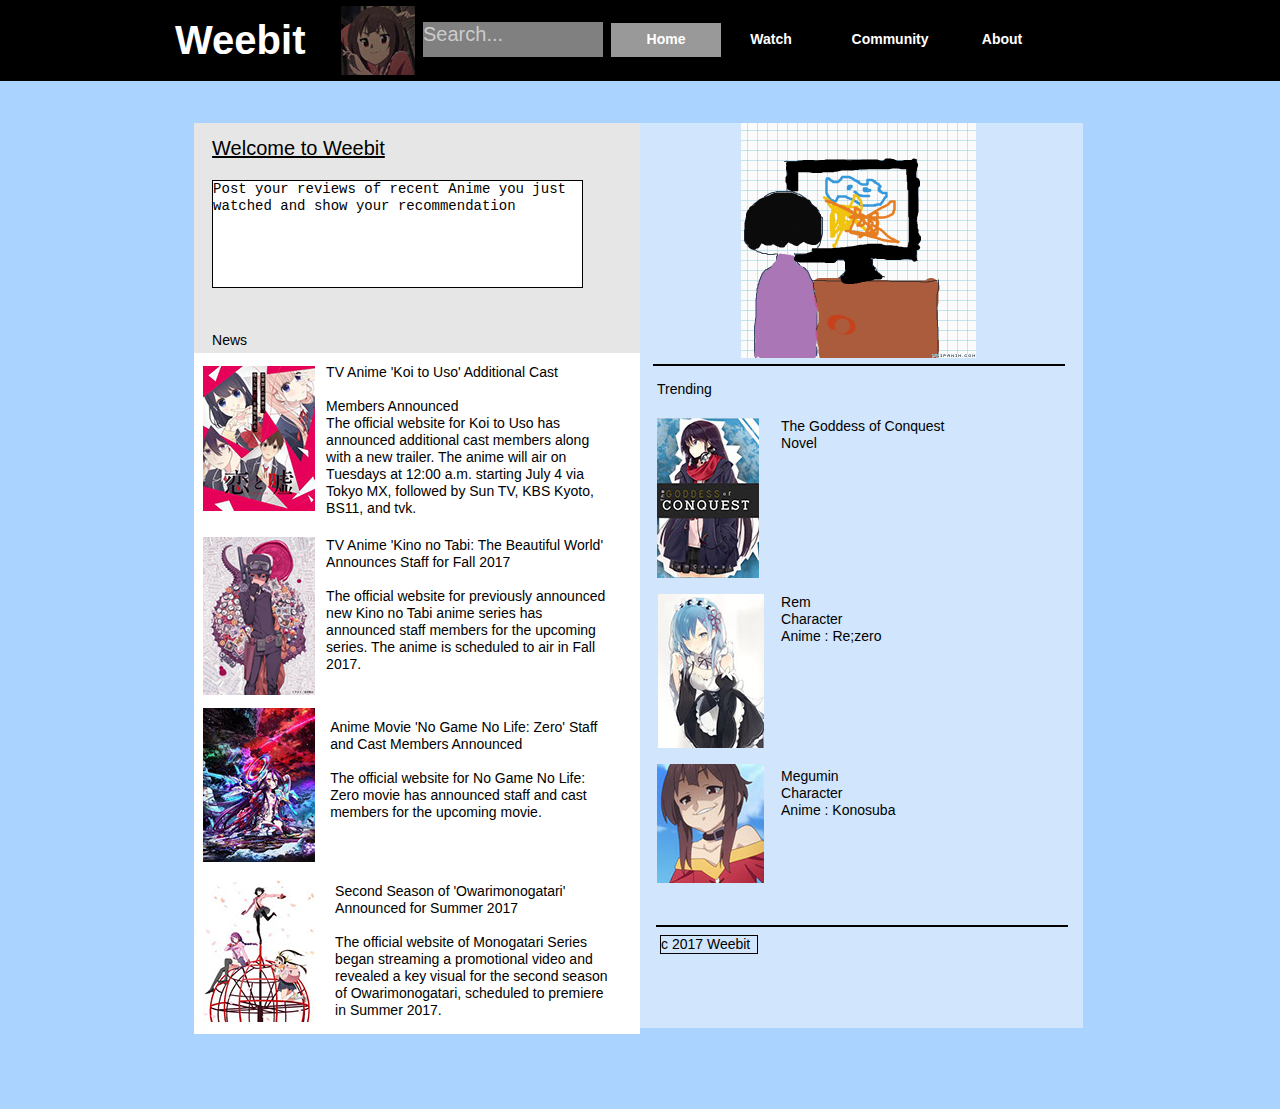
<file: index.html>
<!DOCTYPE html>
<html class="nojs html css_verticalspacer" lang="en-US">
 <head>

  <meta http-equiv="Content-type" content="text/html;charset=UTF-8"/>
  <meta name="generator" content="2017.0.3.363"/>
  <meta name="viewport" content="width=device-width, initial-scale=1.0"/>
  
  <script type="text/javascript">
   // Update the 'nojs'/'js' class on the html node
document.documentElement.className = document.documentElement.className.replace(/\bnojs\b/g, 'js');

// Check that all required assets are uploaded and up-to-date
if(typeof Muse == "undefined") window.Muse = {}; window.Muse.assets = {"required":["museutils.js", "museconfig.js", "jquery.musemenu.js", "jquery.watch.js", "require.js", "index.css"], "outOfDate":[]};
</script>
  
  <title>Home</title>
  <!-- CSS -->
  <link rel="stylesheet" type="text/css" href="css/site_global.css?crc=443350757"/>
  <link rel="stylesheet" type="text/css" href="css/master_a-master.css?crc=4093854368"/>
  <link rel="stylesheet" type="text/css" href="css/index.css?crc=3959666841" id="pagesheet"/>
  <!-- IE-only CSS -->
  <!--[if lt IE 9]>
  <link rel="stylesheet" type="text/css" href="css/iefonts_index.css?crc=36032170"/>
  <![endif]-->
  <!-- Other scripts -->
  <script type="text/javascript">
   var __adobewebfontsappname__ = "muse";
</script>
  <!-- JS includes -->
  <script src="https://webfonts.creativecloud.com/open-sans:n3,n4:default;cousine:n4:default;orbitron:n9:default;dosis:n4:default.js" type="text/javascript"></script>
  <!--[if lt IE 9]>
  <script src="scripts/html5shiv.js?crc=4241844378" type="text/javascript"></script>
  <![endif]-->
   </head>
 <body>

  <div class="clearfix borderbox" id="page"><!-- column -->
   <div class="browser_width colelem" id="u239-bw">
    <div id="u239"><!-- group -->
     <div class="clearfix" id="u239_align_to_page">
      <div class="clearfix grpelem" id="u240-4"><!-- content -->
       <p>Weebit</p>
      </div>
      <div class="clip_frame grpelem" id="u241"><!-- image -->
       <img class="block" id="u241_img" src="images/logo.jpg?crc=3881535980" alt="" data-image-width="74" data-image-height="69"/>
      </div>
      <div class="clearfix grpelem" id="u243-4"><!-- content -->
       <p>Search...</p>
      </div>
      <nav class="MenuBar clearfix grpelem" id="menuu411"><!-- horizontal box -->
       <div class="MenuItemContainer borderbox clearfix grpelem" id="u530"><!-- vertical box -->
        <a class="nonblock nontext MenuItem MenuItemWithSubMenu MuseMenuActive borderbox clearfix colelem" id="u533" href="index.html"><!-- horizontal box --><div class="MenuItemLabel NoWrap borderbox clearfix grpelem" id="u536-4"><!-- content --><p>Home</p></div></a>
       </div>
       <div class="MenuItemContainer borderbox clearfix grpelem" id="u419"><!-- vertical box -->
        <a class="nonblock nontext MenuItem MenuItemWithSubMenu borderbox clearfix colelem" id="u422" href="watch.html"><!-- horizontal box --><div class="MenuItemLabel NoWrap borderbox clearfix grpelem" id="u425-4"><!-- content --><p>Watch</p></div><div class="borderbox grpelem" id="u423"><!-- content --></div></a>
        <div class="SubMenu MenuLevel1 borderbox clearfix" id="u420"><!-- vertical box -->
         <ul class="SubMenuView borderbox clearfix colelem" id="u421"><!-- vertical box -->
          <li class="MenuItemContainer borderbox clearfix colelem" id="u733"><!-- horizontal box --><a class="nonblock nontext MenuItem MenuItemWithSubMenu borderbox clearfix grpelem" id="u736" href="manga.html"><!-- horizontal box --><div class="MenuItemLabel NoWrap borderbox clearfix grpelem" id="u737-4"><!-- content --><div id="u737-3"><p>Manga</p></div></div><div class="borderbox grpelem" id="u739"><!-- content --></div></a><div class="SubMenu MenuLevel2 borderbox clearfix" id="u734"><!-- vertical box --><ul class="SubMenuView borderbox clearfix colelem" id="u735"><!-- vertical box --><li class="MenuItemContainer borderbox clearfix colelem" id="u796"><!-- horizontal box --><a class="nonblock nontext MenuItem MenuItemWithSubMenu borderbox clearfix grpelem" id="u798" href="koe-no-katachi.html"><!-- horizontal box --><div class="MenuItemLabel NoWrap borderbox clearfix grpelem" id="u802-4"><!-- content --><div id="u802-3"><p>Koe no Katachi</p></div></div></a></li><li class="MenuItemContainer borderbox clearfix colelem" id="u817"><!-- horizontal box --><a class="nonblock nontext MenuItem MenuItemWithSubMenu borderbox clearfix grpelem" id="u818" href="berserk.html"><!-- horizontal box --><div class="MenuItemLabel NoWrap borderbox clearfix grpelem" id="u821-4"><!-- content --><div id="u821-3"><p>Berserk</p></div></div></a></li></ul></div></li>
          <li class="MenuItemContainer borderbox clearfix colelem" id="u712"><!-- horizontal box --><a class="nonblock nontext MenuItem MenuItemWithSubMenu borderbox clearfix grpelem" id="u714" href="anime.html"><!-- horizontal box --><div class="MenuItemLabel NoWrap borderbox clearfix grpelem" id="u718-4"><!-- content --><div id="u718-3"><p>Anime</p></div></div><div class="borderbox grpelem" id="u720"><!-- content --></div></a><div class="SubMenu MenuLevel2 borderbox clearfix" id="u722"><!-- vertical box --><ul class="SubMenuView borderbox clearfix colelem" id="u724"><!-- vertical box --><li class="MenuItemContainer borderbox clearfix colelem" id="u754"><!-- horizontal box --><a class="nonblock nontext MenuItem MenuItemWithSubMenu borderbox clearfix grpelem" id="u756" href="kimi-no-na-wa.html"><!-- horizontal box --><div class="MenuItemLabel NoWrap borderbox clearfix grpelem" id="u760-4"><!-- content --><div id="u760-3"><p>Kimi no na wa</p></div></div></a></li><li class="MenuItemContainer borderbox clearfix colelem" id="u775"><!-- horizontal box --><a class="nonblock nontext MenuItem MenuItemWithSubMenu borderbox clearfix grpelem" id="u778" href="fma.html"><!-- horizontal box --><div class="MenuItemLabel NoWrap borderbox clearfix grpelem" id="u780-4"><!-- content --><div id="u780-3"><p>Fma</p></div></div></a></li></ul></div></li>
         </ul>
        </div>
       </div>
       <div class="MenuItemContainer borderbox clearfix grpelem" id="u619"><!-- vertical box -->
        <a class="nonblock nontext MenuItem MenuItemWithSubMenu borderbox clearfix colelem" id="u622" href="community.html"><!-- horizontal box --><div class="MenuItemLabel NoWrap borderbox clearfix grpelem" id="u623-4"><!-- content --><p>Community</p></div></a>
       </div>
       <div class="MenuItemContainer borderbox clearfix grpelem" id="u586"><!-- vertical box -->
        <a class="nonblock nontext MenuItem MenuItemWithSubMenu borderbox clearfix colelem" id="u589" href="about.html"><!-- horizontal box --><div class="MenuItemLabel NoWrap borderbox clearfix grpelem" id="u592-4"><!-- content --><p>About</p></div></a>
       </div>
      </nav>
     </div>
    </div>
   </div>
   <div class="clearfix colelem" id="pppu1840"><!-- group -->
    <div class="clearfix grpelem" id="ppu1840"><!-- column -->
     <div class="clearfix colelem" id="pu1840"><!-- group -->
      <div class="clearfix grpelem" id="u1840"><!-- column -->
       <div class="clearfix colelem" id="u1843-4"><!-- content -->
        <p><span id="u1843">Welcome to Weebit</span></p>
       </div>
       <div class="clearfix colelem" id="u1846-4"><!-- content -->
        <p>Post your reviews of recent Anime you just watched and show your recommendation</p>
       </div>
      </div>
      <div class="clearfix grpelem" id="u1855-4"><!-- content -->
       <p>News</p>
      </div>
     </div>
     <div class="clearfix colelem" id="u1849"><!-- column -->
      <div class="clearfix colelem" id="pu1868"><!-- group -->
       <div class="clip_frame grpelem" id="u1868"><!-- image -->
        <img class="block" id="u1868_img" src="images/1497346333-9ca827182f6786b92a6cbc60538b6251.jpg?crc=3852274795" alt="" data-image-width="112" data-image-height="145"/>
       </div>
       <div class="clearfix grpelem" id="u1878-9"><!-- content -->
        <p>TV Anime 'Koi to Uso' Additional Cast</p>
        <p>&nbsp;</p>
        <p>Members Announced</p>
        <p>The official website for Koi to Uso has announced additional cast members along with a new trailer. The anime will air on Tuesdays at 12:00 a.m. starting July 4 via Tokyo MX, followed by Sun TV, KBS Kyoto, BS11, and tvk.</p>
       </div>
      </div>
      <div class="clearfix colelem" id="pu1881"><!-- group -->
       <div class="clip_frame grpelem" id="u1881"><!-- image -->
        <img class="block" id="u1881_img" src="images/1496979682-5070b36e3230f9f881c58afbf3c7687d.png?crc=3842723305" alt="" data-image-width="112" data-image-height="158"/>
       </div>
       <div class="clearfix grpelem" id="u1891-7"><!-- content -->
        <p>TV Anime 'Kino no Tabi: The Beautiful World' Announces Staff for Fall 2017</p>
        <p>&nbsp;</p>
        <p>The official website for previously announced new Kino no Tabi anime series has announced staff members for the upcoming series. The anime is scheduled to air in Fall 2017.</p>
       </div>
      </div>
      <div class="clearfix colelem" id="pu1894"><!-- group -->
       <div class="clip_frame grpelem" id="u1894"><!-- image -->
        <img class="block" id="u1894_img" src="images/1490518249-5d13511127a6b3e60093cd8e37415524.jpg?crc=3797619318" alt="" data-image-width="112" data-image-height="154"/>
       </div>
       <div class="clearfix grpelem" id="u1904-7"><!-- content -->
        <p>Anime Movie 'No Game No Life: Zero' Staff and Cast Members Announced</p>
        <p>&nbsp;</p>
        <p>The official website for No Game No Life: Zero movie has announced staff and cast members for the upcoming movie.</p>
       </div>
      </div>
      <div class="clearfix colelem" id="pu1908"><!-- group -->
       <div class="clip_frame grpelem" id="u1908"><!-- image -->
        <img class="block" id="u1908_img" src="images/1490405297-ee1b7a2e636a0919e0ed37f4d2ab46d1.jpg?crc=3792350682" alt="" data-image-width="112" data-image-height="143"/>
       </div>
       <div class="clearfix grpelem" id="u1918-7"><!-- content -->
        <p>Second Season of 'Owarimonogatari' Announced for Summer 2017</p>
        <p>&nbsp;</p>
        <p>The official website of Monogatari Series began streaming a promotional video and revealed a key visual for the second season of Owarimonogatari, scheduled to premiere in Summer 2017.</p>
       </div>
      </div>
     </div>
    </div>
    <div class="clearfix grpelem" id="u1924"><!-- column -->
     <div class="clip_frame colelem" id="u2228"><!-- image -->
      <img class="block" id="u2228_img" src="images/flipanimcom-8brldqqq.gif?crc=106812475" alt="" data-image-width="235" data-image-height="235"/>
     </div>
     <div class="colelem" id="u1927"><!-- rasterized frame --></div>
     <div class="clearfix colelem" id="u2041-5"><!-- content -->
      <p><span id="u2041">Trending</span></p>
     </div>
     <div class="clearfix colelem" id="pu2044"><!-- group -->
      <div class="clip_frame grpelem" id="u2044"><!-- image -->
       <img class="block" id="u2044_img" src="images/5551707-352-k519179.jpg?crc=437912387" alt="" data-image-width="102" data-image-height="160"/>
      </div>
      <div class="clearfix grpelem" id="u2054-6"><!-- content -->
       <p>The Goddess of Conquest<br/>Novel</p>
      </div>
     </div>
     <div class="clearfix colelem" id="pu2057"><!-- group -->
      <div class="clip_frame grpelem" id="u2057"><!-- image -->
       <img class="block" id="u2057_img" src="images/eyj1cmwioijodhrwczovl2rpc2nvcmquc3rvcmfnzs5nb29nbgvhcglzlmnvbs9hdhrhy2htzw50cy8ymdizmzyzmzk3mtczotazmzyvmjy2ota4ntkymta2nta0mtk3l3hiy3h6uhiucg5nin0.jpg?crc=29900958" alt="" data-image-width="106" data-image-height="154"/>
      </div>
      <div class="clearfix grpelem" id="u2067-8"><!-- content -->
       <p>Rem<br/>Character</p>
       <p>Anime : Re;zero</p>
      </div>
     </div>
     <div class="clearfix colelem" id="pu2070"><!-- group -->
      <div class="clip_frame grpelem" id="u2070"><!-- image -->
       <img class="block" id="u2070_img" src="images/1b2.jpg?crc=373097741" alt="" data-image-width="107" data-image-height="119"/>
      </div>
      <div class="clearfix grpelem" id="u2080-8"><!-- content -->
       <p>Megumin<br/>Character<br/>Anime : Konosuba</p>
      </div>
     </div>
     <div class="colelem" id="u2083"><!-- rasterized frame --></div>
     <div class="clearfix colelem" id="u2086-4"><!-- content -->
      <p>c 2017 Weebit</p>
     </div>
    </div>
   </div>
   <div class="verticalspacer" data-offset-top="1027" data-content-above-spacer="1027" data-content-below-spacer="74"></div>
  </div>
  <!-- Other scripts -->
  <script type="text/javascript">
   // Decide weather to suppress missing file error or not based on preference setting
var suppressMissingFileError = false
</script>
  <script type="text/javascript">
   window.Muse.assets.check=function(d){if(!window.Muse.assets.checked){window.Muse.assets.checked=!0;var b={},c=function(a,b){if(window.getComputedStyle){var c=window.getComputedStyle(a,null);return c&&c.getPropertyValue(b)||c&&c[b]||""}if(document.documentElement.currentStyle)return(c=a.currentStyle)&&c[b]||a.style&&a.style[b]||"";return""},a=function(a){if(a.match(/^rgb/))return a=a.replace(/\s+/g,"").match(/([\d\,]+)/gi)[0].split(","),(parseInt(a[0])<<16)+(parseInt(a[1])<<8)+parseInt(a[2]);if(a.match(/^\#/))return parseInt(a.substr(1),
16);return 0},g=function(g){for(var f=document.getElementsByTagName("link"),h=0;h<f.length;h++)if("text/css"==f[h].type){var i=(f[h].href||"").match(/\/?css\/([\w\-]+\.css)\?crc=(\d+)/);if(!i||!i[1]||!i[2])break;b[i[1]]=i[2]}f=document.createElement("div");f.className="version";f.style.cssText="display:none; width:1px; height:1px;";document.getElementsByTagName("body")[0].appendChild(f);for(h=0;h<Muse.assets.required.length;){var i=Muse.assets.required[h],l=i.match(/([\w\-\.]+)\.(\w+)$/),k=l&&l[1]?
l[1]:null,l=l&&l[2]?l[2]:null;switch(l.toLowerCase()){case "css":k=k.replace(/\W/gi,"_").replace(/^([^a-z])/gi,"_$1");f.className+=" "+k;k=a(c(f,"color"));l=a(c(f,"backgroundColor"));k!=0||l!=0?(Muse.assets.required.splice(h,1),"undefined"!=typeof b[i]&&(k!=b[i]>>>24||l!=(b[i]&16777215))&&Muse.assets.outOfDate.push(i)):h++;f.className="version";break;case "js":h++;break;default:throw Error("Unsupported file type: "+l);}}d?d().jquery!="1.8.3"&&Muse.assets.outOfDate.push("jquery-1.8.3.min.js"):Muse.assets.required.push("jquery-1.8.3.min.js");
f.parentNode.removeChild(f);if(Muse.assets.outOfDate.length||Muse.assets.required.length)f="Some files on the server may be missing or incorrect. Clear browser cache and try again. If the problem persists please contact website author.",g&&Muse.assets.outOfDate.length&&(f+="\nOut of date: "+Muse.assets.outOfDate.join(",")),g&&Muse.assets.required.length&&(f+="\nMissing: "+Muse.assets.required.join(",")),suppressMissingFileError?(f+="\nUse SuppressMissingFileError key in AppPrefs.xml to show missing file error pop up.",console.log(f)):alert(f)};location&&location.search&&location.search.match&&location.search.match(/muse_debug/gi)?
setTimeout(function(){g(!0)},5E3):g()}};
var muse_init=function(){require.config({baseUrl:""});require(["jquery","museutils","whatinput","jquery.musemenu","jquery.watch"],function(d){var $ = d;$(document).ready(function(){try{
window.Muse.assets.check($);/* body */
Muse.Utils.transformMarkupToFixBrowserProblemsPreInit();/* body */
Muse.Utils.prepHyperlinks(true);/* body */
Muse.Utils.resizeHeight('.browser_width');/* resize height */
Muse.Utils.requestAnimationFrame(function() { $('body').addClass('initialized'); });/* mark body as initialized */
Muse.Utils.fullPage('#page');/* 100% height page */
Muse.Utils.initWidget('.MenuBar', ['#bp_infinity'], function(elem) { return $(elem).museMenu(); });/* unifiedNavBar */
Muse.Utils.showWidgetsWhenReady();/* body */
Muse.Utils.transformMarkupToFixBrowserProblems();/* body */
}catch(b){if(b&&"function"==typeof b.notify?b.notify():Muse.Assert.fail("Error calling selector function: "+b),false)throw b;}})})};

</script>
  <!-- RequireJS script -->
  <script src="scripts/require.js?crc=85721165" type="text/javascript" async data-main="scripts/museconfig.js?crc=436936948" onload="if (requirejs) requirejs.onError = function(requireType, requireModule) { if (requireType && requireType.toString && requireType.toString().indexOf && 0 <= requireType.toString().indexOf('#scripterror')) window.Muse.assets.check(); }" onerror="window.Muse.assets.check();"></script>
   </body>
</html>
</file>
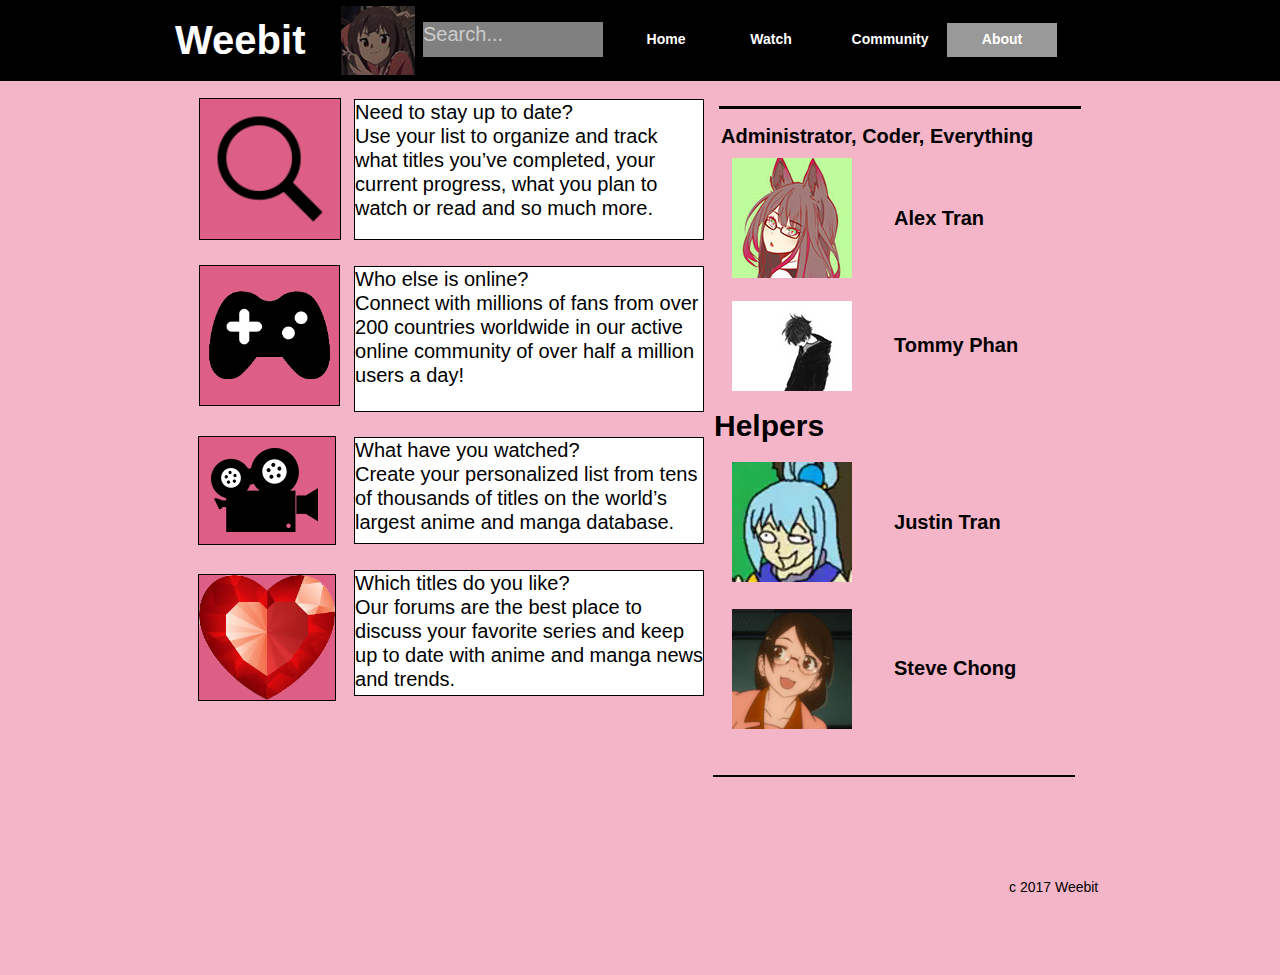
<file: about.html>
<!DOCTYPE html>
<html class="nojs html css_verticalspacer" lang="en-US">
 <head>

  <meta http-equiv="Content-type" content="text/html;charset=UTF-8"/>
  <meta name="generator" content="2017.0.3.363"/>
  <meta name="viewport" content="width=device-width, initial-scale=1.0"/>
  
  <script type="text/javascript">
   // Update the 'nojs'/'js' class on the html node
document.documentElement.className = document.documentElement.className.replace(/\bnojs\b/g, 'js');

// Check that all required assets are uploaded and up-to-date
if(typeof Muse == "undefined") window.Muse = {}; window.Muse.assets = {"required":["museutils.js", "museconfig.js", "jquery.musemenu.js", "jquery.watch.js", "require.js", "about.css"], "outOfDate":[]};
</script>
  
  <title>About</title>
  <!-- CSS -->
  <link rel="stylesheet" type="text/css" href="css/site_global.css?crc=443350757"/>
  <link rel="stylesheet" type="text/css" href="css/master_a-master.css?crc=4093854368"/>
  <link rel="stylesheet" type="text/css" href="css/about.css?crc=4099909659" id="pagesheet"/>
  <!-- Other scripts -->
  <script type="text/javascript">
   var __adobewebfontsappname__ = "muse";
</script>
  <!-- JS includes -->
  <script src="https://webfonts.creativecloud.com/orbitron:n9:default;open-sans:n3:default.js" type="text/javascript"></script>
  <!--[if lt IE 9]>
  <script src="scripts/html5shiv.js?crc=4241844378" type="text/javascript"></script>
  <![endif]-->
   </head>
 <body>

  <div class="clearfix borderbox" id="page"><!-- column -->
   <div class="browser_width colelem" id="u239-bw">
    <div id="u239"><!-- group -->
     <div class="clearfix" id="u239_align_to_page">
      <div class="clearfix grpelem" id="u240-4"><!-- content -->
       <p>Weebit</p>
      </div>
      <div class="clip_frame grpelem" id="u241"><!-- image -->
       <img class="block" id="u241_img" src="images/logo.jpg?crc=3881535980" alt="" data-image-width="74" data-image-height="69"/>
      </div>
      <div class="clearfix grpelem" id="u243-4"><!-- content -->
       <p>Search...</p>
      </div>
      <nav class="MenuBar clearfix grpelem" id="menuu411"><!-- horizontal box -->
       <div class="MenuItemContainer borderbox clearfix grpelem" id="u530"><!-- vertical box -->
        <a class="nonblock nontext MenuItem MenuItemWithSubMenu borderbox clearfix colelem" id="u533" href="index.html"><!-- horizontal box --><div class="MenuItemLabel NoWrap borderbox clearfix grpelem" id="u536-4"><!-- content --><p>Home</p></div></a>
       </div>
       <div class="MenuItemContainer borderbox clearfix grpelem" id="u419"><!-- vertical box -->
        <a class="nonblock nontext MenuItem MenuItemWithSubMenu borderbox clearfix colelem" id="u422" href="watch.html"><!-- horizontal box --><div class="MenuItemLabel NoWrap borderbox clearfix grpelem" id="u425-4"><!-- content --><p>Watch</p></div><div class="borderbox grpelem" id="u423"><!-- content --></div></a>
        <div class="SubMenu MenuLevel1 borderbox clearfix" id="u420"><!-- vertical box -->
         <ul class="SubMenuView borderbox clearfix colelem" id="u421"><!-- vertical box -->
          <li class="MenuItemContainer borderbox clearfix colelem" id="u733"><!-- horizontal box --><a class="nonblock nontext MenuItem MenuItemWithSubMenu borderbox clearfix grpelem" id="u736" href="manga.html"><!-- horizontal box --><div class="MenuItemLabel NoWrap borderbox clearfix grpelem" id="u737-4"><!-- content --><div id="u737-3"><p>Manga</p></div></div><div class="borderbox grpelem" id="u739"><!-- content --></div></a><div class="SubMenu MenuLevel2 borderbox clearfix" id="u734"><!-- vertical box --><ul class="SubMenuView borderbox clearfix colelem" id="u735"><!-- vertical box --><li class="MenuItemContainer borderbox clearfix colelem" id="u796"><!-- horizontal box --><a class="nonblock nontext MenuItem MenuItemWithSubMenu borderbox clearfix grpelem" id="u798" href="koe-no-katachi.html"><!-- horizontal box --><div class="MenuItemLabel NoWrap borderbox clearfix grpelem" id="u802-4"><!-- content --><div id="u802-3"><p>Koe no Katachi</p></div></div></a></li><li class="MenuItemContainer borderbox clearfix colelem" id="u817"><!-- horizontal box --><a class="nonblock nontext MenuItem MenuItemWithSubMenu borderbox clearfix grpelem" id="u818" href="berserk.html"><!-- horizontal box --><div class="MenuItemLabel NoWrap borderbox clearfix grpelem" id="u821-4"><!-- content --><div id="u821-3"><p>Berserk</p></div></div></a></li></ul></div></li>
          <li class="MenuItemContainer borderbox clearfix colelem" id="u712"><!-- horizontal box --><a class="nonblock nontext MenuItem MenuItemWithSubMenu borderbox clearfix grpelem" id="u714" href="anime.html"><!-- horizontal box --><div class="MenuItemLabel NoWrap borderbox clearfix grpelem" id="u718-4"><!-- content --><div id="u718-3"><p>Anime</p></div></div><div class="borderbox grpelem" id="u720"><!-- content --></div></a><div class="SubMenu MenuLevel2 borderbox clearfix" id="u722"><!-- vertical box --><ul class="SubMenuView borderbox clearfix colelem" id="u724"><!-- vertical box --><li class="MenuItemContainer borderbox clearfix colelem" id="u754"><!-- horizontal box --><a class="nonblock nontext MenuItem MenuItemWithSubMenu borderbox clearfix grpelem" id="u756" href="kimi-no-na-wa.html"><!-- horizontal box --><div class="MenuItemLabel NoWrap borderbox clearfix grpelem" id="u760-4"><!-- content --><div id="u760-3"><p>Kimi no na wa</p></div></div></a></li><li class="MenuItemContainer borderbox clearfix colelem" id="u775"><!-- horizontal box --><a class="nonblock nontext MenuItem MenuItemWithSubMenu borderbox clearfix grpelem" id="u778" href="fma.html"><!-- horizontal box --><div class="MenuItemLabel NoWrap borderbox clearfix grpelem" id="u780-4"><!-- content --><div id="u780-3"><p>Fma</p></div></div></a></li></ul></div></li>
         </ul>
        </div>
       </div>
       <div class="MenuItemContainer borderbox clearfix grpelem" id="u619"><!-- vertical box -->
        <a class="nonblock nontext MenuItem MenuItemWithSubMenu borderbox clearfix colelem" id="u622" href="community.html"><!-- horizontal box --><div class="MenuItemLabel NoWrap borderbox clearfix grpelem" id="u623-4"><!-- content --><p>Community</p></div></a>
       </div>
       <div class="MenuItemContainer borderbox clearfix grpelem" id="u586"><!-- vertical box -->
        <a class="nonblock nontext MenuItem MenuItemWithSubMenu MuseMenuActive borderbox clearfix colelem" id="u589" href="about.html"><!-- horizontal box --><div class="MenuItemLabel NoWrap borderbox clearfix grpelem" id="u592-4"><!-- content --><p>About</p></div></a>
       </div>
      </nav>
     </div>
    </div>
   </div>
   <div class="clearfix colelem" id="ppu1043"><!-- group -->
    <div class="clearfix grpelem" id="pu1043"><!-- column -->
     <div class="clip_frame colelem" id="u1043"><!-- image -->
      <img class="block" id="u1043_img" src="images/icon-ios7-search-strong-128.png?crc=3897059872" alt="" data-image-width="140" data-image-height="140"/>
     </div>
     <div class="clip_frame colelem" id="u1047"><!-- image -->
      <img class="block" id="u1047_img" src="images/imgres-1.png?crc=369565145" alt="" data-image-width="139" data-image-height="139"/>
     </div>
    </div>
    <div class="clearfix grpelem" id="pu1045-6"><!-- column -->
     <div class="clearfix colelem" id="u1045-6"><!-- content -->
      <p>Need to stay up to date?</p>
      <p>Use your list to organize and track what titles you’ve completed, your current progress, what you plan to watch or read and so much more.</p>
     </div>
     <div class="clearfix colelem" id="u1046-7"><!-- content -->
      <p>Who else is online?</p>
      <p>Connect with millions of fans from over 200 countries worldwide in our active online community of over half a million users a day!</p>
      <p>&nbsp;</p>
     </div>
    </div>
    <div class="clearfix grpelem" id="pu1295"><!-- column -->
     <div class="colelem" id="u1295"><!-- simple frame --></div>
     <div class="clearfix colelem" id="u1055-4"><!-- content -->
      <p>Administrator, Coder, Everything</p>
     </div>
     <div class="clearfix colelem" id="pu1062"><!-- group -->
      <div class="clip_frame grpelem" id="u1062"><!-- image -->
       <img class="block" id="u1062_img" src="images/55509b4e6f08286d2b8737eb_55509c90b276ed9b60d13efc_320.jpg?crc=3775493285" alt="" data-image-width="120" data-image-height="120"/>
      </div>
      <div class="clearfix grpelem" id="u1056-4"><!-- content -->
       <p>Alex Tran</p>
      </div>
     </div>
     <div class="clearfix colelem" id="pu1064"><!-- group -->
      <div class="clip_frame grpelem" id="u1064"><!-- image -->
       <img class="block" id="u1064_img" src="images/7e54b2abec87759e128a0b38970c2bcc.jpg?crc=4177329685" alt="" data-image-width="120" data-image-height="90"/>
      </div>
      <div class="clearfix grpelem" id="u1057-4"><!-- content -->
       <p>Tommy Phan</p>
      </div>
     </div>
    </div>
   </div>
   <div class="clearfix colelem" id="pu1049"><!-- group -->
    <div class="clip_frame grpelem" id="u1049"><!-- image -->
     <img class="block" id="u1049_img" src="images/camera-icon-estilizado-nofeet-nohandle.png?crc=463976563" alt="" data-image-width="107" data-image-height="84"/>
    </div>
    <div class="clearfix grpelem" id="u1051-6"><!-- content -->
     <p>What have you watched?</p>
     <p>Create your personalized list from tens of thousands of titles on the world’s largest anime and manga database.</p>
    </div>
    <div class="clearfix grpelem" id="pu1058-4"><!-- column -->
     <div class="clearfix colelem" id="u1058-4"><!-- content -->
      <p>Helpers</p>
     </div>
     <div class="clip_frame colelem" id="u1171"><!-- image -->
      <img class="block" id="u1171_img" src="images/ejwfwdenhcamanbdgiba4ks4dqgcbgvc69fldr_3vupdtzruktl5amgxp7gyzhkr1qlrgpuucv6s03ggisr0pqulgwnog4ueu7fbo0clfg0ft47shut2jyhisffwmp69qt8fbygivg.jpg?crc=290038685" alt="" data-image-width="120" data-image-height="120"/>
     </div>
    </div>
    <div class="clearfix grpelem" id="u1060-4"><!-- content -->
     <p>Justin Tran</p>
    </div>
   </div>
   <div class="clearfix colelem" id="pu1052"><!-- group -->
    <div class="clip_frame grpelem" id="u1052"><!-- image -->
     <img class="block" id="u1052_img" src="images/images.png?crc=3920406764" alt="" data-image-width="136" data-image-height="125"/>
    </div>
    <div class="clearfix grpelem" id="u1054-6"><!-- content -->
     <p>Which titles do you like?</p>
     <p>Our forums are the best place to discuss your favorite series and keep up to date with anime and manga news and trends.</p>
    </div>
    <div class="clip_frame grpelem" id="u1161"><!-- image -->
     <img class="block" id="u1161_img" src="images/avatar_2bf8c9f5af93_128.jpg?crc=525054663" alt="" data-image-width="120" data-image-height="120"/>
    </div>
    <div class="clearfix grpelem" id="u1298-4"><!-- content -->
     <p>Steve Chong</p>
    </div>
   </div>
   <div class="colelem" id="u1292"><!-- rasterized frame --></div>
   <div class="clearfix colelem" id="u1070-4"><!-- content -->
    <p>c 2017 Weebit</p>
   </div>
   <div class="verticalspacer" data-offset-top="900" data-content-above-spacer="899" data-content-below-spacer="74"></div>
  </div>
  <!-- Other scripts -->
  <script type="text/javascript">
   // Decide weather to suppress missing file error or not based on preference setting
var suppressMissingFileError = false
</script>
  <script type="text/javascript">
   window.Muse.assets.check=function(d){if(!window.Muse.assets.checked){window.Muse.assets.checked=!0;var b={},c=function(a,b){if(window.getComputedStyle){var c=window.getComputedStyle(a,null);return c&&c.getPropertyValue(b)||c&&c[b]||""}if(document.documentElement.currentStyle)return(c=a.currentStyle)&&c[b]||a.style&&a.style[b]||"";return""},a=function(a){if(a.match(/^rgb/))return a=a.replace(/\s+/g,"").match(/([\d\,]+)/gi)[0].split(","),(parseInt(a[0])<<16)+(parseInt(a[1])<<8)+parseInt(a[2]);if(a.match(/^\#/))return parseInt(a.substr(1),
16);return 0},g=function(g){for(var f=document.getElementsByTagName("link"),h=0;h<f.length;h++)if("text/css"==f[h].type){var i=(f[h].href||"").match(/\/?css\/([\w\-]+\.css)\?crc=(\d+)/);if(!i||!i[1]||!i[2])break;b[i[1]]=i[2]}f=document.createElement("div");f.className="version";f.style.cssText="display:none; width:1px; height:1px;";document.getElementsByTagName("body")[0].appendChild(f);for(h=0;h<Muse.assets.required.length;){var i=Muse.assets.required[h],l=i.match(/([\w\-\.]+)\.(\w+)$/),k=l&&l[1]?
l[1]:null,l=l&&l[2]?l[2]:null;switch(l.toLowerCase()){case "css":k=k.replace(/\W/gi,"_").replace(/^([^a-z])/gi,"_$1");f.className+=" "+k;k=a(c(f,"color"));l=a(c(f,"backgroundColor"));k!=0||l!=0?(Muse.assets.required.splice(h,1),"undefined"!=typeof b[i]&&(k!=b[i]>>>24||l!=(b[i]&16777215))&&Muse.assets.outOfDate.push(i)):h++;f.className="version";break;case "js":h++;break;default:throw Error("Unsupported file type: "+l);}}d?d().jquery!="1.8.3"&&Muse.assets.outOfDate.push("jquery-1.8.3.min.js"):Muse.assets.required.push("jquery-1.8.3.min.js");
f.parentNode.removeChild(f);if(Muse.assets.outOfDate.length||Muse.assets.required.length)f="Some files on the server may be missing or incorrect. Clear browser cache and try again. If the problem persists please contact website author.",g&&Muse.assets.outOfDate.length&&(f+="\nOut of date: "+Muse.assets.outOfDate.join(",")),g&&Muse.assets.required.length&&(f+="\nMissing: "+Muse.assets.required.join(",")),suppressMissingFileError?(f+="\nUse SuppressMissingFileError key in AppPrefs.xml to show missing file error pop up.",console.log(f)):alert(f)};location&&location.search&&location.search.match&&location.search.match(/muse_debug/gi)?
setTimeout(function(){g(!0)},5E3):g()}};
var muse_init=function(){require.config({baseUrl:""});require(["jquery","museutils","whatinput","jquery.musemenu","jquery.watch"],function(d){var $ = d;$(document).ready(function(){try{
window.Muse.assets.check($);/* body */
Muse.Utils.transformMarkupToFixBrowserProblemsPreInit();/* body */
Muse.Utils.prepHyperlinks(true);/* body */
Muse.Utils.resizeHeight('.browser_width');/* resize height */
Muse.Utils.requestAnimationFrame(function() { $('body').addClass('initialized'); });/* mark body as initialized */
Muse.Utils.fullPage('#page');/* 100% height page */
Muse.Utils.initWidget('.MenuBar', ['#bp_infinity'], function(elem) { return $(elem).museMenu(); });/* unifiedNavBar */
Muse.Utils.showWidgetsWhenReady();/* body */
Muse.Utils.transformMarkupToFixBrowserProblems();/* body */
}catch(b){if(b&&"function"==typeof b.notify?b.notify():Muse.Assert.fail("Error calling selector function: "+b),false)throw b;}})})};

</script>
  <!-- RequireJS script -->
  <script src="scripts/require.js?crc=85721165" type="text/javascript" async data-main="scripts/museconfig.js?crc=436936948" onload="if (requirejs) requirejs.onError = function(requireType, requireModule) { if (requireType && requireType.toString && requireType.toString().indexOf && 0 <= requireType.toString().indexOf('#scripterror')) window.Muse.assets.check(); }" onerror="window.Muse.assets.check();"></script>
   </body>
</html>
</file>
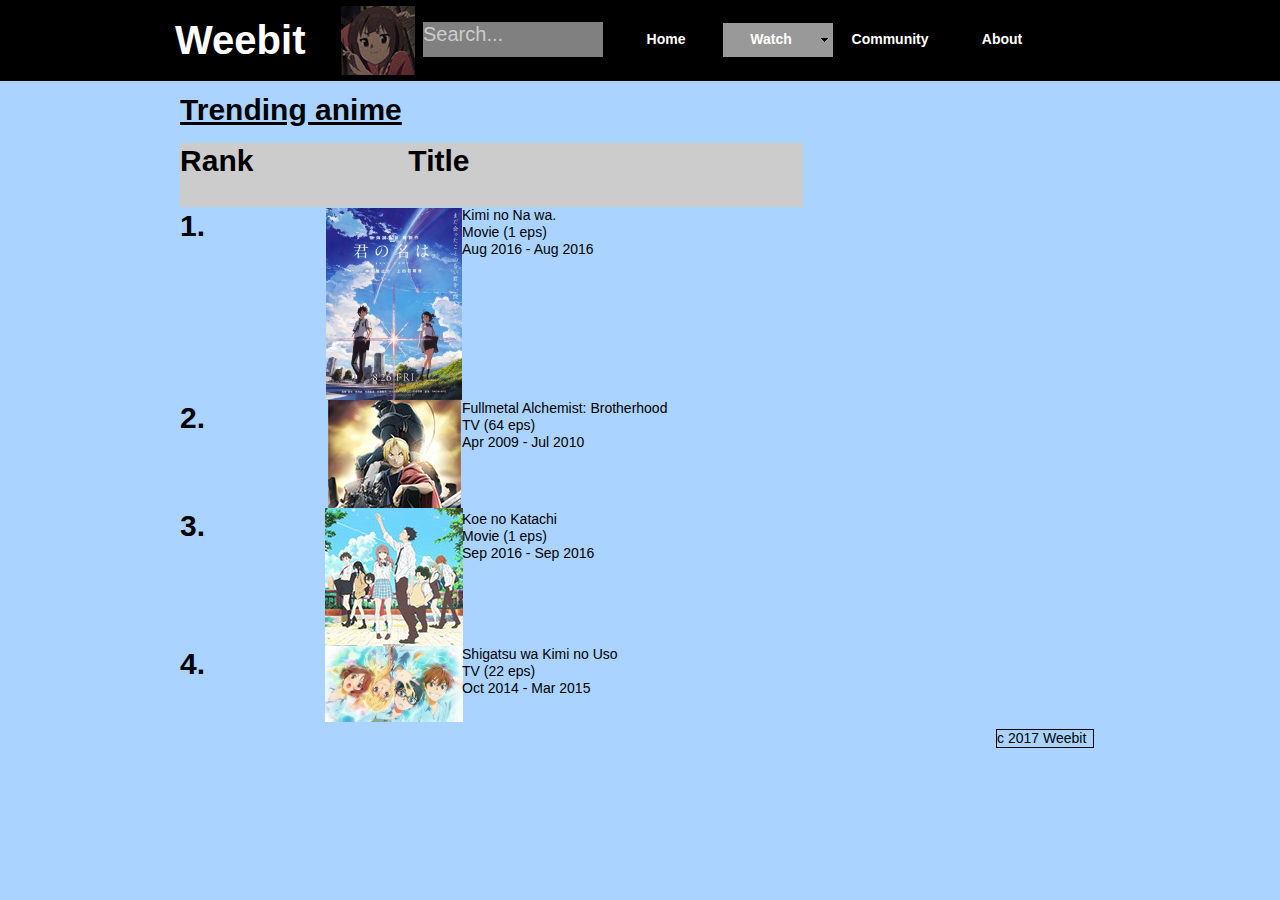
<file: anime.html>
<!DOCTYPE html>
<html class="nojs html css_verticalspacer" lang="en-US">
 <head>

  <meta http-equiv="Content-type" content="text/html;charset=UTF-8"/>
  <meta name="generator" content="2017.0.3.363"/>
  <meta name="viewport" content="width=device-width, initial-scale=1.0"/>
  
  <script type="text/javascript">
   // Update the 'nojs'/'js' class on the html node
document.documentElement.className = document.documentElement.className.replace(/\bnojs\b/g, 'js');

// Check that all required assets are uploaded and up-to-date
if(typeof Muse == "undefined") window.Muse = {}; window.Muse.assets = {"required":["museutils.js", "museconfig.js", "jquery.musemenu.js", "jquery.watch.js", "require.js", "anime.css"], "outOfDate":[]};
</script>
  
  <title>Anime</title>
  <!-- CSS -->
  <link rel="stylesheet" type="text/css" href="css/site_global.css?crc=443350757"/>
  <link rel="stylesheet" type="text/css" href="css/master_a-master.css?crc=4093854368"/>
  <link rel="stylesheet" type="text/css" href="css/anime.css?crc=4028734463" id="pagesheet"/>
  <!-- Other scripts -->
  <script type="text/javascript">
   var __adobewebfontsappname__ = "muse";
</script>
  <!-- JS includes -->
  <script src="https://webfonts.creativecloud.com/orbitron:n9:default;open-sans:n3:default.js" type="text/javascript"></script>
  <!--[if lt IE 9]>
  <script src="scripts/html5shiv.js?crc=4241844378" type="text/javascript"></script>
  <![endif]-->
   </head>
 <body>

  <div class="clearfix borderbox" id="page"><!-- column -->
   <div class="browser_width colelem" id="u239-bw">
    <div id="u239"><!-- group -->
     <div class="clearfix" id="u239_align_to_page">
      <div class="clearfix grpelem" id="u240-4"><!-- content -->
       <p>Weebit</p>
      </div>
      <div class="clip_frame grpelem" id="u241"><!-- image -->
       <img class="block" id="u241_img" src="images/logo.jpg?crc=3881535980" alt="" data-image-width="74" data-image-height="69"/>
      </div>
      <div class="clearfix grpelem" id="u243-4"><!-- content -->
       <p>Search...</p>
      </div>
      <nav class="MenuBar clearfix grpelem" id="menuu411"><!-- horizontal box -->
       <div class="MenuItemContainer borderbox clearfix grpelem" id="u530"><!-- vertical box -->
        <a class="nonblock nontext MenuItem MenuItemWithSubMenu borderbox clearfix colelem" id="u533" href="index.html"><!-- horizontal box --><div class="MenuItemLabel NoWrap borderbox clearfix grpelem" id="u536-4"><!-- content --><p>Home</p></div></a>
       </div>
       <div class="MenuItemContainer borderbox clearfix grpelem" id="u419"><!-- vertical box -->
        <a class="nonblock nontext MenuItem MenuItemWithSubMenu borderbox clearfix colelem" id="u422" href="watch.html"><!-- horizontal box --><div class="MenuItemLabel NoWrap borderbox clearfix grpelem" id="u425-4"><!-- content --><p>Watch</p></div><div class="borderbox grpelem" id="u423"><!-- content --></div></a>
        <div class="SubMenu MenuLevel1 borderbox clearfix" id="u420"><!-- vertical box -->
         <ul class="SubMenuView borderbox clearfix colelem" id="u421"><!-- vertical box -->
          <li class="MenuItemContainer borderbox clearfix colelem" id="u733"><!-- horizontal box --><a class="nonblock nontext MenuItem MenuItemWithSubMenu borderbox clearfix grpelem" id="u736" href="manga.html"><!-- horizontal box --><div class="MenuItemLabel NoWrap borderbox clearfix grpelem" id="u737-4"><!-- content --><div id="u737-3"><p>Manga</p></div></div><div class="borderbox grpelem" id="u739"><!-- content --></div></a><div class="SubMenu MenuLevel2 borderbox clearfix" id="u734"><!-- vertical box --><ul class="SubMenuView borderbox clearfix colelem" id="u735"><!-- vertical box --><li class="MenuItemContainer borderbox clearfix colelem" id="u796"><!-- horizontal box --><a class="nonblock nontext MenuItem MenuItemWithSubMenu borderbox clearfix grpelem" id="u798" href="koe-no-katachi.html"><!-- horizontal box --><div class="MenuItemLabel NoWrap borderbox clearfix grpelem" id="u802-4"><!-- content --><div id="u802-3"><p>Koe no Katachi</p></div></div></a></li><li class="MenuItemContainer borderbox clearfix colelem" id="u817"><!-- horizontal box --><a class="nonblock nontext MenuItem MenuItemWithSubMenu borderbox clearfix grpelem" id="u818" href="berserk.html"><!-- horizontal box --><div class="MenuItemLabel NoWrap borderbox clearfix grpelem" id="u821-4"><!-- content --><div id="u821-3"><p>Berserk</p></div></div></a></li></ul></div></li>
          <li class="MenuItemContainer borderbox clearfix colelem" id="u712"><!-- horizontal box --><a class="nonblock nontext MenuItem MenuItemWithSubMenu MuseMenuActive borderbox clearfix grpelem" id="u714" href="anime.html"><!-- horizontal box --><div class="MenuItemLabel NoWrap borderbox clearfix grpelem" id="u718-4"><!-- content --><div id="u718-3"><p>Anime</p></div></div><div class="borderbox grpelem" id="u720"><!-- content --></div></a><div class="SubMenu MenuLevel2 borderbox clearfix" id="u722"><!-- vertical box --><ul class="SubMenuView borderbox clearfix colelem" id="u724"><!-- vertical box --><li class="MenuItemContainer borderbox clearfix colelem" id="u754"><!-- horizontal box --><a class="nonblock nontext MenuItem MenuItemWithSubMenu borderbox clearfix grpelem" id="u756" href="kimi-no-na-wa.html"><!-- horizontal box --><div class="MenuItemLabel NoWrap borderbox clearfix grpelem" id="u760-4"><!-- content --><div id="u760-3"><p>Kimi no na wa</p></div></div></a></li><li class="MenuItemContainer borderbox clearfix colelem" id="u775"><!-- horizontal box --><a class="nonblock nontext MenuItem MenuItemWithSubMenu borderbox clearfix grpelem" id="u778" href="fma.html"><!-- horizontal box --><div class="MenuItemLabel NoWrap borderbox clearfix grpelem" id="u780-4"><!-- content --><div id="u780-3"><p>Fma</p></div></div></a></li></ul></div></li>
         </ul>
        </div>
       </div>
       <div class="MenuItemContainer borderbox clearfix grpelem" id="u619"><!-- vertical box -->
        <a class="nonblock nontext MenuItem MenuItemWithSubMenu borderbox clearfix colelem" id="u622" href="community.html"><!-- horizontal box --><div class="MenuItemLabel NoWrap borderbox clearfix grpelem" id="u623-4"><!-- content --><p>Community</p></div></a>
       </div>
       <div class="MenuItemContainer borderbox clearfix grpelem" id="u586"><!-- vertical box -->
        <a class="nonblock nontext MenuItem MenuItemWithSubMenu borderbox clearfix colelem" id="u589" href="about.html"><!-- horizontal box --><div class="MenuItemLabel NoWrap borderbox clearfix grpelem" id="u592-4"><!-- content --><p>About</p></div></a>
       </div>
      </nav>
     </div>
    </div>
   </div>
   <div class="clearfix colelem" id="u1446-4"><!-- content -->
    <p><span id="u1446">Trending anime</span></p>
   </div>
   <div class="clearfix colelem" id="pu1376-4"><!-- group -->
    <div class="clearfix grpelem" id="u1376-4"><!-- content -->
     <p>Rank</p>
    </div>
    <div class="clearfix grpelem" id="u1377-4"><!-- content -->
     <p>&nbsp;&nbsp;&nbsp;&nbsp;&nbsp;&nbsp;&nbsp;&nbsp;&nbsp; Title</p>
    </div>
   </div>
   <div class="clearfix colelem" id="pu1378-4"><!-- group -->
    <div class="clearfix grpelem" id="u1378-4"><!-- content -->
     <p>1.</p>
    </div>
    <a class="nonblock nontext clip_frame grpelem" id="u1379" href="kimi-no-na-wa.html"><!-- image --><img class="block" id="u1379_img" src="images/79999.jpg?crc=302860036" alt="" data-image-width="136" data-image-height="192"/></a>
    <div class="clearfix grpelem" id="u1381-8"><!-- content -->
     <p>Kimi no Na wa.</p>
     <p>Movie (1 eps)</p>
     <p>Aug 2016 - Aug 2016</p>
    </div>
   </div>
   <div class="clearfix colelem" id="pu1382-4"><!-- group -->
    <div class="clearfix grpelem" id="u1382-4"><!-- content -->
     <p>2.</p>
    </div>
    <a class="nonblock nontext clip_frame grpelem" id="u1383" href="fma.html"><!-- image --><img class="block" id="u1383_img" src="images/fma.jpg?crc=171772145" alt="" data-image-width="133" data-image-height="108"/></a>
    <div class="clearfix grpelem" id="u1385-9"><!-- content -->
     <p>Fullmetal Alchemist: Brotherhood</p>
     <p>TV (64 eps)</p>
     <p>Apr 2009 - Jul 2010</p>
     <p>&nbsp;</p>
    </div>
   </div>
   <div class="clearfix colelem" id="pu1386-4"><!-- group -->
    <div class="clearfix grpelem" id="u1386-4"><!-- content -->
     <p>3.</p>
    </div>
    <div class="clip_frame grpelem" id="u1387"><!-- image -->
     <img class="block" id="u1387_img" src="images/a16661-26874113501468084265.jpg?crc=328210630" alt="" data-image-width="138" data-image-height="138"/>
    </div>
    <div class="clearfix grpelem" id="u1389-8"><!-- content -->
     <p>Koe no Katachi</p>
     <p>Movie (1 eps)</p>
     <p>Sep 2016 - Sep 2016</p>
    </div>
   </div>
   <div class="clearfix colelem" id="pu1390-4"><!-- group -->
    <div class="clearfix grpelem" id="u1390-4"><!-- content -->
     <p>4.</p>
    </div>
    <div class="clip_frame grpelem" id="u1391"><!-- image -->
     <img class="block" id="u1391_img" src="images/imgres.jpg?crc=522969622" alt="" data-image-width="138" data-image-height="76"/>
    </div>
    <div class="clearfix grpelem" id="u1393-8"><!-- content -->
     <p>Shigatsu wa Kimi no Uso</p>
     <p>TV (22 eps)</p>
     <p>Oct 2014 - Mar 2015</p>
    </div>
   </div>
   <div class="clearfix colelem" id="u1703-4"><!-- content -->
    <p>c 2017 Weebit</p>
   </div>
   <div class="verticalspacer" data-offset-top="746" data-content-above-spacer="746" data-content-below-spacer="74"></div>
  </div>
  <!-- Other scripts -->
  <script type="text/javascript">
   // Decide weather to suppress missing file error or not based on preference setting
var suppressMissingFileError = false
</script>
  <script type="text/javascript">
   window.Muse.assets.check=function(d){if(!window.Muse.assets.checked){window.Muse.assets.checked=!0;var b={},c=function(a,b){if(window.getComputedStyle){var c=window.getComputedStyle(a,null);return c&&c.getPropertyValue(b)||c&&c[b]||""}if(document.documentElement.currentStyle)return(c=a.currentStyle)&&c[b]||a.style&&a.style[b]||"";return""},a=function(a){if(a.match(/^rgb/))return a=a.replace(/\s+/g,"").match(/([\d\,]+)/gi)[0].split(","),(parseInt(a[0])<<16)+(parseInt(a[1])<<8)+parseInt(a[2]);if(a.match(/^\#/))return parseInt(a.substr(1),
16);return 0},g=function(g){for(var f=document.getElementsByTagName("link"),h=0;h<f.length;h++)if("text/css"==f[h].type){var i=(f[h].href||"").match(/\/?css\/([\w\-]+\.css)\?crc=(\d+)/);if(!i||!i[1]||!i[2])break;b[i[1]]=i[2]}f=document.createElement("div");f.className="version";f.style.cssText="display:none; width:1px; height:1px;";document.getElementsByTagName("body")[0].appendChild(f);for(h=0;h<Muse.assets.required.length;){var i=Muse.assets.required[h],l=i.match(/([\w\-\.]+)\.(\w+)$/),k=l&&l[1]?
l[1]:null,l=l&&l[2]?l[2]:null;switch(l.toLowerCase()){case "css":k=k.replace(/\W/gi,"_").replace(/^([^a-z])/gi,"_$1");f.className+=" "+k;k=a(c(f,"color"));l=a(c(f,"backgroundColor"));k!=0||l!=0?(Muse.assets.required.splice(h,1),"undefined"!=typeof b[i]&&(k!=b[i]>>>24||l!=(b[i]&16777215))&&Muse.assets.outOfDate.push(i)):h++;f.className="version";break;case "js":h++;break;default:throw Error("Unsupported file type: "+l);}}d?d().jquery!="1.8.3"&&Muse.assets.outOfDate.push("jquery-1.8.3.min.js"):Muse.assets.required.push("jquery-1.8.3.min.js");
f.parentNode.removeChild(f);if(Muse.assets.outOfDate.length||Muse.assets.required.length)f="Some files on the server may be missing or incorrect. Clear browser cache and try again. If the problem persists please contact website author.",g&&Muse.assets.outOfDate.length&&(f+="\nOut of date: "+Muse.assets.outOfDate.join(",")),g&&Muse.assets.required.length&&(f+="\nMissing: "+Muse.assets.required.join(",")),suppressMissingFileError?(f+="\nUse SuppressMissingFileError key in AppPrefs.xml to show missing file error pop up.",console.log(f)):alert(f)};location&&location.search&&location.search.match&&location.search.match(/muse_debug/gi)?
setTimeout(function(){g(!0)},5E3):g()}};
var muse_init=function(){require.config({baseUrl:""});require(["jquery","museutils","whatinput","jquery.musemenu","jquery.watch"],function(d){var $ = d;$(document).ready(function(){try{
window.Muse.assets.check($);/* body */
Muse.Utils.transformMarkupToFixBrowserProblemsPreInit();/* body */
Muse.Utils.prepHyperlinks(true);/* body */
Muse.Utils.resizeHeight('.browser_width');/* resize height */
Muse.Utils.requestAnimationFrame(function() { $('body').addClass('initialized'); });/* mark body as initialized */
Muse.Utils.fullPage('#page');/* 100% height page */
Muse.Utils.initWidget('.MenuBar', ['#bp_infinity'], function(elem) { return $(elem).museMenu(); });/* unifiedNavBar */
Muse.Utils.showWidgetsWhenReady();/* body */
Muse.Utils.transformMarkupToFixBrowserProblems();/* body */
}catch(b){if(b&&"function"==typeof b.notify?b.notify():Muse.Assert.fail("Error calling selector function: "+b),false)throw b;}})})};

</script>
  <!-- RequireJS script -->
  <script src="scripts/require.js?crc=85721165" type="text/javascript" async data-main="scripts/museconfig.js?crc=436936948" onload="if (requirejs) requirejs.onError = function(requireType, requireModule) { if (requireType && requireType.toString && requireType.toString().indexOf && 0 <= requireType.toString().indexOf('#scripterror')) window.Muse.assets.check(); }" onerror="window.Muse.assets.check();"></script>
   </body>
</html>
</file>
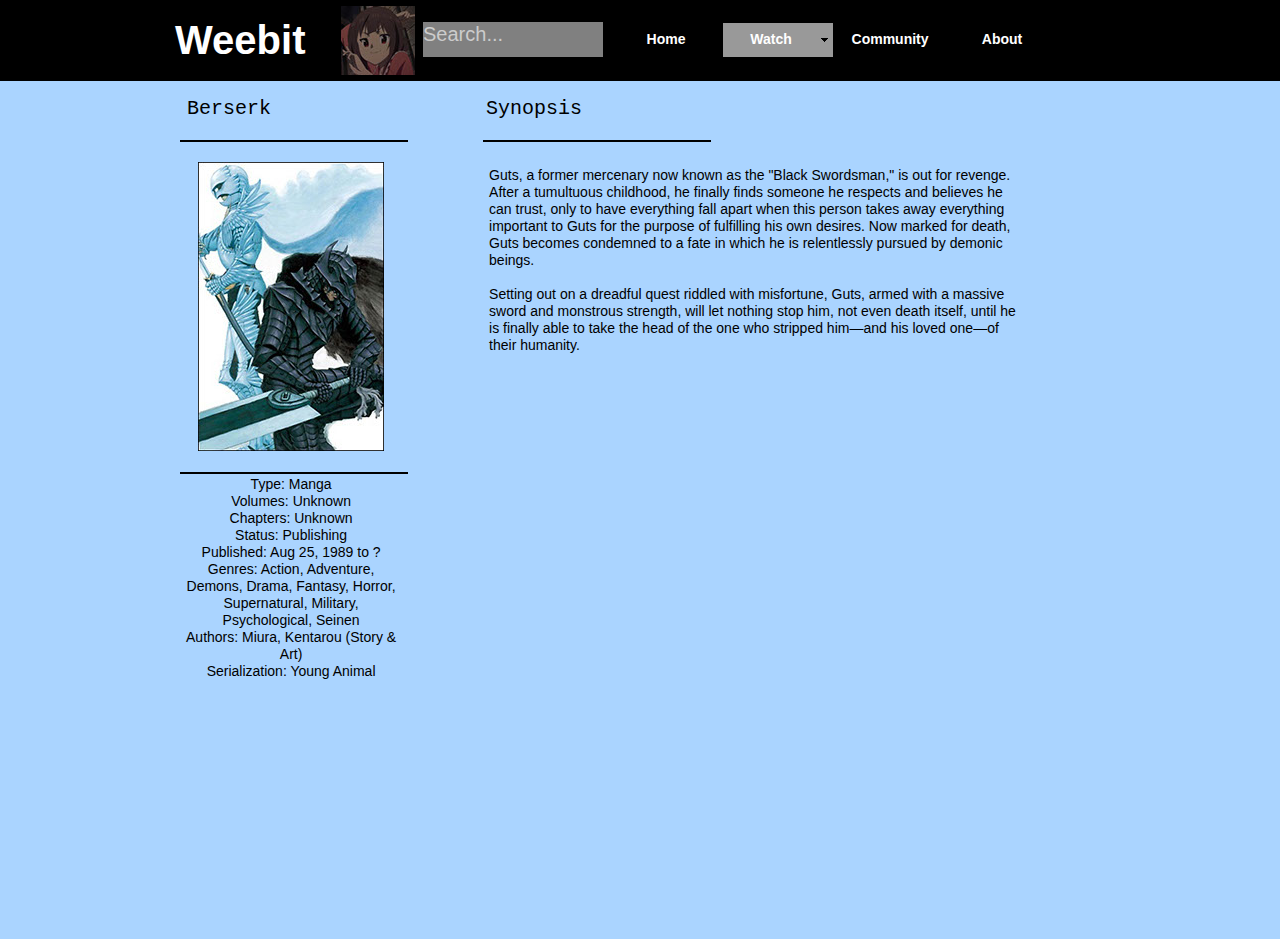
<file: berserk.html>
<!DOCTYPE html>
<html class="nojs html css_verticalspacer" lang="en-US">
 <head>

  <meta http-equiv="Content-type" content="text/html;charset=UTF-8"/>
  <meta name="generator" content="2017.0.3.363"/>
  <meta name="viewport" content="width=device-width, initial-scale=1.0"/>
  
  <script type="text/javascript">
   // Update the 'nojs'/'js' class on the html node
document.documentElement.className = document.documentElement.className.replace(/\bnojs\b/g, 'js');

// Check that all required assets are uploaded and up-to-date
if(typeof Muse == "undefined") window.Muse = {}; window.Muse.assets = {"required":["museutils.js", "museconfig.js", "jquery.musemenu.js", "jquery.watch.js", "require.js", "berserk.css"], "outOfDate":[]};
</script>
  
  <title>Berserk</title>
  <!-- CSS -->
  <link rel="stylesheet" type="text/css" href="css/site_global.css?crc=443350757"/>
  <link rel="stylesheet" type="text/css" href="css/master_a-master.css?crc=4093854368"/>
  <link rel="stylesheet" type="text/css" href="css/berserk.css?crc=3977175571" id="pagesheet"/>
  <!-- IE-only CSS -->
  <!--[if lt IE 9]>
  <link rel="stylesheet" type="text/css" href="css/iefonts_berserk.css?crc=426583617"/>
  <![endif]-->
  <!-- Other scripts -->
  <script type="text/javascript">
   var __adobewebfontsappname__ = "muse";
</script>
  <!-- JS includes -->
  <script src="https://webfonts.creativecloud.com/orbitron:n9:default;open-sans:n3,n4:default;cousine:n4:default.js" type="text/javascript"></script>
  <!--[if lt IE 9]>
  <script src="scripts/html5shiv.js?crc=4241844378" type="text/javascript"></script>
  <![endif]-->
   </head>
 <body>

  <div class="clearfix borderbox" id="page"><!-- column -->
   <div class="browser_width colelem" id="u239-bw">
    <div id="u239"><!-- group -->
     <div class="clearfix" id="u239_align_to_page">
      <div class="clearfix grpelem" id="u240-4"><!-- content -->
       <p>Weebit</p>
      </div>
      <div class="clip_frame grpelem" id="u241"><!-- image -->
       <img class="block" id="u241_img" src="images/logo.jpg?crc=3881535980" alt="" data-image-width="74" data-image-height="69"/>
      </div>
      <div class="clearfix grpelem" id="u243-4"><!-- content -->
       <p>Search...</p>
      </div>
      <nav class="MenuBar clearfix grpelem" id="menuu411"><!-- horizontal box -->
       <div class="MenuItemContainer borderbox clearfix grpelem" id="u530"><!-- vertical box -->
        <a class="nonblock nontext MenuItem MenuItemWithSubMenu borderbox clearfix colelem" id="u533" href="index.html"><!-- horizontal box --><div class="MenuItemLabel NoWrap borderbox clearfix grpelem" id="u536-4"><!-- content --><p>Home</p></div></a>
       </div>
       <div class="MenuItemContainer borderbox clearfix grpelem" id="u419"><!-- vertical box -->
        <a class="nonblock nontext MenuItem MenuItemWithSubMenu borderbox clearfix colelem" id="u422" href="watch.html"><!-- horizontal box --><div class="MenuItemLabel NoWrap borderbox clearfix grpelem" id="u425-4"><!-- content --><p>Watch</p></div><div class="borderbox grpelem" id="u423"><!-- content --></div></a>
        <div class="SubMenu MenuLevel1 borderbox clearfix" id="u420"><!-- vertical box -->
         <ul class="SubMenuView borderbox clearfix colelem" id="u421"><!-- vertical box -->
          <li class="MenuItemContainer borderbox clearfix colelem" id="u733"><!-- horizontal box --><a class="nonblock nontext MenuItem MenuItemWithSubMenu borderbox clearfix grpelem" id="u736" href="manga.html"><!-- horizontal box --><div class="MenuItemLabel NoWrap borderbox clearfix grpelem" id="u737-4"><!-- content --><div id="u737-3"><p>Manga</p></div></div><div class="borderbox grpelem" id="u739"><!-- content --></div></a><div class="SubMenu MenuLevel2 borderbox clearfix" id="u734"><!-- vertical box --><ul class="SubMenuView borderbox clearfix colelem" id="u735"><!-- vertical box --><li class="MenuItemContainer borderbox clearfix colelem" id="u796"><!-- horizontal box --><a class="nonblock nontext MenuItem MenuItemWithSubMenu borderbox clearfix grpelem" id="u798" href="koe-no-katachi.html"><!-- horizontal box --><div class="MenuItemLabel NoWrap borderbox clearfix grpelem" id="u802-4"><!-- content --><div id="u802-3"><p>Koe no Katachi</p></div></div></a></li><li class="MenuItemContainer borderbox clearfix colelem" id="u817"><!-- horizontal box --><a class="nonblock nontext MenuItem MenuItemWithSubMenu MuseMenuActive borderbox clearfix grpelem" id="u818" href="berserk.html"><!-- horizontal box --><div class="MenuItemLabel NoWrap borderbox clearfix grpelem" id="u821-4"><!-- content --><div id="u821-3"><p>Berserk</p></div></div></a></li></ul></div></li>
          <li class="MenuItemContainer borderbox clearfix colelem" id="u712"><!-- horizontal box --><a class="nonblock nontext MenuItem MenuItemWithSubMenu borderbox clearfix grpelem" id="u714" href="anime.html"><!-- horizontal box --><div class="MenuItemLabel NoWrap borderbox clearfix grpelem" id="u718-4"><!-- content --><div id="u718-3"><p>Anime</p></div></div><div class="borderbox grpelem" id="u720"><!-- content --></div></a><div class="SubMenu MenuLevel2 borderbox clearfix" id="u722"><!-- vertical box --><ul class="SubMenuView borderbox clearfix colelem" id="u724"><!-- vertical box --><li class="MenuItemContainer borderbox clearfix colelem" id="u754"><!-- horizontal box --><a class="nonblock nontext MenuItem MenuItemWithSubMenu borderbox clearfix grpelem" id="u756" href="kimi-no-na-wa.html"><!-- horizontal box --><div class="MenuItemLabel NoWrap borderbox clearfix grpelem" id="u760-4"><!-- content --><div id="u760-3"><p>Kimi no na wa</p></div></div></a></li><li class="MenuItemContainer borderbox clearfix colelem" id="u775"><!-- horizontal box --><a class="nonblock nontext MenuItem MenuItemWithSubMenu borderbox clearfix grpelem" id="u778" href="fma.html"><!-- horizontal box --><div class="MenuItemLabel NoWrap borderbox clearfix grpelem" id="u780-4"><!-- content --><div id="u780-3"><p>Fma</p></div></div></a></li></ul></div></li>
         </ul>
        </div>
       </div>
       <div class="MenuItemContainer borderbox clearfix grpelem" id="u619"><!-- vertical box -->
        <a class="nonblock nontext MenuItem MenuItemWithSubMenu borderbox clearfix colelem" id="u622" href="community.html"><!-- horizontal box --><div class="MenuItemLabel NoWrap borderbox clearfix grpelem" id="u623-4"><!-- content --><p>Community</p></div></a>
       </div>
       <div class="MenuItemContainer borderbox clearfix grpelem" id="u586"><!-- vertical box -->
        <a class="nonblock nontext MenuItem MenuItemWithSubMenu borderbox clearfix colelem" id="u589" href="about.html"><!-- horizontal box --><div class="MenuItemLabel NoWrap borderbox clearfix grpelem" id="u592-4"><!-- content --><p>About</p></div></a>
       </div>
      </nav>
     </div>
    </div>
   </div>
   <div class="clearfix colelem" id="pu1797-4"><!-- group -->
    <div class="clearfix grpelem" id="u1797-4"><!-- content -->
     <p>Berserk</p>
    </div>
    <div class="clearfix grpelem" id="u1801-4"><!-- content -->
     <p>Synopsis</p>
    </div>
   </div>
   <div class="colelem" id="u1798"><!-- rasterized frame --></div>
   <div class="colelem" id="u1802"><!-- rasterized frame --></div>
   <div class="clearfix colelem" id="pu1828"><!-- group -->
    <div class="clip_frame grpelem" id="u1828"><!-- image -->
     <img class="block" id="u1828_img" src="images/157931.jpg?crc=4163872347" alt="" data-image-width="186" data-image-height="289"/>
    </div>
    <div class="clearfix grpelem" id="u1803"><!-- group -->
     <div class="clearfix grpelem" id="u1804-8"><!-- content -->
      <p>Guts, a former mercenary now known as the &quot;Black Swordsman,&quot; is out for revenge. After a tumultuous childhood, he finally finds someone he respects and believes he can trust, only to have everything fall apart when this person takes away everything important to Guts for the purpose of fulfilling his own desires. Now marked for death, Guts becomes condemned to a fate in which he is relentlessly pursued by demonic beings.</p>
      <p>&nbsp;</p>
      <p>Setting out on a dreadful quest riddled with misfortune, Guts, armed with a massive sword and monstrous strength, will let nothing stop him, not even death itself, until he is finally able to take the head of the one who stripped him—and his loved one—of their humanity.</p>
      <p>&nbsp;</p>
     </div>
    </div>
   </div>
   <div class="colelem" id="u1799"><!-- rasterized frame --></div>
   <div class="clearfix colelem" id="u1800-18"><!-- content -->
    <p>Type: Manga</p>
    <p>Volumes: Unknown</p>
    <p>Chapters: Unknown</p>
    <p>Status: Publishing</p>
    <p>Published: Aug 25, 1989 to ?</p>
    <p>Genres: Action, Adventure, Demons, Drama, Fantasy, Horror, Supernatural, Military, Psychological, Seinen</p>
    <p>Authors: Miura, Kentarou (Story &amp; Art)</p>
    <p>Serialization: Young Animal</p>
   </div>
   <div class="verticalspacer" data-offset-top="864" data-content-above-spacer="863" data-content-below-spacer="74"></div>
  </div>
  <!-- Other scripts -->
  <script type="text/javascript">
   // Decide weather to suppress missing file error or not based on preference setting
var suppressMissingFileError = false
</script>
  <script type="text/javascript">
   window.Muse.assets.check=function(d){if(!window.Muse.assets.checked){window.Muse.assets.checked=!0;var b={},c=function(a,b){if(window.getComputedStyle){var c=window.getComputedStyle(a,null);return c&&c.getPropertyValue(b)||c&&c[b]||""}if(document.documentElement.currentStyle)return(c=a.currentStyle)&&c[b]||a.style&&a.style[b]||"";return""},a=function(a){if(a.match(/^rgb/))return a=a.replace(/\s+/g,"").match(/([\d\,]+)/gi)[0].split(","),(parseInt(a[0])<<16)+(parseInt(a[1])<<8)+parseInt(a[2]);if(a.match(/^\#/))return parseInt(a.substr(1),
16);return 0},g=function(g){for(var f=document.getElementsByTagName("link"),h=0;h<f.length;h++)if("text/css"==f[h].type){var i=(f[h].href||"").match(/\/?css\/([\w\-]+\.css)\?crc=(\d+)/);if(!i||!i[1]||!i[2])break;b[i[1]]=i[2]}f=document.createElement("div");f.className="version";f.style.cssText="display:none; width:1px; height:1px;";document.getElementsByTagName("body")[0].appendChild(f);for(h=0;h<Muse.assets.required.length;){var i=Muse.assets.required[h],l=i.match(/([\w\-\.]+)\.(\w+)$/),k=l&&l[1]?
l[1]:null,l=l&&l[2]?l[2]:null;switch(l.toLowerCase()){case "css":k=k.replace(/\W/gi,"_").replace(/^([^a-z])/gi,"_$1");f.className+=" "+k;k=a(c(f,"color"));l=a(c(f,"backgroundColor"));k!=0||l!=0?(Muse.assets.required.splice(h,1),"undefined"!=typeof b[i]&&(k!=b[i]>>>24||l!=(b[i]&16777215))&&Muse.assets.outOfDate.push(i)):h++;f.className="version";break;case "js":h++;break;default:throw Error("Unsupported file type: "+l);}}d?d().jquery!="1.8.3"&&Muse.assets.outOfDate.push("jquery-1.8.3.min.js"):Muse.assets.required.push("jquery-1.8.3.min.js");
f.parentNode.removeChild(f);if(Muse.assets.outOfDate.length||Muse.assets.required.length)f="Some files on the server may be missing or incorrect. Clear browser cache and try again. If the problem persists please contact website author.",g&&Muse.assets.outOfDate.length&&(f+="\nOut of date: "+Muse.assets.outOfDate.join(",")),g&&Muse.assets.required.length&&(f+="\nMissing: "+Muse.assets.required.join(",")),suppressMissingFileError?(f+="\nUse SuppressMissingFileError key in AppPrefs.xml to show missing file error pop up.",console.log(f)):alert(f)};location&&location.search&&location.search.match&&location.search.match(/muse_debug/gi)?
setTimeout(function(){g(!0)},5E3):g()}};
var muse_init=function(){require.config({baseUrl:""});require(["jquery","museutils","whatinput","jquery.musemenu","jquery.watch"],function(d){var $ = d;$(document).ready(function(){try{
window.Muse.assets.check($);/* body */
Muse.Utils.transformMarkupToFixBrowserProblemsPreInit();/* body */
Muse.Utils.prepHyperlinks(true);/* body */
Muse.Utils.resizeHeight('.browser_width');/* resize height */
Muse.Utils.requestAnimationFrame(function() { $('body').addClass('initialized'); });/* mark body as initialized */
Muse.Utils.fullPage('#page');/* 100% height page */
Muse.Utils.initWidget('.MenuBar', ['#bp_infinity'], function(elem) { return $(elem).museMenu(); });/* unifiedNavBar */
Muse.Utils.showWidgetsWhenReady();/* body */
Muse.Utils.transformMarkupToFixBrowserProblems();/* body */
}catch(b){if(b&&"function"==typeof b.notify?b.notify():Muse.Assert.fail("Error calling selector function: "+b),false)throw b;}})})};

</script>
  <!-- RequireJS script -->
  <script src="scripts/require.js?crc=85721165" type="text/javascript" async data-main="scripts/museconfig.js?crc=436936948" onload="if (requirejs) requirejs.onError = function(requireType, requireModule) { if (requireType && requireType.toString && requireType.toString().indexOf && 0 <= requireType.toString().indexOf('#scripterror')) window.Muse.assets.check(); }" onerror="window.Muse.assets.check();"></script>
   </body>
</html>
</file>
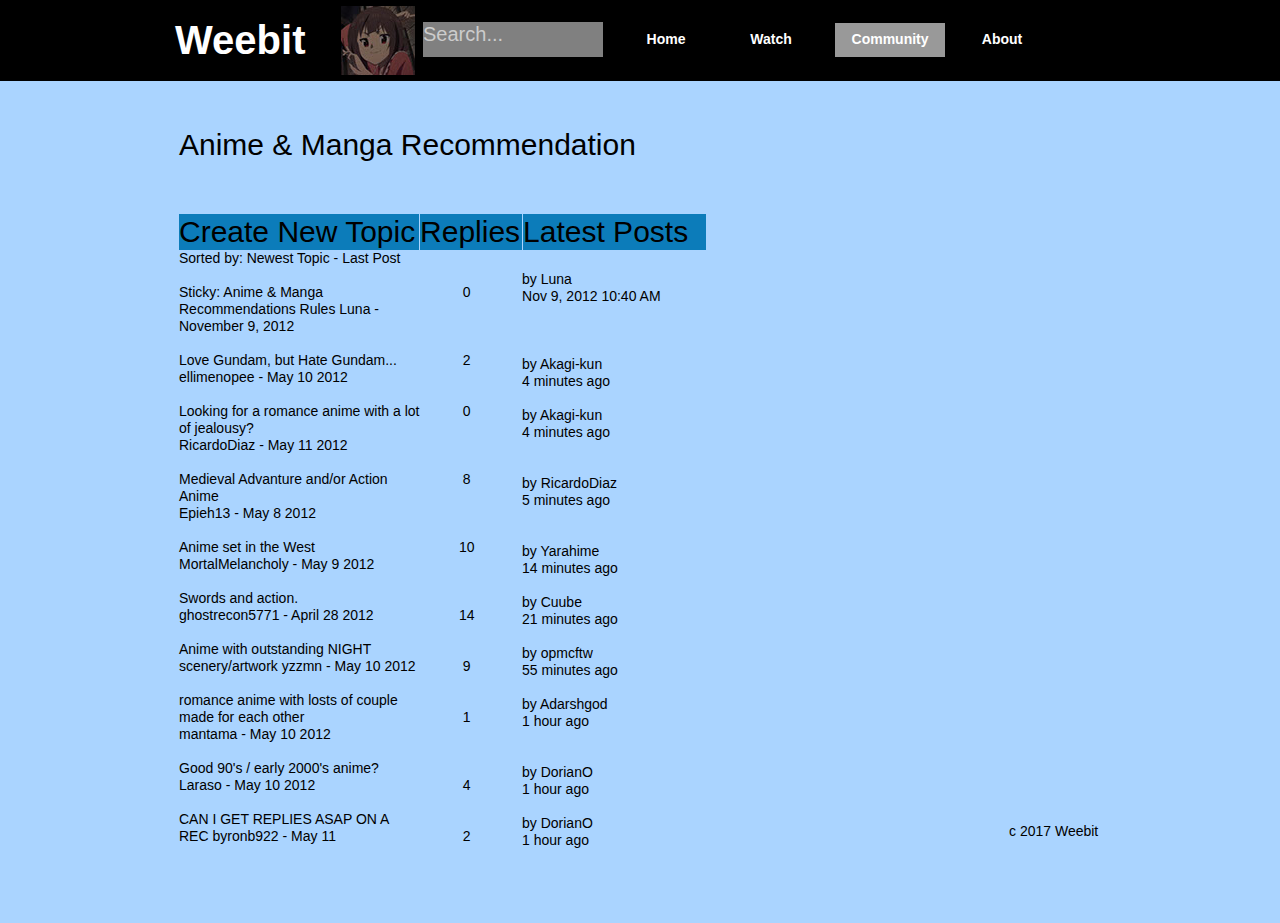
<file: community.html>
<!DOCTYPE html>
<html class="nojs html css_verticalspacer" lang="en-US">
 <head>

  <meta http-equiv="Content-type" content="text/html;charset=UTF-8"/>
  <meta name="generator" content="2017.0.3.363"/>
  <meta name="viewport" content="width=device-width, initial-scale=1.0"/>
  
  <script type="text/javascript">
   // Update the 'nojs'/'js' class on the html node
document.documentElement.className = document.documentElement.className.replace(/\bnojs\b/g, 'js');

// Check that all required assets are uploaded and up-to-date
if(typeof Muse == "undefined") window.Muse = {}; window.Muse.assets = {"required":["museutils.js", "museconfig.js", "jquery.musemenu.js", "jquery.watch.js", "require.js", "community.css"], "outOfDate":[]};
</script>
  
  <title>Community</title>
  <!-- CSS -->
  <link rel="stylesheet" type="text/css" href="css/site_global.css?crc=443350757"/>
  <link rel="stylesheet" type="text/css" href="css/master_a-master.css?crc=4093854368"/>
  <link rel="stylesheet" type="text/css" href="css/community.css?crc=3906482912" id="pagesheet"/>
  <!-- Other scripts -->
  <script type="text/javascript">
   var __adobewebfontsappname__ = "muse";
</script>
  <!-- JS includes -->
  <script src="https://webfonts.creativecloud.com/orbitron:n9:default;open-sans:n3:default.js" type="text/javascript"></script>
  <!--[if lt IE 9]>
  <script src="scripts/html5shiv.js?crc=4241844378" type="text/javascript"></script>
  <![endif]-->
   </head>
 <body>

  <div class="clearfix borderbox" id="page"><!-- column -->
   <div class="browser_width colelem" id="u239-bw">
    <div id="u239"><!-- group -->
     <div class="clearfix" id="u239_align_to_page">
      <div class="clearfix grpelem" id="u240-4"><!-- content -->
       <p>Weebit</p>
      </div>
      <div class="clip_frame grpelem" id="u241"><!-- image -->
       <img class="block" id="u241_img" src="images/logo.jpg?crc=3881535980" alt="" data-image-width="74" data-image-height="69"/>
      </div>
      <div class="clearfix grpelem" id="u243-4"><!-- content -->
       <p>Search...</p>
      </div>
      <nav class="MenuBar clearfix grpelem" id="menuu411"><!-- horizontal box -->
       <div class="MenuItemContainer borderbox clearfix grpelem" id="u530"><!-- vertical box -->
        <a class="nonblock nontext MenuItem MenuItemWithSubMenu borderbox clearfix colelem" id="u533" href="index.html"><!-- horizontal box --><div class="MenuItemLabel NoWrap borderbox clearfix grpelem" id="u536-4"><!-- content --><p>Home</p></div></a>
       </div>
       <div class="MenuItemContainer borderbox clearfix grpelem" id="u419"><!-- vertical box -->
        <a class="nonblock nontext MenuItem MenuItemWithSubMenu borderbox clearfix colelem" id="u422" href="watch.html"><!-- horizontal box --><div class="MenuItemLabel NoWrap borderbox clearfix grpelem" id="u425-4"><!-- content --><p>Watch</p></div><div class="borderbox grpelem" id="u423"><!-- content --></div></a>
        <div class="SubMenu MenuLevel1 borderbox clearfix" id="u420"><!-- vertical box -->
         <ul class="SubMenuView borderbox clearfix colelem" id="u421"><!-- vertical box -->
          <li class="MenuItemContainer borderbox clearfix colelem" id="u733"><!-- horizontal box --><a class="nonblock nontext MenuItem MenuItemWithSubMenu borderbox clearfix grpelem" id="u736" href="manga.html"><!-- horizontal box --><div class="MenuItemLabel NoWrap borderbox clearfix grpelem" id="u737-4"><!-- content --><div id="u737-3"><p>Manga</p></div></div><div class="borderbox grpelem" id="u739"><!-- content --></div></a><div class="SubMenu MenuLevel2 borderbox clearfix" id="u734"><!-- vertical box --><ul class="SubMenuView borderbox clearfix colelem" id="u735"><!-- vertical box --><li class="MenuItemContainer borderbox clearfix colelem" id="u796"><!-- horizontal box --><a class="nonblock nontext MenuItem MenuItemWithSubMenu borderbox clearfix grpelem" id="u798" href="koe-no-katachi.html"><!-- horizontal box --><div class="MenuItemLabel NoWrap borderbox clearfix grpelem" id="u802-4"><!-- content --><div id="u802-3"><p>Koe no Katachi</p></div></div></a></li><li class="MenuItemContainer borderbox clearfix colelem" id="u817"><!-- horizontal box --><a class="nonblock nontext MenuItem MenuItemWithSubMenu borderbox clearfix grpelem" id="u818" href="berserk.html"><!-- horizontal box --><div class="MenuItemLabel NoWrap borderbox clearfix grpelem" id="u821-4"><!-- content --><div id="u821-3"><p>Berserk</p></div></div></a></li></ul></div></li>
          <li class="MenuItemContainer borderbox clearfix colelem" id="u712"><!-- horizontal box --><a class="nonblock nontext MenuItem MenuItemWithSubMenu borderbox clearfix grpelem" id="u714" href="anime.html"><!-- horizontal box --><div class="MenuItemLabel NoWrap borderbox clearfix grpelem" id="u718-4"><!-- content --><div id="u718-3"><p>Anime</p></div></div><div class="borderbox grpelem" id="u720"><!-- content --></div></a><div class="SubMenu MenuLevel2 borderbox clearfix" id="u722"><!-- vertical box --><ul class="SubMenuView borderbox clearfix colelem" id="u724"><!-- vertical box --><li class="MenuItemContainer borderbox clearfix colelem" id="u754"><!-- horizontal box --><a class="nonblock nontext MenuItem MenuItemWithSubMenu borderbox clearfix grpelem" id="u756" href="kimi-no-na-wa.html"><!-- horizontal box --><div class="MenuItemLabel NoWrap borderbox clearfix grpelem" id="u760-4"><!-- content --><div id="u760-3"><p>Kimi no na wa</p></div></div></a></li><li class="MenuItemContainer borderbox clearfix colelem" id="u775"><!-- horizontal box --><a class="nonblock nontext MenuItem MenuItemWithSubMenu borderbox clearfix grpelem" id="u778" href="fma.html"><!-- horizontal box --><div class="MenuItemLabel NoWrap borderbox clearfix grpelem" id="u780-4"><!-- content --><div id="u780-3"><p>Fma</p></div></div></a></li></ul></div></li>
         </ul>
        </div>
       </div>
       <div class="MenuItemContainer borderbox clearfix grpelem" id="u619"><!-- vertical box -->
        <a class="nonblock nontext MenuItem MenuItemWithSubMenu MuseMenuActive borderbox clearfix colelem" id="u622" href="community.html"><!-- horizontal box --><div class="MenuItemLabel NoWrap borderbox clearfix grpelem" id="u623-4"><!-- content --><p>Community</p></div></a>
       </div>
       <div class="MenuItemContainer borderbox clearfix grpelem" id="u586"><!-- vertical box -->
        <a class="nonblock nontext MenuItem MenuItemWithSubMenu borderbox clearfix colelem" id="u589" href="about.html"><!-- horizontal box --><div class="MenuItemLabel NoWrap borderbox clearfix grpelem" id="u592-4"><!-- content --><p>About</p></div></a>
       </div>
      </nav>
     </div>
    </div>
   </div>
   <div class="clearfix colelem" id="u1316-4"><!-- content -->
    <p>Anime &amp; Manga Recommendation</p>
   </div>
   <div class="clearfix colelem" id="pu1318-4"><!-- group -->
    <div class="clearfix grpelem" id="u1318-4"><!-- content -->
     <p>Create New Topic</p>
    </div>
    <div class="clearfix grpelem" id="u1319-4"><!-- content -->
     <p>Replies</p>
    </div>
    <div class="clearfix grpelem" id="u1320-4"><!-- content -->
     <p>Latest Posts</p>
    </div>
    <div class="grpelem" id="u1321"><!-- simple frame --></div>
    <div class="clearfix grpelem" id="u1322-48"><!-- content -->
     <p>Sorted by: Newest Topic - Last Post</p>
     <p>&nbsp;</p>
     <p>Sticky: Anime &amp; Manga Recommendations Rules Luna - November 9, 2012</p>
     <p>&nbsp;</p>
     <p>Love Gundam, but Hate Gundam...</p>
     <p>ellimenopee - May 10 2012</p>
     <p>&nbsp;</p>
     <p>Looking for a romance anime with a lot of jealousy?</p>
     <p>RicardoDiaz - May 11 2012</p>
     <p>&nbsp;</p>
     <p>Medieval Advanture and/or Action Anime</p>
     <p>Epieh13 - May 8 2012</p>
     <p>&nbsp;</p>
     <p>Anime set in the West</p>
     <p>MortalMelancholy - May 9 2012</p>
     <p>&nbsp;</p>
     <p>Swords and action.</p>
     <p>ghostrecon5771 - April 28 2012</p>
     <p>&nbsp;</p>
     <p>Anime with outstanding NIGHT scenery/artwork yzzmn - May 10 2012</p>
     <p>&nbsp;</p>
     <p>romance anime with losts of couple made for each other</p>
     <p>mantama - May 10 2012</p>
     <p>&nbsp;</p>
     <p>Good 90's / early 2000's anime?</p>
     <p>Laraso - May 10 2012</p>
     <p>&nbsp;</p>
     <p>CAN I GET REPLIES ASAP ON A REC byronb922 - May 11</p>
    </div>
    <div class="clearfix grpelem" id="u1323-47"><!-- content -->
     <p>&nbsp;</p>
     <p>&nbsp;</p>
     <p>&nbsp;&nbsp;&nbsp;&nbsp;&nbsp;&nbsp;&nbsp;&nbsp;&nbsp;&nbsp; 0</p>
     <p>&nbsp;</p>
     <p>&nbsp;</p>
     <p>&nbsp;</p>
     <p>&nbsp;&nbsp;&nbsp;&nbsp;&nbsp;&nbsp;&nbsp;&nbsp;&nbsp;&nbsp; 2</p>
     <p>&nbsp;</p>
     <p>&nbsp;</p>
     <p>&nbsp;&nbsp;&nbsp;&nbsp;&nbsp;&nbsp;&nbsp;&nbsp;&nbsp;&nbsp; 0</p>
     <p>&nbsp;</p>
     <p>&nbsp;</p>
     <p>&nbsp;</p>
     <p>&nbsp;&nbsp;&nbsp;&nbsp;&nbsp;&nbsp;&nbsp;&nbsp;&nbsp;&nbsp; 8</p>
     <p>&nbsp;</p>
     <p>&nbsp;</p>
     <p>&nbsp;</p>
     <p>&nbsp;&nbsp;&nbsp;&nbsp;&nbsp;&nbsp;&nbsp;&nbsp;&nbsp; 10</p>
     <p>&nbsp;</p>
     <p>&nbsp;</p>
     <p>&nbsp;</p>
     <p>&nbsp;&nbsp;&nbsp;&nbsp;&nbsp;&nbsp;&nbsp;&nbsp;&nbsp; 14</p>
     <p>&nbsp;</p>
     <p>&nbsp;</p>
     <p>&nbsp;&nbsp;&nbsp;&nbsp;&nbsp;&nbsp;&nbsp;&nbsp;&nbsp;&nbsp; 9</p>
     <p>&nbsp;</p>
     <p>&nbsp;</p>
     <p>&nbsp;&nbsp;&nbsp;&nbsp;&nbsp;&nbsp;&nbsp;&nbsp;&nbsp;&nbsp; 1</p>
     <p>&nbsp;</p>
     <p>&nbsp;</p>
     <p>&nbsp;</p>
     <p>&nbsp;&nbsp;&nbsp;&nbsp;&nbsp;&nbsp;&nbsp;&nbsp;&nbsp;&nbsp; 4</p>
     <p>&nbsp;</p>
     <p>&nbsp;</p>
     <p>&nbsp;&nbsp;&nbsp;&nbsp;&nbsp;&nbsp;&nbsp;&nbsp;&nbsp;&nbsp; 2</p>
    </div>
    <div class="clearfix grpelem" id="u1324-58"><!-- content -->
     <p>&nbsp;</p>
     <p>&nbsp;</p>
     <p>by Luna</p>
     <p>Nov 9, 2012 10:40 AM</p>
     <p>&nbsp;</p>
     <p>&nbsp;</p>
     <p>&nbsp;</p>
     <p>by Akagi-kun</p>
     <p>4 minutes ago</p>
     <p>&nbsp;</p>
     <p>by Akagi-kun</p>
     <p>4 minutes ago</p>
     <p>&nbsp;</p>
     <p>&nbsp;</p>
     <p>by RicardoDiaz</p>
     <p>5 minutes ago</p>
     <p>&nbsp;</p>
     <p>&nbsp;</p>
     <p>by Yarahime</p>
     <p>14 minutes ago</p>
     <p>&nbsp;</p>
     <p>by Cuube</p>
     <p>21 minutes ago</p>
     <p>&nbsp;</p>
     <p>by opmcftw</p>
     <p>55 minutes ago</p>
     <p>&nbsp;</p>
     <p>by Adarshgod</p>
     <p>1 hour ago</p>
     <p>&nbsp;</p>
     <p>&nbsp;</p>
     <p>by DorianO</p>
     <p>1 hour ago</p>
     <p>&nbsp;</p>
     <p>by DorianO</p>
     <p>1 hour ago</p>
    </div>
    <div class="grpelem" id="u1325"><!-- content -->
     <div class="fluid_height_spacer"></div>
    </div>
    <div class="grpelem" id="u1326"><!-- content -->
     <div class="fluid_height_spacer"></div>
    </div>
    <div class="grpelem" id="u1327"><!-- content -->
     <div class="fluid_height_spacer"></div>
    </div>
    <div class="grpelem" id="u1328"><!-- content -->
     <div class="fluid_height_spacer"></div>
    </div>
    <div class="grpelem" id="u1329"><!-- content -->
     <div class="fluid_height_spacer"></div>
    </div>
    <div class="grpelem" id="u1330"><!-- content -->
     <div class="fluid_height_spacer"></div>
    </div>
    <div class="grpelem" id="u1331"><!-- content -->
     <div class="fluid_height_spacer"></div>
    </div>
    <div class="grpelem" id="u1332"><!-- content -->
     <div class="fluid_height_spacer"></div>
    </div>
    <div class="grpelem" id="u1333"><!-- content -->
     <div class="fluid_height_spacer"></div>
    </div>
    <div class="grpelem" id="u1334"><!-- content -->
     <div class="fluid_height_spacer"></div>
    </div>
    <div class="clearfix grpelem" id="u1335-4"><!-- content -->
     <p>c 2017 Weebit</p>
    </div>
   </div>
   <div class="verticalspacer" data-offset-top="848" data-content-above-spacer="847" data-content-below-spacer="74"></div>
  </div>
  <!-- Other scripts -->
  <script type="text/javascript">
   // Decide weather to suppress missing file error or not based on preference setting
var suppressMissingFileError = false
</script>
  <script type="text/javascript">
   window.Muse.assets.check=function(d){if(!window.Muse.assets.checked){window.Muse.assets.checked=!0;var b={},c=function(a,b){if(window.getComputedStyle){var c=window.getComputedStyle(a,null);return c&&c.getPropertyValue(b)||c&&c[b]||""}if(document.documentElement.currentStyle)return(c=a.currentStyle)&&c[b]||a.style&&a.style[b]||"";return""},a=function(a){if(a.match(/^rgb/))return a=a.replace(/\s+/g,"").match(/([\d\,]+)/gi)[0].split(","),(parseInt(a[0])<<16)+(parseInt(a[1])<<8)+parseInt(a[2]);if(a.match(/^\#/))return parseInt(a.substr(1),
16);return 0},g=function(g){for(var f=document.getElementsByTagName("link"),h=0;h<f.length;h++)if("text/css"==f[h].type){var i=(f[h].href||"").match(/\/?css\/([\w\-]+\.css)\?crc=(\d+)/);if(!i||!i[1]||!i[2])break;b[i[1]]=i[2]}f=document.createElement("div");f.className="version";f.style.cssText="display:none; width:1px; height:1px;";document.getElementsByTagName("body")[0].appendChild(f);for(h=0;h<Muse.assets.required.length;){var i=Muse.assets.required[h],l=i.match(/([\w\-\.]+)\.(\w+)$/),k=l&&l[1]?
l[1]:null,l=l&&l[2]?l[2]:null;switch(l.toLowerCase()){case "css":k=k.replace(/\W/gi,"_").replace(/^([^a-z])/gi,"_$1");f.className+=" "+k;k=a(c(f,"color"));l=a(c(f,"backgroundColor"));k!=0||l!=0?(Muse.assets.required.splice(h,1),"undefined"!=typeof b[i]&&(k!=b[i]>>>24||l!=(b[i]&16777215))&&Muse.assets.outOfDate.push(i)):h++;f.className="version";break;case "js":h++;break;default:throw Error("Unsupported file type: "+l);}}d?d().jquery!="1.8.3"&&Muse.assets.outOfDate.push("jquery-1.8.3.min.js"):Muse.assets.required.push("jquery-1.8.3.min.js");
f.parentNode.removeChild(f);if(Muse.assets.outOfDate.length||Muse.assets.required.length)f="Some files on the server may be missing or incorrect. Clear browser cache and try again. If the problem persists please contact website author.",g&&Muse.assets.outOfDate.length&&(f+="\nOut of date: "+Muse.assets.outOfDate.join(",")),g&&Muse.assets.required.length&&(f+="\nMissing: "+Muse.assets.required.join(",")),suppressMissingFileError?(f+="\nUse SuppressMissingFileError key in AppPrefs.xml to show missing file error pop up.",console.log(f)):alert(f)};location&&location.search&&location.search.match&&location.search.match(/muse_debug/gi)?
setTimeout(function(){g(!0)},5E3):g()}};
var muse_init=function(){require.config({baseUrl:""});require(["jquery","museutils","whatinput","jquery.musemenu","jquery.watch"],function(d){var $ = d;$(document).ready(function(){try{
window.Muse.assets.check($);/* body */
Muse.Utils.transformMarkupToFixBrowserProblemsPreInit();/* body */
Muse.Utils.prepHyperlinks(true);/* body */
Muse.Utils.resizeHeight('.browser_width');/* resize height */
Muse.Utils.requestAnimationFrame(function() { $('body').addClass('initialized'); });/* mark body as initialized */
Muse.Utils.fullPage('#page');/* 100% height page */
Muse.Utils.initWidget('.MenuBar', ['#bp_infinity'], function(elem) { return $(elem).museMenu(); });/* unifiedNavBar */
Muse.Utils.showWidgetsWhenReady();/* body */
Muse.Utils.transformMarkupToFixBrowserProblems();/* body */
}catch(b){if(b&&"function"==typeof b.notify?b.notify():Muse.Assert.fail("Error calling selector function: "+b),false)throw b;}})})};

</script>
  <!-- RequireJS script -->
  <script src="scripts/require.js?crc=85721165" type="text/javascript" async data-main="scripts/museconfig.js?crc=436936948" onload="if (requirejs) requirejs.onError = function(requireType, requireModule) { if (requireType && requireType.toString && requireType.toString().indexOf && 0 <= requireType.toString().indexOf('#scripterror')) window.Muse.assets.check(); }" onerror="window.Muse.assets.check();"></script>
   </body>
</html>
</file>
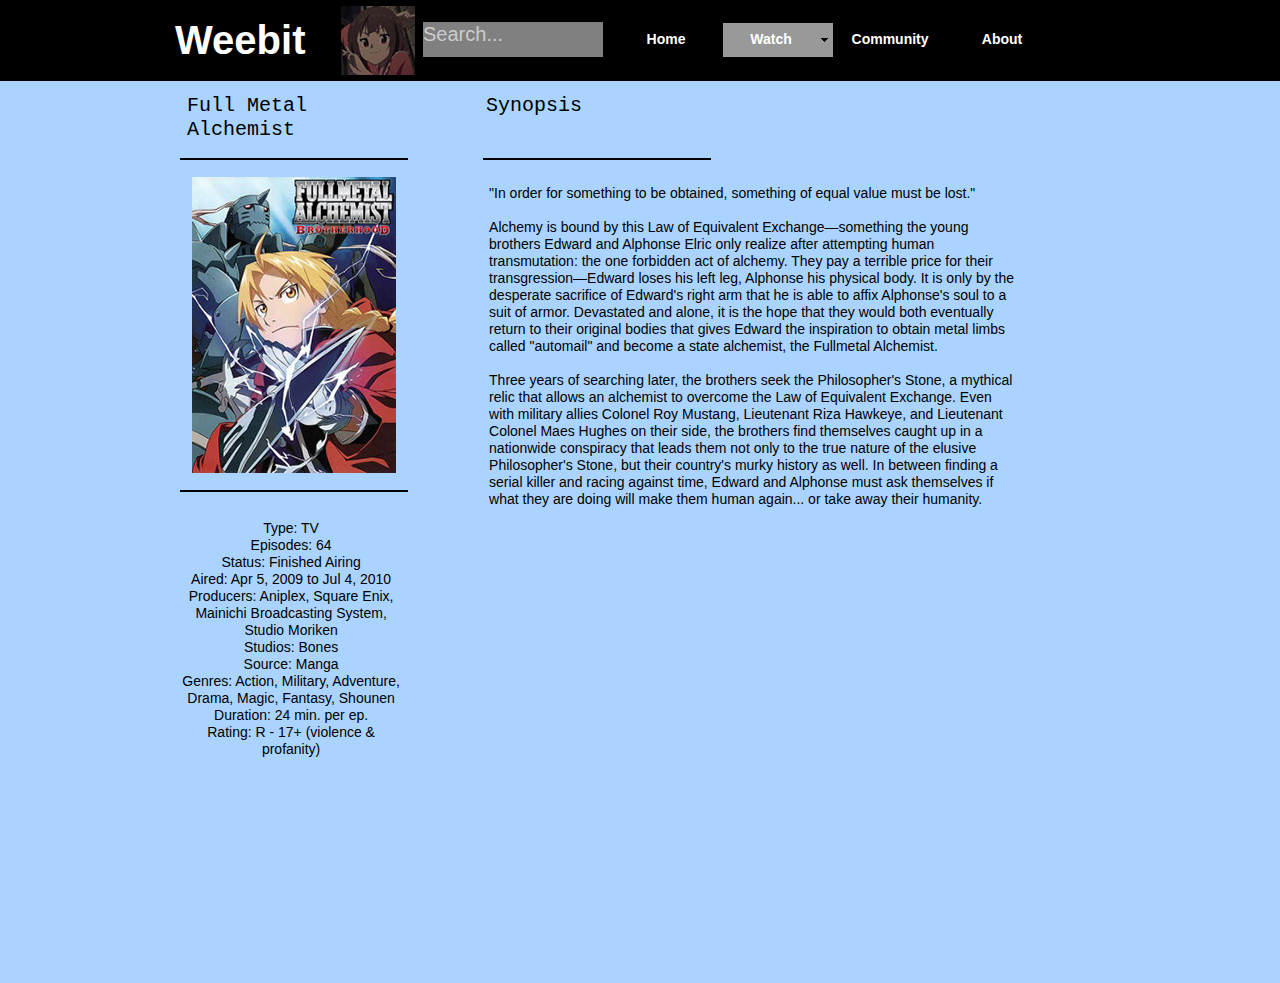
<file: fma.html>
<!DOCTYPE html>
<html class="nojs html css_verticalspacer" lang="en-US">
 <head>

  <meta http-equiv="Content-type" content="text/html;charset=UTF-8"/>
  <meta name="generator" content="2017.0.3.363"/>
  <meta name="viewport" content="width=device-width, initial-scale=1.0"/>
  
  <script type="text/javascript">
   // Update the 'nojs'/'js' class on the html node
document.documentElement.className = document.documentElement.className.replace(/\bnojs\b/g, 'js');

// Check that all required assets are uploaded and up-to-date
if(typeof Muse == "undefined") window.Muse = {}; window.Muse.assets = {"required":["museutils.js", "museconfig.js", "jquery.musemenu.js", "jquery.watch.js", "require.js", "fma.css"], "outOfDate":[]};
</script>
  
  <title>Fma</title>
  <!-- CSS -->
  <link rel="stylesheet" type="text/css" href="css/site_global.css?crc=443350757"/>
  <link rel="stylesheet" type="text/css" href="css/master_a-master.css?crc=4093854368"/>
  <link rel="stylesheet" type="text/css" href="css/fma.css?crc=4026347441" id="pagesheet"/>
  <!-- IE-only CSS -->
  <!--[if lt IE 9]>
  <link rel="stylesheet" type="text/css" href="css/iefonts_fma.css?crc=50797766"/>
  <![endif]-->
  <!-- Other scripts -->
  <script type="text/javascript">
   var __adobewebfontsappname__ = "muse";
</script>
  <!-- JS includes -->
  <script src="https://webfonts.creativecloud.com/orbitron:n9:default;open-sans:n3,n4:default;cousine:n4:default.js" type="text/javascript"></script>
  <!--[if lt IE 9]>
  <script src="scripts/html5shiv.js?crc=4241844378" type="text/javascript"></script>
  <![endif]-->
   </head>
 <body>

  <div class="clearfix borderbox" id="page"><!-- column -->
   <div class="browser_width colelem" id="u239-bw">
    <div id="u239"><!-- group -->
     <div class="clearfix" id="u239_align_to_page">
      <div class="clearfix grpelem" id="u240-4"><!-- content -->
       <p>Weebit</p>
      </div>
      <div class="clip_frame grpelem" id="u241"><!-- image -->
       <img class="block" id="u241_img" src="images/logo.jpg?crc=3881535980" alt="" data-image-width="74" data-image-height="69"/>
      </div>
      <div class="clearfix grpelem" id="u243-4"><!-- content -->
       <p>Search...</p>
      </div>
      <nav class="MenuBar clearfix grpelem" id="menuu411"><!-- horizontal box -->
       <div class="MenuItemContainer borderbox clearfix grpelem" id="u530"><!-- vertical box -->
        <a class="nonblock nontext MenuItem MenuItemWithSubMenu borderbox clearfix colelem" id="u533" href="index.html"><!-- horizontal box --><div class="MenuItemLabel NoWrap borderbox clearfix grpelem" id="u536-4"><!-- content --><p>Home</p></div></a>
       </div>
       <div class="MenuItemContainer borderbox clearfix grpelem" id="u419"><!-- vertical box -->
        <a class="nonblock nontext MenuItem MenuItemWithSubMenu borderbox clearfix colelem" id="u422" href="watch.html"><!-- horizontal box --><div class="MenuItemLabel NoWrap borderbox clearfix grpelem" id="u425-4"><!-- content --><p>Watch</p></div><div class="borderbox grpelem" id="u423"><!-- content --></div></a>
        <div class="SubMenu MenuLevel1 borderbox clearfix" id="u420"><!-- vertical box -->
         <ul class="SubMenuView borderbox clearfix colelem" id="u421"><!-- vertical box -->
          <li class="MenuItemContainer borderbox clearfix colelem" id="u733"><!-- horizontal box --><a class="nonblock nontext MenuItem MenuItemWithSubMenu borderbox clearfix grpelem" id="u736" href="manga.html"><!-- horizontal box --><div class="MenuItemLabel NoWrap borderbox clearfix grpelem" id="u737-4"><!-- content --><div id="u737-3"><p>Manga</p></div></div><div class="borderbox grpelem" id="u739"><!-- content --></div></a><div class="SubMenu MenuLevel2 borderbox clearfix" id="u734"><!-- vertical box --><ul class="SubMenuView borderbox clearfix colelem" id="u735"><!-- vertical box --><li class="MenuItemContainer borderbox clearfix colelem" id="u796"><!-- horizontal box --><a class="nonblock nontext MenuItem MenuItemWithSubMenu borderbox clearfix grpelem" id="u798" href="koe-no-katachi.html"><!-- horizontal box --><div class="MenuItemLabel NoWrap borderbox clearfix grpelem" id="u802-4"><!-- content --><div id="u802-3"><p>Koe no Katachi</p></div></div></a></li><li class="MenuItemContainer borderbox clearfix colelem" id="u817"><!-- horizontal box --><a class="nonblock nontext MenuItem MenuItemWithSubMenu borderbox clearfix grpelem" id="u818" href="berserk.html"><!-- horizontal box --><div class="MenuItemLabel NoWrap borderbox clearfix grpelem" id="u821-4"><!-- content --><div id="u821-3"><p>Berserk</p></div></div></a></li></ul></div></li>
          <li class="MenuItemContainer borderbox clearfix colelem" id="u712"><!-- horizontal box --><a class="nonblock nontext MenuItem MenuItemWithSubMenu borderbox clearfix grpelem" id="u714" href="anime.html"><!-- horizontal box --><div class="MenuItemLabel NoWrap borderbox clearfix grpelem" id="u718-4"><!-- content --><div id="u718-3"><p>Anime</p></div></div><div class="borderbox grpelem" id="u720"><!-- content --></div></a><div class="SubMenu MenuLevel2 borderbox clearfix" id="u722"><!-- vertical box --><ul class="SubMenuView borderbox clearfix colelem" id="u724"><!-- vertical box --><li class="MenuItemContainer borderbox clearfix colelem" id="u754"><!-- horizontal box --><a class="nonblock nontext MenuItem MenuItemWithSubMenu borderbox clearfix grpelem" id="u756" href="kimi-no-na-wa.html"><!-- horizontal box --><div class="MenuItemLabel NoWrap borderbox clearfix grpelem" id="u760-4"><!-- content --><div id="u760-3"><p>Kimi no na wa</p></div></div></a></li><li class="MenuItemContainer borderbox clearfix colelem" id="u775"><!-- horizontal box --><a class="nonblock nontext MenuItem MenuItemWithSubMenu MuseMenuActive borderbox clearfix grpelem" id="u778" href="fma.html"><!-- horizontal box --><div class="MenuItemLabel NoWrap borderbox clearfix grpelem" id="u780-4"><!-- content --><div id="u780-3"><p>Fma</p></div></div></a></li></ul></div></li>
         </ul>
        </div>
       </div>
       <div class="MenuItemContainer borderbox clearfix grpelem" id="u619"><!-- vertical box -->
        <a class="nonblock nontext MenuItem MenuItemWithSubMenu borderbox clearfix colelem" id="u622" href="community.html"><!-- horizontal box --><div class="MenuItemLabel NoWrap borderbox clearfix grpelem" id="u623-4"><!-- content --><p>Community</p></div></a>
       </div>
       <div class="MenuItemContainer borderbox clearfix grpelem" id="u586"><!-- vertical box -->
        <a class="nonblock nontext MenuItem MenuItemWithSubMenu borderbox clearfix colelem" id="u589" href="about.html"><!-- horizontal box --><div class="MenuItemLabel NoWrap borderbox clearfix grpelem" id="u592-4"><!-- content --><p>About</p></div></a>
       </div>
      </nav>
     </div>
    </div>
   </div>
   <div class="clearfix colelem" id="pu1712-4"><!-- group -->
    <div class="clearfix grpelem" id="u1712-4"><!-- content -->
     <p>Full Metal Alchemist</p>
    </div>
    <div class="clearfix grpelem" id="u1716-4"><!-- content -->
     <p>Synopsis</p>
    </div>
   </div>
   <div class="colelem" id="u1713"><!-- rasterized frame --></div>
   <div class="colelem" id="u1717"><!-- rasterized frame --></div>
   <div class="clearfix colelem" id="ppu1743"><!-- group -->
    <div class="clearfix grpelem" id="pu1743"><!-- column -->
     <div class="clip_frame colelem" id="u1743"><!-- image -->
      <img class="block" id="u1743_img" src="images/74317.jpg?crc=4236512134" alt="" data-image-width="204" data-image-height="296"/>
     </div>
     <div class="colelem" id="u1714"><!-- rasterized frame --></div>
    </div>
    <div class="clearfix grpelem" id="u1718"><!-- group -->
     <div class="clearfix grpelem" id="u1719-10"><!-- content -->
      <p>&quot;In order for something to be obtained, something of equal value must be lost.&quot;</p>
      <p>&nbsp;</p>
      <p>Alchemy is bound by this Law of Equivalent Exchange—something the young brothers Edward and Alphonse Elric only realize after attempting human transmutation: the one forbidden act of alchemy. They pay a terrible price for their transgression—Edward loses his left leg, Alphonse his physical body. It is only by the desperate sacrifice of Edward's right arm that he is able to affix Alphonse's soul to a suit of armor. Devastated and alone, it is the hope that they would both eventually return to their original bodies that gives Edward the inspiration to obtain metal limbs called &quot;automail&quot; and become a state alchemist, the Fullmetal Alchemist.</p>
      <p>&nbsp;</p>
      <p>Three years of searching later, the brothers seek the Philosopher's Stone, a mythical relic that allows an alchemist to overcome the Law of Equivalent Exchange. Even with military allies Colonel Roy Mustang, Lieutenant Riza Hawkeye, and Lieutenant Colonel Maes Hughes on their side, the brothers find themselves caught up in a nationwide conspiracy that leads them not only to the true nature of the elusive Philosopher's Stone, but their country's murky history as well. In between finding a serial killer and racing against time, Edward and Alphonse must ask themselves if what they are doing will make them human again... or take away their humanity.</p>
     </div>
    </div>
   </div>
   <div class="clearfix colelem" id="u1715-22"><!-- content -->
    <p>Type: TV</p>
    <p>Episodes: 64</p>
    <p>Status: Finished Airing</p>
    <p>Aired: Apr 5, 2009 to Jul 4, 2010</p>
    <p>Producers: Aniplex, Square Enix, Mainichi Broadcasting System, Studio Moriken</p>
    <p>Studios: Bones</p>
    <p>Source: Manga</p>
    <p>Genres: Action, Military, Adventure, Drama, Magic, Fantasy, Shounen</p>
    <p>Duration: 24 min. per ep.</p>
    <p>Rating: R - 17+ (violence &amp; profanity)</p>
   </div>
   <div class="verticalspacer" data-offset-top="908" data-content-above-spacer="907" data-content-below-spacer="74"></div>
  </div>
  <!-- Other scripts -->
  <script type="text/javascript">
   // Decide weather to suppress missing file error or not based on preference setting
var suppressMissingFileError = false
</script>
  <script type="text/javascript">
   window.Muse.assets.check=function(d){if(!window.Muse.assets.checked){window.Muse.assets.checked=!0;var b={},c=function(a,b){if(window.getComputedStyle){var c=window.getComputedStyle(a,null);return c&&c.getPropertyValue(b)||c&&c[b]||""}if(document.documentElement.currentStyle)return(c=a.currentStyle)&&c[b]||a.style&&a.style[b]||"";return""},a=function(a){if(a.match(/^rgb/))return a=a.replace(/\s+/g,"").match(/([\d\,]+)/gi)[0].split(","),(parseInt(a[0])<<16)+(parseInt(a[1])<<8)+parseInt(a[2]);if(a.match(/^\#/))return parseInt(a.substr(1),
16);return 0},g=function(g){for(var f=document.getElementsByTagName("link"),h=0;h<f.length;h++)if("text/css"==f[h].type){var i=(f[h].href||"").match(/\/?css\/([\w\-]+\.css)\?crc=(\d+)/);if(!i||!i[1]||!i[2])break;b[i[1]]=i[2]}f=document.createElement("div");f.className="version";f.style.cssText="display:none; width:1px; height:1px;";document.getElementsByTagName("body")[0].appendChild(f);for(h=0;h<Muse.assets.required.length;){var i=Muse.assets.required[h],l=i.match(/([\w\-\.]+)\.(\w+)$/),k=l&&l[1]?
l[1]:null,l=l&&l[2]?l[2]:null;switch(l.toLowerCase()){case "css":k=k.replace(/\W/gi,"_").replace(/^([^a-z])/gi,"_$1");f.className+=" "+k;k=a(c(f,"color"));l=a(c(f,"backgroundColor"));k!=0||l!=0?(Muse.assets.required.splice(h,1),"undefined"!=typeof b[i]&&(k!=b[i]>>>24||l!=(b[i]&16777215))&&Muse.assets.outOfDate.push(i)):h++;f.className="version";break;case "js":h++;break;default:throw Error("Unsupported file type: "+l);}}d?d().jquery!="1.8.3"&&Muse.assets.outOfDate.push("jquery-1.8.3.min.js"):Muse.assets.required.push("jquery-1.8.3.min.js");
f.parentNode.removeChild(f);if(Muse.assets.outOfDate.length||Muse.assets.required.length)f="Some files on the server may be missing or incorrect. Clear browser cache and try again. If the problem persists please contact website author.",g&&Muse.assets.outOfDate.length&&(f+="\nOut of date: "+Muse.assets.outOfDate.join(",")),g&&Muse.assets.required.length&&(f+="\nMissing: "+Muse.assets.required.join(",")),suppressMissingFileError?(f+="\nUse SuppressMissingFileError key in AppPrefs.xml to show missing file error pop up.",console.log(f)):alert(f)};location&&location.search&&location.search.match&&location.search.match(/muse_debug/gi)?
setTimeout(function(){g(!0)},5E3):g()}};
var muse_init=function(){require.config({baseUrl:""});require(["jquery","museutils","whatinput","jquery.musemenu","jquery.watch"],function(d){var $ = d;$(document).ready(function(){try{
window.Muse.assets.check($);/* body */
Muse.Utils.transformMarkupToFixBrowserProblemsPreInit();/* body */
Muse.Utils.prepHyperlinks(true);/* body */
Muse.Utils.resizeHeight('.browser_width');/* resize height */
Muse.Utils.requestAnimationFrame(function() { $('body').addClass('initialized'); });/* mark body as initialized */
Muse.Utils.fullPage('#page');/* 100% height page */
Muse.Utils.initWidget('.MenuBar', ['#bp_infinity'], function(elem) { return $(elem).museMenu(); });/* unifiedNavBar */
Muse.Utils.showWidgetsWhenReady();/* body */
Muse.Utils.transformMarkupToFixBrowserProblems();/* body */
}catch(b){if(b&&"function"==typeof b.notify?b.notify():Muse.Assert.fail("Error calling selector function: "+b),false)throw b;}})})};

</script>
  <!-- RequireJS script -->
  <script src="scripts/require.js?crc=85721165" type="text/javascript" async data-main="scripts/museconfig.js?crc=436936948" onload="if (requirejs) requirejs.onError = function(requireType, requireModule) { if (requireType && requireType.toString && requireType.toString().indexOf && 0 <= requireType.toString().indexOf('#scripterror')) window.Muse.assets.check(); }" onerror="window.Muse.assets.check();"></script>
   </body>
</html>
</file>
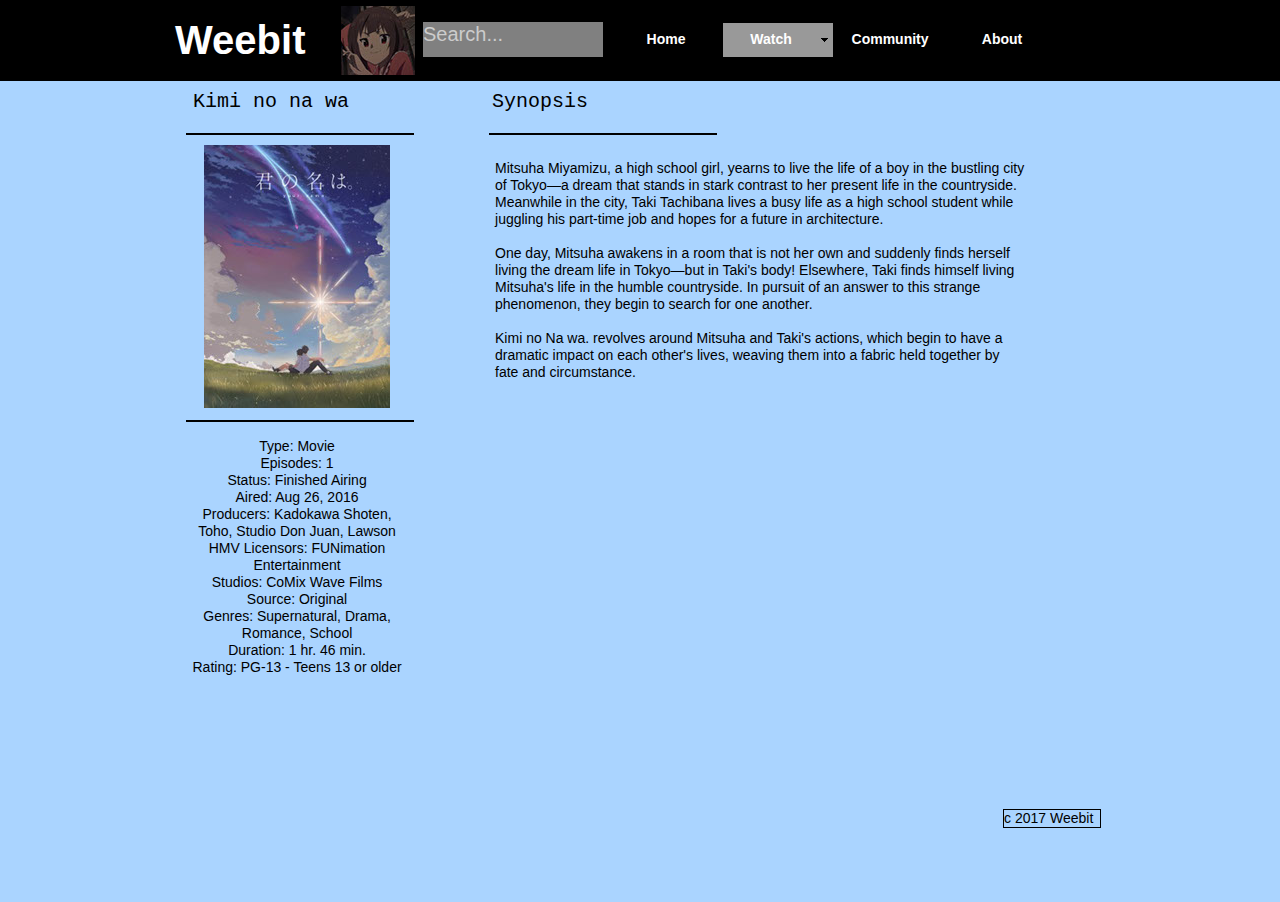
<file: kimi-no-na-wa.html>
<!DOCTYPE html>
<html class="nojs html css_verticalspacer" lang="en-US">
 <head>

  <meta http-equiv="Content-type" content="text/html;charset=UTF-8"/>
  <meta name="generator" content="2017.0.3.363"/>
  <meta name="viewport" content="width=device-width, initial-scale=1.0"/>
  
  <script type="text/javascript">
   // Update the 'nojs'/'js' class on the html node
document.documentElement.className = document.documentElement.className.replace(/\bnojs\b/g, 'js');

// Check that all required assets are uploaded and up-to-date
if(typeof Muse == "undefined") window.Muse = {}; window.Muse.assets = {"required":["museutils.js", "museconfig.js", "jquery.musemenu.js", "jquery.watch.js", "require.js", "kimi-no-na-wa.css"], "outOfDate":[]};
</script>
  
  <title>Kimi no na wa</title>
  <!-- CSS -->
  <link rel="stylesheet" type="text/css" href="css/site_global.css?crc=443350757"/>
  <link rel="stylesheet" type="text/css" href="css/master_a-master.css?crc=4093854368"/>
  <link rel="stylesheet" type="text/css" href="css/kimi-no-na-wa.css?crc=3793140816" id="pagesheet"/>
  <!-- IE-only CSS -->
  <!--[if lt IE 9]>
  <link rel="stylesheet" type="text/css" href="css/iefonts_kimi-no-na-wa.css?crc=462922650"/>
  <![endif]-->
  <!-- Other scripts -->
  <script type="text/javascript">
   var __adobewebfontsappname__ = "muse";
</script>
  <!-- JS includes -->
  <script src="https://webfonts.creativecloud.com/orbitron:n9:default;open-sans:n3,n4:default;cousine:n4:default.js" type="text/javascript"></script>
  <!--[if lt IE 9]>
  <script src="scripts/html5shiv.js?crc=4241844378" type="text/javascript"></script>
  <![endif]-->
   </head>
 <body>

  <div class="clearfix borderbox" id="page"><!-- column -->
   <div class="browser_width colelem" id="u239-bw">
    <div id="u239"><!-- group -->
     <div class="clearfix" id="u239_align_to_page">
      <div class="clearfix grpelem" id="u240-4"><!-- content -->
       <p>Weebit</p>
      </div>
      <div class="clip_frame grpelem" id="u241"><!-- image -->
       <img class="block" id="u241_img" src="images/logo.jpg?crc=3881535980" alt="" data-image-width="74" data-image-height="69"/>
      </div>
      <div class="clearfix grpelem" id="u243-4"><!-- content -->
       <p>Search...</p>
      </div>
      <nav class="MenuBar clearfix grpelem" id="menuu411"><!-- horizontal box -->
       <div class="MenuItemContainer borderbox clearfix grpelem" id="u530"><!-- vertical box -->
        <a class="nonblock nontext MenuItem MenuItemWithSubMenu borderbox clearfix colelem" id="u533" href="index.html"><!-- horizontal box --><div class="MenuItemLabel NoWrap borderbox clearfix grpelem" id="u536-4"><!-- content --><p>Home</p></div></a>
       </div>
       <div class="MenuItemContainer borderbox clearfix grpelem" id="u419"><!-- vertical box -->
        <a class="nonblock nontext MenuItem MenuItemWithSubMenu borderbox clearfix colelem" id="u422" href="watch.html"><!-- horizontal box --><div class="MenuItemLabel NoWrap borderbox clearfix grpelem" id="u425-4"><!-- content --><p>Watch</p></div><div class="borderbox grpelem" id="u423"><!-- content --></div></a>
        <div class="SubMenu MenuLevel1 borderbox clearfix" id="u420"><!-- vertical box -->
         <ul class="SubMenuView borderbox clearfix colelem" id="u421"><!-- vertical box -->
          <li class="MenuItemContainer borderbox clearfix colelem" id="u733"><!-- horizontal box --><a class="nonblock nontext MenuItem MenuItemWithSubMenu borderbox clearfix grpelem" id="u736" href="manga.html"><!-- horizontal box --><div class="MenuItemLabel NoWrap borderbox clearfix grpelem" id="u737-4"><!-- content --><div id="u737-3"><p>Manga</p></div></div><div class="borderbox grpelem" id="u739"><!-- content --></div></a><div class="SubMenu MenuLevel2 borderbox clearfix" id="u734"><!-- vertical box --><ul class="SubMenuView borderbox clearfix colelem" id="u735"><!-- vertical box --><li class="MenuItemContainer borderbox clearfix colelem" id="u796"><!-- horizontal box --><a class="nonblock nontext MenuItem MenuItemWithSubMenu borderbox clearfix grpelem" id="u798" href="koe-no-katachi.html"><!-- horizontal box --><div class="MenuItemLabel NoWrap borderbox clearfix grpelem" id="u802-4"><!-- content --><div id="u802-3"><p>Koe no Katachi</p></div></div></a></li><li class="MenuItemContainer borderbox clearfix colelem" id="u817"><!-- horizontal box --><a class="nonblock nontext MenuItem MenuItemWithSubMenu borderbox clearfix grpelem" id="u818" href="berserk.html"><!-- horizontal box --><div class="MenuItemLabel NoWrap borderbox clearfix grpelem" id="u821-4"><!-- content --><div id="u821-3"><p>Berserk</p></div></div></a></li></ul></div></li>
          <li class="MenuItemContainer borderbox clearfix colelem" id="u712"><!-- horizontal box --><a class="nonblock nontext MenuItem MenuItemWithSubMenu borderbox clearfix grpelem" id="u714" href="anime.html"><!-- horizontal box --><div class="MenuItemLabel NoWrap borderbox clearfix grpelem" id="u718-4"><!-- content --><div id="u718-3"><p>Anime</p></div></div><div class="borderbox grpelem" id="u720"><!-- content --></div></a><div class="SubMenu MenuLevel2 borderbox clearfix" id="u722"><!-- vertical box --><ul class="SubMenuView borderbox clearfix colelem" id="u724"><!-- vertical box --><li class="MenuItemContainer borderbox clearfix colelem" id="u754"><!-- horizontal box --><a class="nonblock nontext MenuItem MenuItemWithSubMenu MuseMenuActive borderbox clearfix grpelem" id="u756" href="kimi-no-na-wa.html"><!-- horizontal box --><div class="MenuItemLabel NoWrap borderbox clearfix grpelem" id="u760-4"><!-- content --><div id="u760-3"><p>Kimi no na wa</p></div></div></a></li><li class="MenuItemContainer borderbox clearfix colelem" id="u775"><!-- horizontal box --><a class="nonblock nontext MenuItem MenuItemWithSubMenu borderbox clearfix grpelem" id="u778" href="fma.html"><!-- horizontal box --><div class="MenuItemLabel NoWrap borderbox clearfix grpelem" id="u780-4"><!-- content --><div id="u780-3"><p>Fma</p></div></div></a></li></ul></div></li>
         </ul>
        </div>
       </div>
       <div class="MenuItemContainer borderbox clearfix grpelem" id="u619"><!-- vertical box -->
        <a class="nonblock nontext MenuItem MenuItemWithSubMenu borderbox clearfix colelem" id="u622" href="community.html"><!-- horizontal box --><div class="MenuItemLabel NoWrap borderbox clearfix grpelem" id="u623-4"><!-- content --><p>Community</p></div></a>
       </div>
       <div class="MenuItemContainer borderbox clearfix grpelem" id="u586"><!-- vertical box -->
        <a class="nonblock nontext MenuItem MenuItemWithSubMenu borderbox clearfix colelem" id="u589" href="about.html"><!-- horizontal box --><div class="MenuItemLabel NoWrap borderbox clearfix grpelem" id="u592-4"><!-- content --><p>About</p></div></a>
       </div>
      </nav>
     </div>
    </div>
   </div>
   <div class="clearfix colelem" id="pu991-4"><!-- group -->
    <div class="clearfix grpelem" id="u991-4"><!-- content -->
     <p>Kimi no na wa</p>
    </div>
    <div class="clearfix grpelem" id="u1014-4"><!-- content -->
     <p>Synopsis</p>
    </div>
   </div>
   <div class="colelem" id="u995"><!-- rasterized frame --></div>
   <div class="colelem" id="u1023"><!-- rasterized frame --></div>
   <div class="clearfix colelem" id="pu1032"><!-- group -->
    <div class="clip_frame grpelem" id="u1032"><!-- image -->
     <img class="block" id="u1032_img" src="images/85385.jpg?crc=4265078010" alt="" data-image-width="186" data-image-height="263"/>
    </div>
    <div class="clearfix grpelem" id="u1026"><!-- group -->
     <div class="clearfix grpelem" id="u1029-10"><!-- content -->
      <p>Mitsuha Miyamizu, a high school girl, yearns to live the life of a boy in the bustling city of Tokyo—a dream that stands in stark contrast to her present life in the countryside. Meanwhile in the city, Taki Tachibana lives a busy life as a high school student while juggling his part-time job and hopes for a future in architecture.</p>
      <p>&nbsp;</p>
      <p>One day, Mitsuha awakens in a room that is not her own and suddenly finds herself living the dream life in Tokyo—but in Taki's body! Elsewhere, Taki finds himself living Mitsuha's life in the humble countryside. In pursuit of an answer to this strange phenomenon, they begin to search for one another.</p>
      <p>&nbsp;</p>
      <p>Kimi no Na wa. revolves around Mitsuha and Taki's actions, which begin to have a dramatic impact on each other's lives, weaving them into a fabric held together by fate and circumstance.</p>
     </div>
    </div>
   </div>
   <div class="colelem" id="u1008"><!-- rasterized frame --></div>
   <div class="clearfix colelem" id="pu1011-22"><!-- group -->
    <div class="clearfix grpelem" id="u1011-22"><!-- content -->
     <p>Type: Movie</p>
     <p>Episodes: 1</p>
     <p>Status: Finished Airing</p>
     <p>Aired: Aug 26, 2016</p>
     <p>Producers: Kadokawa Shoten, Toho, Studio Don Juan, Lawson HMV Licensors: FUNimation Entertainment</p>
     <p>Studios: CoMix Wave Films</p>
     <p>Source: Original</p>
     <p>Genres: Supernatural, Drama, Romance, School</p>
     <p>Duration: 1 hr. 46 min.</p>
     <p>Rating: PG-13 - Teens 13 or older</p>
    </div>
    <div class="clearfix grpelem" id="u1709-4"><!-- content -->
     <p>c 2017 Weebit</p>
    </div>
   </div>
   <div class="verticalspacer" data-offset-top="827" data-content-above-spacer="826" data-content-below-spacer="75"></div>
  </div>
  <!-- Other scripts -->
  <script type="text/javascript">
   // Decide weather to suppress missing file error or not based on preference setting
var suppressMissingFileError = false
</script>
  <script type="text/javascript">
   window.Muse.assets.check=function(d){if(!window.Muse.assets.checked){window.Muse.assets.checked=!0;var b={},c=function(a,b){if(window.getComputedStyle){var c=window.getComputedStyle(a,null);return c&&c.getPropertyValue(b)||c&&c[b]||""}if(document.documentElement.currentStyle)return(c=a.currentStyle)&&c[b]||a.style&&a.style[b]||"";return""},a=function(a){if(a.match(/^rgb/))return a=a.replace(/\s+/g,"").match(/([\d\,]+)/gi)[0].split(","),(parseInt(a[0])<<16)+(parseInt(a[1])<<8)+parseInt(a[2]);if(a.match(/^\#/))return parseInt(a.substr(1),
16);return 0},g=function(g){for(var f=document.getElementsByTagName("link"),h=0;h<f.length;h++)if("text/css"==f[h].type){var i=(f[h].href||"").match(/\/?css\/([\w\-]+\.css)\?crc=(\d+)/);if(!i||!i[1]||!i[2])break;b[i[1]]=i[2]}f=document.createElement("div");f.className="version";f.style.cssText="display:none; width:1px; height:1px;";document.getElementsByTagName("body")[0].appendChild(f);for(h=0;h<Muse.assets.required.length;){var i=Muse.assets.required[h],l=i.match(/([\w\-\.]+)\.(\w+)$/),k=l&&l[1]?
l[1]:null,l=l&&l[2]?l[2]:null;switch(l.toLowerCase()){case "css":k=k.replace(/\W/gi,"_").replace(/^([^a-z])/gi,"_$1");f.className+=" "+k;k=a(c(f,"color"));l=a(c(f,"backgroundColor"));k!=0||l!=0?(Muse.assets.required.splice(h,1),"undefined"!=typeof b[i]&&(k!=b[i]>>>24||l!=(b[i]&16777215))&&Muse.assets.outOfDate.push(i)):h++;f.className="version";break;case "js":h++;break;default:throw Error("Unsupported file type: "+l);}}d?d().jquery!="1.8.3"&&Muse.assets.outOfDate.push("jquery-1.8.3.min.js"):Muse.assets.required.push("jquery-1.8.3.min.js");
f.parentNode.removeChild(f);if(Muse.assets.outOfDate.length||Muse.assets.required.length)f="Some files on the server may be missing or incorrect. Clear browser cache and try again. If the problem persists please contact website author.",g&&Muse.assets.outOfDate.length&&(f+="\nOut of date: "+Muse.assets.outOfDate.join(",")),g&&Muse.assets.required.length&&(f+="\nMissing: "+Muse.assets.required.join(",")),suppressMissingFileError?(f+="\nUse SuppressMissingFileError key in AppPrefs.xml to show missing file error pop up.",console.log(f)):alert(f)};location&&location.search&&location.search.match&&location.search.match(/muse_debug/gi)?
setTimeout(function(){g(!0)},5E3):g()}};
var muse_init=function(){require.config({baseUrl:""});require(["jquery","museutils","whatinput","jquery.musemenu","jquery.watch"],function(d){var $ = d;$(document).ready(function(){try{
window.Muse.assets.check($);/* body */
Muse.Utils.transformMarkupToFixBrowserProblemsPreInit();/* body */
Muse.Utils.prepHyperlinks(true);/* body */
Muse.Utils.resizeHeight('.browser_width');/* resize height */
Muse.Utils.requestAnimationFrame(function() { $('body').addClass('initialized'); });/* mark body as initialized */
Muse.Utils.fullPage('#page');/* 100% height page */
Muse.Utils.initWidget('.MenuBar', ['#bp_infinity'], function(elem) { return $(elem).museMenu(); });/* unifiedNavBar */
Muse.Utils.showWidgetsWhenReady();/* body */
Muse.Utils.transformMarkupToFixBrowserProblems();/* body */
}catch(b){if(b&&"function"==typeof b.notify?b.notify():Muse.Assert.fail("Error calling selector function: "+b),false)throw b;}})})};

</script>
  <!-- RequireJS script -->
  <script src="scripts/require.js?crc=85721165" type="text/javascript" async data-main="scripts/museconfig.js?crc=436936948" onload="if (requirejs) requirejs.onError = function(requireType, requireModule) { if (requireType && requireType.toString && requireType.toString().indexOf && 0 <= requireType.toString().indexOf('#scripterror')) window.Muse.assets.check(); }" onerror="window.Muse.assets.check();"></script>
   </body>
</html>
</file>
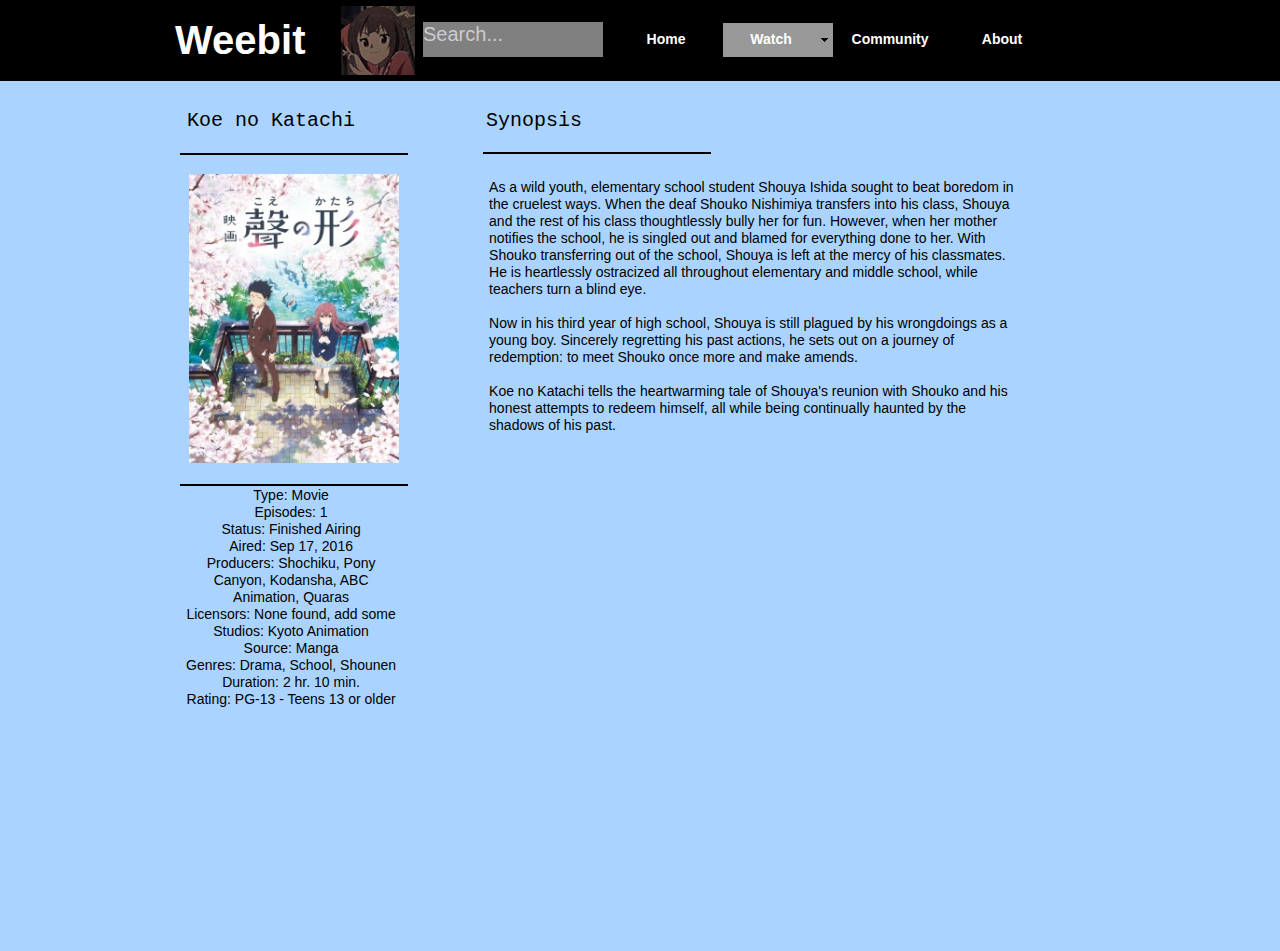
<file: koe-no-katachi.html>
<!DOCTYPE html>
<html class="nojs html css_verticalspacer" lang="en-US">
 <head>

  <meta http-equiv="Content-type" content="text/html;charset=UTF-8"/>
  <meta name="generator" content="2017.0.3.363"/>
  <meta name="viewport" content="width=device-width, initial-scale=1.0"/>
  
  <script type="text/javascript">
   // Update the 'nojs'/'js' class on the html node
document.documentElement.className = document.documentElement.className.replace(/\bnojs\b/g, 'js');

// Check that all required assets are uploaded and up-to-date
if(typeof Muse == "undefined") window.Muse = {}; window.Muse.assets = {"required":["museutils.js", "museconfig.js", "jquery.musemenu.js", "jquery.watch.js", "require.js", "koe-no-katachi.css"], "outOfDate":[]};
</script>
  
  <title>Koe no Katachi</title>
  <!-- CSS -->
  <link rel="stylesheet" type="text/css" href="css/site_global.css?crc=443350757"/>
  <link rel="stylesheet" type="text/css" href="css/master_a-master.css?crc=4093854368"/>
  <link rel="stylesheet" type="text/css" href="css/koe-no-katachi.css?crc=3896077751" id="pagesheet"/>
  <!-- IE-only CSS -->
  <!--[if lt IE 9]>
  <link rel="stylesheet" type="text/css" href="css/iefonts_koe-no-katachi.css?crc=4159191909"/>
  <![endif]-->
  <!-- Other scripts -->
  <script type="text/javascript">
   var __adobewebfontsappname__ = "muse";
</script>
  <!-- JS includes -->
  <script src="https://webfonts.creativecloud.com/orbitron:n9:default;open-sans:n3,n4:default;cousine:n4:default.js" type="text/javascript"></script>
  <!--[if lt IE 9]>
  <script src="scripts/html5shiv.js?crc=4241844378" type="text/javascript"></script>
  <![endif]-->
   </head>
 <body>

  <div class="clearfix borderbox" id="page"><!-- column -->
   <div class="browser_width colelem" id="u239-bw">
    <div id="u239"><!-- group -->
     <div class="clearfix" id="u239_align_to_page">
      <div class="clearfix grpelem" id="u240-4"><!-- content -->
       <p>Weebit</p>
      </div>
      <div class="clip_frame grpelem" id="u241"><!-- image -->
       <img class="block" id="u241_img" src="images/logo.jpg?crc=3881535980" alt="" data-image-width="74" data-image-height="69"/>
      </div>
      <div class="clearfix grpelem" id="u243-4"><!-- content -->
       <p>Search...</p>
      </div>
      <nav class="MenuBar clearfix grpelem" id="menuu411"><!-- horizontal box -->
       <div class="MenuItemContainer borderbox clearfix grpelem" id="u530"><!-- vertical box -->
        <a class="nonblock nontext MenuItem MenuItemWithSubMenu borderbox clearfix colelem" id="u533" href="index.html"><!-- horizontal box --><div class="MenuItemLabel NoWrap borderbox clearfix grpelem" id="u536-4"><!-- content --><p>Home</p></div></a>
       </div>
       <div class="MenuItemContainer borderbox clearfix grpelem" id="u419"><!-- vertical box -->
        <a class="nonblock nontext MenuItem MenuItemWithSubMenu borderbox clearfix colelem" id="u422" href="watch.html"><!-- horizontal box --><div class="MenuItemLabel NoWrap borderbox clearfix grpelem" id="u425-4"><!-- content --><p>Watch</p></div><div class="borderbox grpelem" id="u423"><!-- content --></div></a>
        <div class="SubMenu MenuLevel1 borderbox clearfix" id="u420"><!-- vertical box -->
         <ul class="SubMenuView borderbox clearfix colelem" id="u421"><!-- vertical box -->
          <li class="MenuItemContainer borderbox clearfix colelem" id="u733"><!-- horizontal box --><a class="nonblock nontext MenuItem MenuItemWithSubMenu borderbox clearfix grpelem" id="u736" href="manga.html"><!-- horizontal box --><div class="MenuItemLabel NoWrap borderbox clearfix grpelem" id="u737-4"><!-- content --><div id="u737-3"><p>Manga</p></div></div><div class="borderbox grpelem" id="u739"><!-- content --></div></a><div class="SubMenu MenuLevel2 borderbox clearfix" id="u734"><!-- vertical box --><ul class="SubMenuView borderbox clearfix colelem" id="u735"><!-- vertical box --><li class="MenuItemContainer borderbox clearfix colelem" id="u796"><!-- horizontal box --><a class="nonblock nontext MenuItem MenuItemWithSubMenu MuseMenuActive borderbox clearfix grpelem" id="u798" href="koe-no-katachi.html"><!-- horizontal box --><div class="MenuItemLabel NoWrap borderbox clearfix grpelem" id="u802-4"><!-- content --><div id="u802-3"><p>Koe no Katachi</p></div></div></a></li><li class="MenuItemContainer borderbox clearfix colelem" id="u817"><!-- horizontal box --><a class="nonblock nontext MenuItem MenuItemWithSubMenu borderbox clearfix grpelem" id="u818" href="berserk.html"><!-- horizontal box --><div class="MenuItemLabel NoWrap borderbox clearfix grpelem" id="u821-4"><!-- content --><div id="u821-3"><p>Berserk</p></div></div></a></li></ul></div></li>
          <li class="MenuItemContainer borderbox clearfix colelem" id="u712"><!-- horizontal box --><a class="nonblock nontext MenuItem MenuItemWithSubMenu borderbox clearfix grpelem" id="u714" href="anime.html"><!-- horizontal box --><div class="MenuItemLabel NoWrap borderbox clearfix grpelem" id="u718-4"><!-- content --><div id="u718-3"><p>Anime</p></div></div><div class="borderbox grpelem" id="u720"><!-- content --></div></a><div class="SubMenu MenuLevel2 borderbox clearfix" id="u722"><!-- vertical box --><ul class="SubMenuView borderbox clearfix colelem" id="u724"><!-- vertical box --><li class="MenuItemContainer borderbox clearfix colelem" id="u754"><!-- horizontal box --><a class="nonblock nontext MenuItem MenuItemWithSubMenu borderbox clearfix grpelem" id="u756" href="kimi-no-na-wa.html"><!-- horizontal box --><div class="MenuItemLabel NoWrap borderbox clearfix grpelem" id="u760-4"><!-- content --><div id="u760-3"><p>Kimi no na wa</p></div></div></a></li><li class="MenuItemContainer borderbox clearfix colelem" id="u775"><!-- horizontal box --><a class="nonblock nontext MenuItem MenuItemWithSubMenu borderbox clearfix grpelem" id="u778" href="fma.html"><!-- horizontal box --><div class="MenuItemLabel NoWrap borderbox clearfix grpelem" id="u780-4"><!-- content --><div id="u780-3"><p>Fma</p></div></div></a></li></ul></div></li>
         </ul>
        </div>
       </div>
       <div class="MenuItemContainer borderbox clearfix grpelem" id="u619"><!-- vertical box -->
        <a class="nonblock nontext MenuItem MenuItemWithSubMenu borderbox clearfix colelem" id="u622" href="community.html"><!-- horizontal box --><div class="MenuItemLabel NoWrap borderbox clearfix grpelem" id="u623-4"><!-- content --><p>Community</p></div></a>
       </div>
       <div class="MenuItemContainer borderbox clearfix grpelem" id="u586"><!-- vertical box -->
        <a class="nonblock nontext MenuItem MenuItemWithSubMenu borderbox clearfix colelem" id="u589" href="about.html"><!-- horizontal box --><div class="MenuItemLabel NoWrap borderbox clearfix grpelem" id="u592-4"><!-- content --><p>About</p></div></a>
       </div>
      </nav>
     </div>
    </div>
   </div>
   <div class="clearfix colelem" id="pu1753-4"><!-- group -->
    <div class="clearfix grpelem" id="u1753-4"><!-- content -->
     <p>Koe no Katachi</p>
    </div>
    <div class="clearfix grpelem" id="u1757-4"><!-- content -->
     <p>Synopsis</p>
    </div>
   </div>
   <div class="clearfix colelem" id="pu1754"><!-- group -->
    <div class="grpelem" id="u1754"><!-- rasterized frame --></div>
    <div class="grpelem" id="u1758"><!-- rasterized frame --></div>
   </div>
   <div class="clearfix colelem" id="pu1784"><!-- group -->
    <div class="clip_frame grpelem" id="u1784"><!-- image -->
     <img class="block" id="u1784_img" src="images/79634.jpg?crc=4039915351" alt="" data-image-width="210" data-image-height="289"/>
    </div>
    <div class="clearfix grpelem" id="u1759"><!-- group -->
     <div class="clearfix grpelem" id="u1760-11"><!-- content -->
      <p>As a wild youth, elementary school student Shouya Ishida sought to beat boredom in the cruelest ways. When the deaf Shouko Nishimiya transfers into his class, Shouya and the rest of his class thoughtlessly bully her for fun. However, when her mother notifies the school, he is singled out and blamed for everything done to her. With Shouko transferring out of the school, Shouya is left at the mercy of his classmates. He is heartlessly ostracized all throughout elementary and middle school, while teachers turn a blind eye.</p>
      <p>&nbsp;</p>
      <p>Now in his third year of high school, Shouya is still plagued by his wrongdoings as a young boy. Sincerely regretting his past actions, he sets out on a journey of redemption: to meet Shouko once more and make amends.</p>
      <p>&nbsp;</p>
      <p>Koe no Katachi tells the heartwarming tale of Shouya's reunion with Shouko and his honest attempts to redeem himself, all while being continually haunted by the shadows of his past.</p>
      <p>&nbsp;</p>
     </div>
    </div>
   </div>
   <div class="colelem" id="u1755"><!-- rasterized frame --></div>
   <div class="clearfix colelem" id="u1756-24"><!-- content -->
    <p>Type: Movie</p>
    <p>Episodes: 1</p>
    <p>Status: Finished Airing</p>
    <p>Aired: Sep 17, 2016</p>
    <p>Producers: Shochiku, Pony Canyon, Kodansha, ABC Animation, Quaras</p>
    <p>Licensors: None found, add some</p>
    <p>Studios: Kyoto Animation</p>
    <p>Source: Manga</p>
    <p>Genres: Drama, School, Shounen</p>
    <p>Duration: 2 hr. 10 min.</p>
    <p>Rating: PG-13 - Teens 13 or older</p>
   </div>
   <div class="verticalspacer" data-offset-top="875" data-content-above-spacer="875" data-content-below-spacer="74"></div>
  </div>
  <!-- Other scripts -->
  <script type="text/javascript">
   // Decide weather to suppress missing file error or not based on preference setting
var suppressMissingFileError = false
</script>
  <script type="text/javascript">
   window.Muse.assets.check=function(d){if(!window.Muse.assets.checked){window.Muse.assets.checked=!0;var b={},c=function(a,b){if(window.getComputedStyle){var c=window.getComputedStyle(a,null);return c&&c.getPropertyValue(b)||c&&c[b]||""}if(document.documentElement.currentStyle)return(c=a.currentStyle)&&c[b]||a.style&&a.style[b]||"";return""},a=function(a){if(a.match(/^rgb/))return a=a.replace(/\s+/g,"").match(/([\d\,]+)/gi)[0].split(","),(parseInt(a[0])<<16)+(parseInt(a[1])<<8)+parseInt(a[2]);if(a.match(/^\#/))return parseInt(a.substr(1),
16);return 0},g=function(g){for(var f=document.getElementsByTagName("link"),h=0;h<f.length;h++)if("text/css"==f[h].type){var i=(f[h].href||"").match(/\/?css\/([\w\-]+\.css)\?crc=(\d+)/);if(!i||!i[1]||!i[2])break;b[i[1]]=i[2]}f=document.createElement("div");f.className="version";f.style.cssText="display:none; width:1px; height:1px;";document.getElementsByTagName("body")[0].appendChild(f);for(h=0;h<Muse.assets.required.length;){var i=Muse.assets.required[h],l=i.match(/([\w\-\.]+)\.(\w+)$/),k=l&&l[1]?
l[1]:null,l=l&&l[2]?l[2]:null;switch(l.toLowerCase()){case "css":k=k.replace(/\W/gi,"_").replace(/^([^a-z])/gi,"_$1");f.className+=" "+k;k=a(c(f,"color"));l=a(c(f,"backgroundColor"));k!=0||l!=0?(Muse.assets.required.splice(h,1),"undefined"!=typeof b[i]&&(k!=b[i]>>>24||l!=(b[i]&16777215))&&Muse.assets.outOfDate.push(i)):h++;f.className="version";break;case "js":h++;break;default:throw Error("Unsupported file type: "+l);}}d?d().jquery!="1.8.3"&&Muse.assets.outOfDate.push("jquery-1.8.3.min.js"):Muse.assets.required.push("jquery-1.8.3.min.js");
f.parentNode.removeChild(f);if(Muse.assets.outOfDate.length||Muse.assets.required.length)f="Some files on the server may be missing or incorrect. Clear browser cache and try again. If the problem persists please contact website author.",g&&Muse.assets.outOfDate.length&&(f+="\nOut of date: "+Muse.assets.outOfDate.join(",")),g&&Muse.assets.required.length&&(f+="\nMissing: "+Muse.assets.required.join(",")),suppressMissingFileError?(f+="\nUse SuppressMissingFileError key in AppPrefs.xml to show missing file error pop up.",console.log(f)):alert(f)};location&&location.search&&location.search.match&&location.search.match(/muse_debug/gi)?
setTimeout(function(){g(!0)},5E3):g()}};
var muse_init=function(){require.config({baseUrl:""});require(["jquery","museutils","whatinput","jquery.musemenu","jquery.watch"],function(d){var $ = d;$(document).ready(function(){try{
window.Muse.assets.check($);/* body */
Muse.Utils.transformMarkupToFixBrowserProblemsPreInit();/* body */
Muse.Utils.prepHyperlinks(true);/* body */
Muse.Utils.resizeHeight('.browser_width');/* resize height */
Muse.Utils.requestAnimationFrame(function() { $('body').addClass('initialized'); });/* mark body as initialized */
Muse.Utils.fullPage('#page');/* 100% height page */
Muse.Utils.initWidget('.MenuBar', ['#bp_infinity'], function(elem) { return $(elem).museMenu(); });/* unifiedNavBar */
Muse.Utils.showWidgetsWhenReady();/* body */
Muse.Utils.transformMarkupToFixBrowserProblems();/* body */
}catch(b){if(b&&"function"==typeof b.notify?b.notify():Muse.Assert.fail("Error calling selector function: "+b),false)throw b;}})})};

</script>
  <!-- RequireJS script -->
  <script src="scripts/require.js?crc=85721165" type="text/javascript" async data-main="scripts/museconfig.js?crc=436936948" onload="if (requirejs) requirejs.onError = function(requireType, requireModule) { if (requireType && requireType.toString && requireType.toString().indexOf && 0 <= requireType.toString().indexOf('#scripterror')) window.Muse.assets.check(); }" onerror="window.Muse.assets.check();"></script>
   </body>
</html>
</file>
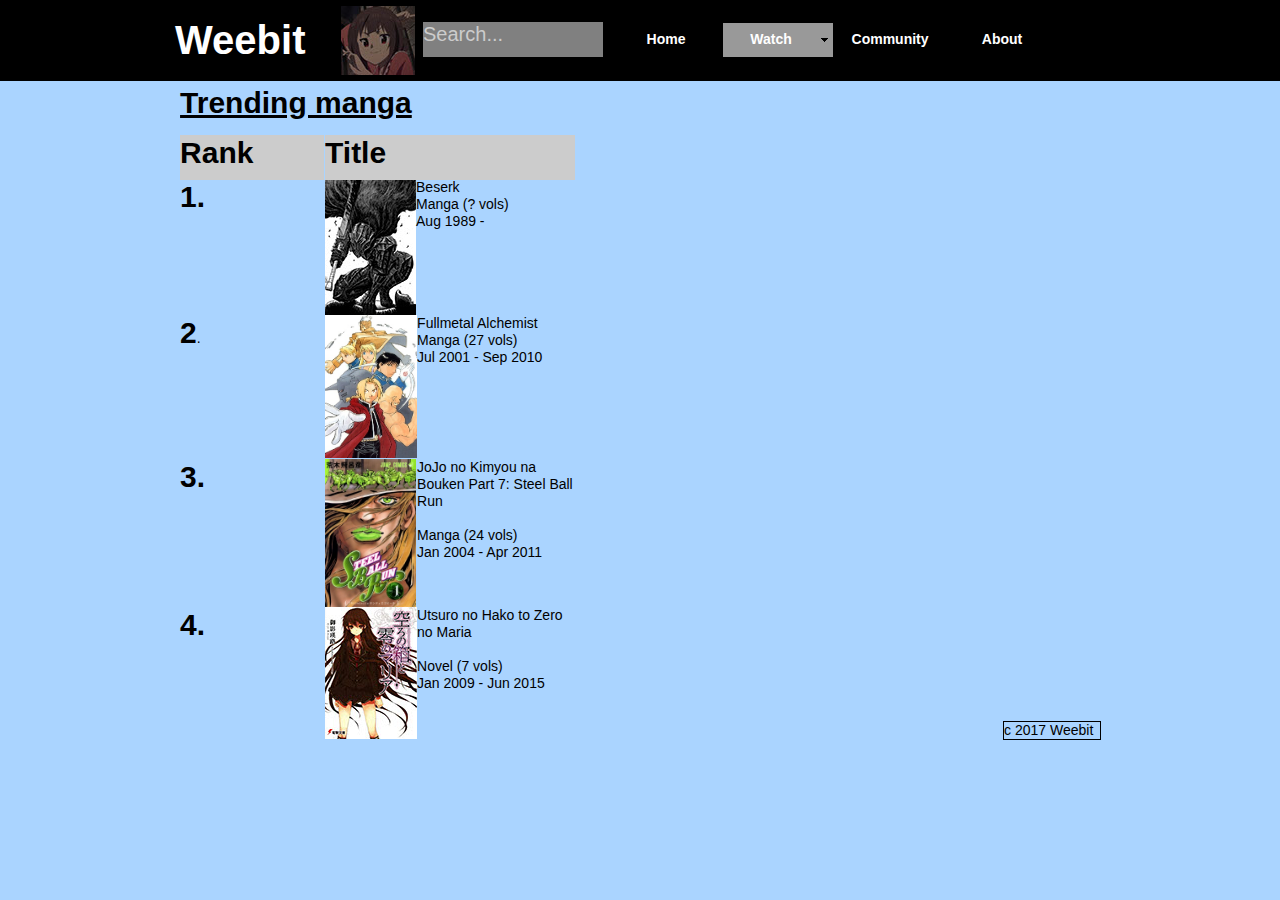
<file: manga.html>
<!DOCTYPE html>
<html class="nojs html css_verticalspacer" lang="en-US">
 <head>

  <meta http-equiv="Content-type" content="text/html;charset=UTF-8"/>
  <meta name="generator" content="2017.0.3.363"/>
  <meta name="viewport" content="width=device-width, initial-scale=1.0"/>
  
  <script type="text/javascript">
   // Update the 'nojs'/'js' class on the html node
document.documentElement.className = document.documentElement.className.replace(/\bnojs\b/g, 'js');

// Check that all required assets are uploaded and up-to-date
if(typeof Muse == "undefined") window.Muse = {}; window.Muse.assets = {"required":["museutils.js", "museconfig.js", "jquery.musemenu.js", "jquery.watch.js", "require.js", "manga.css"], "outOfDate":[]};
</script>
  
  <title>Manga</title>
  <!-- CSS -->
  <link rel="stylesheet" type="text/css" href="css/site_global.css?crc=443350757"/>
  <link rel="stylesheet" type="text/css" href="css/master_a-master.css?crc=4093854368"/>
  <link rel="stylesheet" type="text/css" href="css/manga.css?crc=288053275" id="pagesheet"/>
  <!-- Other scripts -->
  <script type="text/javascript">
   var __adobewebfontsappname__ = "muse";
</script>
  <!-- JS includes -->
  <script src="https://webfonts.creativecloud.com/orbitron:n9:default;open-sans:n3:default.js" type="text/javascript"></script>
  <!--[if lt IE 9]>
  <script src="scripts/html5shiv.js?crc=4241844378" type="text/javascript"></script>
  <![endif]-->
   </head>
 <body>

  <div class="clearfix borderbox" id="page"><!-- column -->
   <div class="browser_width colelem" id="u239-bw">
    <div id="u239"><!-- group -->
     <div class="clearfix" id="u239_align_to_page">
      <div class="clearfix grpelem" id="u240-4"><!-- content -->
       <p>Weebit</p>
      </div>
      <div class="clip_frame grpelem" id="u241"><!-- image -->
       <img class="block" id="u241_img" src="images/logo.jpg?crc=3881535980" alt="" data-image-width="74" data-image-height="69"/>
      </div>
      <div class="clearfix grpelem" id="u243-4"><!-- content -->
       <p>Search...</p>
      </div>
      <nav class="MenuBar clearfix grpelem" id="menuu411"><!-- horizontal box -->
       <div class="MenuItemContainer borderbox clearfix grpelem" id="u530"><!-- vertical box -->
        <a class="nonblock nontext MenuItem MenuItemWithSubMenu borderbox clearfix colelem" id="u533" href="index.html"><!-- horizontal box --><div class="MenuItemLabel NoWrap borderbox clearfix grpelem" id="u536-4"><!-- content --><p>Home</p></div></a>
       </div>
       <div class="MenuItemContainer borderbox clearfix grpelem" id="u419"><!-- vertical box -->
        <a class="nonblock nontext MenuItem MenuItemWithSubMenu borderbox clearfix colelem" id="u422" href="watch.html"><!-- horizontal box --><div class="MenuItemLabel NoWrap borderbox clearfix grpelem" id="u425-4"><!-- content --><p>Watch</p></div><div class="borderbox grpelem" id="u423"><!-- content --></div></a>
        <div class="SubMenu MenuLevel1 borderbox clearfix" id="u420"><!-- vertical box -->
         <ul class="SubMenuView borderbox clearfix colelem" id="u421"><!-- vertical box -->
          <li class="MenuItemContainer borderbox clearfix colelem" id="u733"><!-- horizontal box --><a class="nonblock nontext MenuItem MenuItemWithSubMenu MuseMenuActive borderbox clearfix grpelem" id="u736" href="manga.html"><!-- horizontal box --><div class="MenuItemLabel NoWrap borderbox clearfix grpelem" id="u737-4"><!-- content --><div id="u737-3"><p>Manga</p></div></div><div class="borderbox grpelem" id="u739"><!-- content --></div></a><div class="SubMenu MenuLevel2 borderbox clearfix" id="u734"><!-- vertical box --><ul class="SubMenuView borderbox clearfix colelem" id="u735"><!-- vertical box --><li class="MenuItemContainer borderbox clearfix colelem" id="u796"><!-- horizontal box --><a class="nonblock nontext MenuItem MenuItemWithSubMenu borderbox clearfix grpelem" id="u798" href="koe-no-katachi.html"><!-- horizontal box --><div class="MenuItemLabel NoWrap borderbox clearfix grpelem" id="u802-4"><!-- content --><div id="u802-3"><p>Koe no Katachi</p></div></div></a></li><li class="MenuItemContainer borderbox clearfix colelem" id="u817"><!-- horizontal box --><a class="nonblock nontext MenuItem MenuItemWithSubMenu borderbox clearfix grpelem" id="u818" href="berserk.html"><!-- horizontal box --><div class="MenuItemLabel NoWrap borderbox clearfix grpelem" id="u821-4"><!-- content --><div id="u821-3"><p>Berserk</p></div></div></a></li></ul></div></li>
          <li class="MenuItemContainer borderbox clearfix colelem" id="u712"><!-- horizontal box --><a class="nonblock nontext MenuItem MenuItemWithSubMenu borderbox clearfix grpelem" id="u714" href="anime.html"><!-- horizontal box --><div class="MenuItemLabel NoWrap borderbox clearfix grpelem" id="u718-4"><!-- content --><div id="u718-3"><p>Anime</p></div></div><div class="borderbox grpelem" id="u720"><!-- content --></div></a><div class="SubMenu MenuLevel2 borderbox clearfix" id="u722"><!-- vertical box --><ul class="SubMenuView borderbox clearfix colelem" id="u724"><!-- vertical box --><li class="MenuItemContainer borderbox clearfix colelem" id="u754"><!-- horizontal box --><a class="nonblock nontext MenuItem MenuItemWithSubMenu borderbox clearfix grpelem" id="u756" href="kimi-no-na-wa.html"><!-- horizontal box --><div class="MenuItemLabel NoWrap borderbox clearfix grpelem" id="u760-4"><!-- content --><div id="u760-3"><p>Kimi no na wa</p></div></div></a></li><li class="MenuItemContainer borderbox clearfix colelem" id="u775"><!-- horizontal box --><a class="nonblock nontext MenuItem MenuItemWithSubMenu borderbox clearfix grpelem" id="u778" href="fma.html"><!-- horizontal box --><div class="MenuItemLabel NoWrap borderbox clearfix grpelem" id="u780-4"><!-- content --><div id="u780-3"><p>Fma</p></div></div></a></li></ul></div></li>
         </ul>
        </div>
       </div>
       <div class="MenuItemContainer borderbox clearfix grpelem" id="u619"><!-- vertical box -->
        <a class="nonblock nontext MenuItem MenuItemWithSubMenu borderbox clearfix colelem" id="u622" href="community.html"><!-- horizontal box --><div class="MenuItemLabel NoWrap borderbox clearfix grpelem" id="u623-4"><!-- content --><p>Community</p></div></a>
       </div>
       <div class="MenuItemContainer borderbox clearfix grpelem" id="u586"><!-- vertical box -->
        <a class="nonblock nontext MenuItem MenuItemWithSubMenu borderbox clearfix colelem" id="u589" href="about.html"><!-- horizontal box --><div class="MenuItemLabel NoWrap borderbox clearfix grpelem" id="u592-4"><!-- content --><p>About</p></div></a>
       </div>
      </nav>
     </div>
    </div>
   </div>
   <div class="clearfix colelem" id="u1519-4"><!-- content -->
    <p><span id="u1519">Trending manga</span></p>
   </div>
   <div class="clearfix colelem" id="pu1452-4"><!-- group -->
    <div class="clearfix grpelem" id="u1452-4"><!-- content -->
     <p>Rank</p>
    </div>
    <div class="clearfix grpelem" id="u1456-4"><!-- content -->
     <p>Title</p>
    </div>
   </div>
   <div class="clearfix colelem" id="pu1449-4"><!-- group -->
    <div class="clearfix grpelem" id="u1449-4"><!-- content -->
     <p>1.</p>
    </div>
    <a class="nonblock nontext clip_frame grpelem" id="u1450" href="berserk.html"><!-- image --><img class="block" id="u1450_img" src="images/nw5iqz7.jpg?crc=324819850" alt="" data-image-width="91" data-image-height="138"/></a>
    <div class="clearfix grpelem" id="u1457-8"><!-- content -->
     <p>Beserk</p>
     <p>Manga (? vols)<br/>Aug 1989 -</p>
    </div>
   </div>
   <div class="clearfix colelem" id="pu1458-5"><!-- group -->
    <div class="clearfix grpelem" id="u1458-5"><!-- content -->
     <p id="u1458-3"><span id="u1458">2</span><span id="u1458-2">.</span></p>
    </div>
    <div class="clip_frame grpelem" id="u1460"><!-- image -->
     <img class="block" id="u1460_img" src="images/27600.jpg?crc=4174134420" alt="" data-image-width="92" data-image-height="142"/>
    </div>
    <div class="clearfix grpelem" id="u1453-10"><!-- content -->
     <p>Fullmetal Alchemist</p>
     <p>Manga (27 vols)<br/>Jul 2001 - Sep 2010<br/><br/></p>
    </div>
   </div>
   <div class="clearfix colelem" id="pu1459-4"><!-- group -->
    <div class="clearfix grpelem" id="u1459-4"><!-- content -->
     <p>3.</p>
    </div>
    <div class="clip_frame grpelem" id="u1462"><!-- image -->
     <img class="block" id="u1462_img" src="images/179882.jpg?crc=4134628202" alt="" data-image-width="91" data-image-height="148"/>
    </div>
    <div class="clearfix grpelem" id="u1454-11"><!-- content -->
     <p>JoJo no Kimyou na Bouken Part 7: Steel Ball Run</p>
     <p>&nbsp;</p>
     <p>Manga (24 vols)<br/>Jan 2004 - Apr 2011<br/><br/></p>
    </div>
   </div>
   <div class="clearfix colelem" id="pu1455-4"><!-- group -->
    <div class="clearfix grpelem" id="u1455-4"><!-- content -->
     <p>4.</p>
    </div>
    <div class="clip_frame grpelem" id="u1464"><!-- image -->
     <img class="block" id="u1464_img" src="images/utsuronohako_vol1_small_2858.jpg?crc=4269103691" alt="" data-image-width="92" data-image-height="132"/>
    </div>
    <div class="clearfix grpelem" id="u1466-12"><!-- content -->
     <p>Utsuro no Hako to Zero no Maria<br/><br/></p>
     <p>Novel (7 vols)<br/>Jan 2009 - Jun 2015<br/><br/></p>
    </div>
    <div class="clearfix grpelem" id="u1706-4"><!-- content -->
     <p>c 2017 Weebit</p>
    </div>
   </div>
   <div class="verticalspacer" data-offset-top="738" data-content-above-spacer="736" data-content-below-spacer="75"></div>
  </div>
  <!-- Other scripts -->
  <script type="text/javascript">
   // Decide weather to suppress missing file error or not based on preference setting
var suppressMissingFileError = false
</script>
  <script type="text/javascript">
   window.Muse.assets.check=function(d){if(!window.Muse.assets.checked){window.Muse.assets.checked=!0;var b={},c=function(a,b){if(window.getComputedStyle){var c=window.getComputedStyle(a,null);return c&&c.getPropertyValue(b)||c&&c[b]||""}if(document.documentElement.currentStyle)return(c=a.currentStyle)&&c[b]||a.style&&a.style[b]||"";return""},a=function(a){if(a.match(/^rgb/))return a=a.replace(/\s+/g,"").match(/([\d\,]+)/gi)[0].split(","),(parseInt(a[0])<<16)+(parseInt(a[1])<<8)+parseInt(a[2]);if(a.match(/^\#/))return parseInt(a.substr(1),
16);return 0},g=function(g){for(var f=document.getElementsByTagName("link"),h=0;h<f.length;h++)if("text/css"==f[h].type){var i=(f[h].href||"").match(/\/?css\/([\w\-]+\.css)\?crc=(\d+)/);if(!i||!i[1]||!i[2])break;b[i[1]]=i[2]}f=document.createElement("div");f.className="version";f.style.cssText="display:none; width:1px; height:1px;";document.getElementsByTagName("body")[0].appendChild(f);for(h=0;h<Muse.assets.required.length;){var i=Muse.assets.required[h],l=i.match(/([\w\-\.]+)\.(\w+)$/),k=l&&l[1]?
l[1]:null,l=l&&l[2]?l[2]:null;switch(l.toLowerCase()){case "css":k=k.replace(/\W/gi,"_").replace(/^([^a-z])/gi,"_$1");f.className+=" "+k;k=a(c(f,"color"));l=a(c(f,"backgroundColor"));k!=0||l!=0?(Muse.assets.required.splice(h,1),"undefined"!=typeof b[i]&&(k!=b[i]>>>24||l!=(b[i]&16777215))&&Muse.assets.outOfDate.push(i)):h++;f.className="version";break;case "js":h++;break;default:throw Error("Unsupported file type: "+l);}}d?d().jquery!="1.8.3"&&Muse.assets.outOfDate.push("jquery-1.8.3.min.js"):Muse.assets.required.push("jquery-1.8.3.min.js");
f.parentNode.removeChild(f);if(Muse.assets.outOfDate.length||Muse.assets.required.length)f="Some files on the server may be missing or incorrect. Clear browser cache and try again. If the problem persists please contact website author.",g&&Muse.assets.outOfDate.length&&(f+="\nOut of date: "+Muse.assets.outOfDate.join(",")),g&&Muse.assets.required.length&&(f+="\nMissing: "+Muse.assets.required.join(",")),suppressMissingFileError?(f+="\nUse SuppressMissingFileError key in AppPrefs.xml to show missing file error pop up.",console.log(f)):alert(f)};location&&location.search&&location.search.match&&location.search.match(/muse_debug/gi)?
setTimeout(function(){g(!0)},5E3):g()}};
var muse_init=function(){require.config({baseUrl:""});require(["jquery","museutils","whatinput","jquery.musemenu","jquery.watch"],function(d){var $ = d;$(document).ready(function(){try{
window.Muse.assets.check($);/* body */
Muse.Utils.transformMarkupToFixBrowserProblemsPreInit();/* body */
Muse.Utils.prepHyperlinks(true);/* body */
Muse.Utils.resizeHeight('.browser_width');/* resize height */
Muse.Utils.requestAnimationFrame(function() { $('body').addClass('initialized'); });/* mark body as initialized */
Muse.Utils.fullPage('#page');/* 100% height page */
Muse.Utils.initWidget('.MenuBar', ['#bp_infinity'], function(elem) { return $(elem).museMenu(); });/* unifiedNavBar */
Muse.Utils.showWidgetsWhenReady();/* body */
Muse.Utils.transformMarkupToFixBrowserProblems();/* body */
}catch(b){if(b&&"function"==typeof b.notify?b.notify():Muse.Assert.fail("Error calling selector function: "+b),false)throw b;}})})};

</script>
  <!-- RequireJS script -->
  <script src="scripts/require.js?crc=85721165" type="text/javascript" async data-main="scripts/museconfig.js?crc=436936948" onload="if (requirejs) requirejs.onError = function(requireType, requireModule) { if (requireType && requireType.toString && requireType.toString().indexOf && 0 <= requireType.toString().indexOf('#scripterror')) window.Muse.assets.check(); }" onerror="window.Muse.assets.check();"></script>
   </body>
</html>
</file>
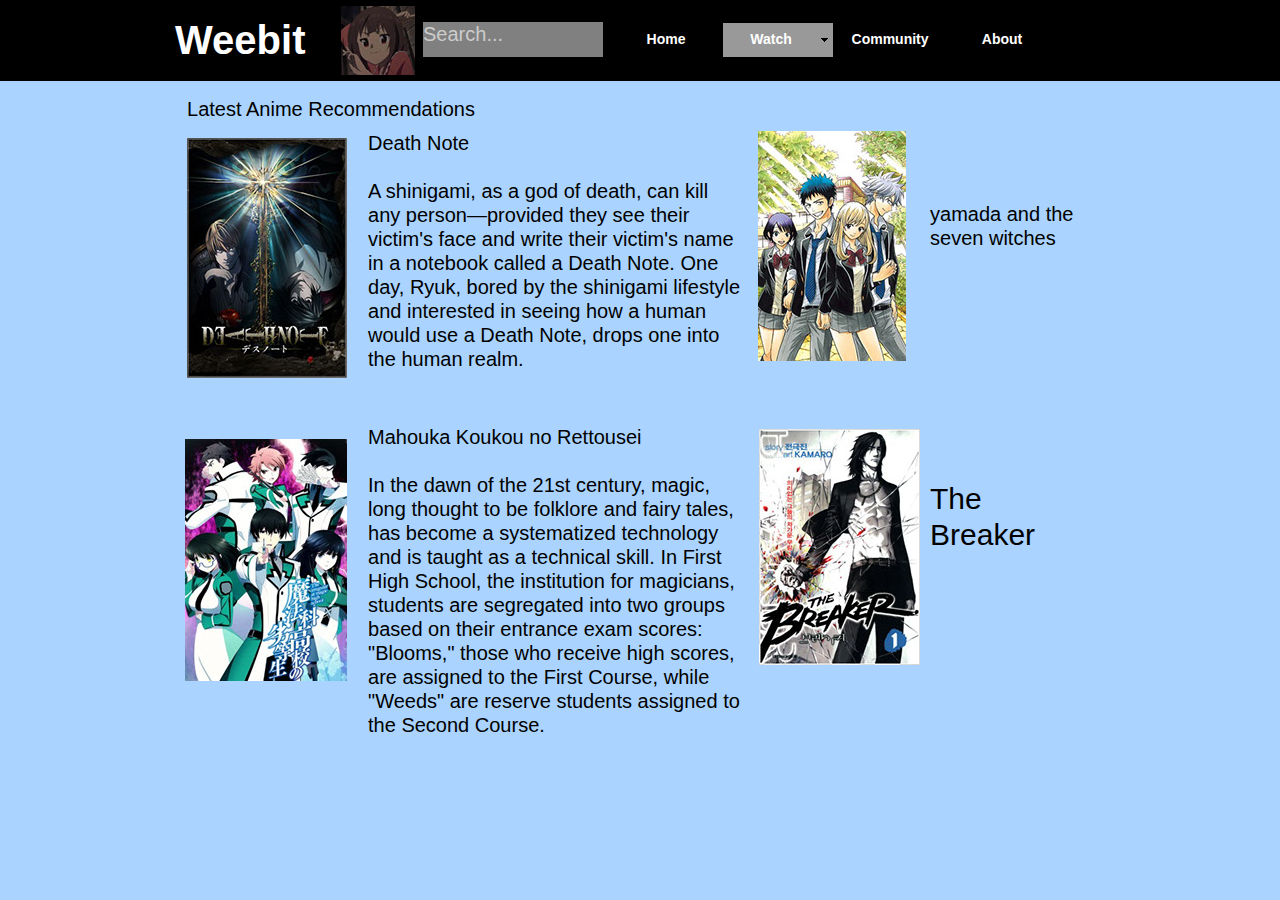
<file: watch.html>
<!DOCTYPE html>
<html class="nojs html css_verticalspacer" lang="en-US">
 <head>

  <meta http-equiv="Content-type" content="text/html;charset=UTF-8"/>
  <meta name="generator" content="2017.0.3.363"/>
  <meta name="viewport" content="width=device-width, initial-scale=1.0"/>
  
  <script type="text/javascript">
   // Update the 'nojs'/'js' class on the html node
document.documentElement.className = document.documentElement.className.replace(/\bnojs\b/g, 'js');

// Check that all required assets are uploaded and up-to-date
if(typeof Muse == "undefined") window.Muse = {}; window.Muse.assets = {"required":["museutils.js", "museconfig.js", "jquery.musemenu.js", "jquery.watch.js", "require.js", "watch.css"], "outOfDate":[]};
</script>
  
  <title>Watch</title>
  <!-- CSS -->
  <link rel="stylesheet" type="text/css" href="css/site_global.css?crc=443350757"/>
  <link rel="stylesheet" type="text/css" href="css/master_a-master.css?crc=4093854368"/>
  <link rel="stylesheet" type="text/css" href="css/watch.css?crc=3871018519" id="pagesheet"/>
  <!-- IE-only CSS -->
  <!--[if lt IE 9]>
  <link rel="stylesheet" type="text/css" href="css/iefonts_watch.css?crc=4179474314"/>
  <![endif]-->
  <!-- Other scripts -->
  <script type="text/javascript">
   var __adobewebfontsappname__ = "muse";
</script>
  <!-- JS includes -->
  <script src="https://webfonts.creativecloud.com/orbitron:n9:default;open-sans:n3,n4:default;dosis:n4:default.js" type="text/javascript"></script>
  <!--[if lt IE 9]>
  <script src="scripts/html5shiv.js?crc=4241844378" type="text/javascript"></script>
  <![endif]-->
   </head>
 <body>

  <div class="clearfix borderbox" id="page"><!-- column -->
   <div class="browser_width colelem" id="u239-bw">
    <div id="u239"><!-- group -->
     <div class="clearfix" id="u239_align_to_page">
      <div class="clearfix grpelem" id="u240-4"><!-- content -->
       <p>Weebit</p>
      </div>
      <div class="clip_frame grpelem" id="u241"><!-- image -->
       <img class="block" id="u241_img" src="images/logo.jpg?crc=3881535980" alt="" data-image-width="74" data-image-height="69"/>
      </div>
      <div class="clearfix grpelem" id="u243-4"><!-- content -->
       <p>Search...</p>
      </div>
      <nav class="MenuBar clearfix grpelem" id="menuu411"><!-- horizontal box -->
       <div class="MenuItemContainer borderbox clearfix grpelem" id="u530"><!-- vertical box -->
        <a class="nonblock nontext MenuItem MenuItemWithSubMenu borderbox clearfix colelem" id="u533" href="index.html"><!-- horizontal box --><div class="MenuItemLabel NoWrap borderbox clearfix grpelem" id="u536-4"><!-- content --><p>Home</p></div></a>
       </div>
       <div class="MenuItemContainer borderbox clearfix grpelem" id="u419"><!-- vertical box -->
        <a class="nonblock nontext MenuItem MenuItemWithSubMenu MuseMenuActive borderbox clearfix colelem" id="u422" href="watch.html"><!-- horizontal box --><div class="MenuItemLabel NoWrap borderbox clearfix grpelem" id="u425-4"><!-- content --><p>Watch</p></div><div class="borderbox grpelem" id="u423"><!-- content --></div></a>
        <div class="SubMenu MenuLevel1 borderbox clearfix" id="u420"><!-- vertical box -->
         <ul class="SubMenuView borderbox clearfix colelem" id="u421"><!-- vertical box -->
          <li class="MenuItemContainer borderbox clearfix colelem" id="u733"><!-- horizontal box --><a class="nonblock nontext MenuItem MenuItemWithSubMenu borderbox clearfix grpelem" id="u736" href="manga.html"><!-- horizontal box --><div class="MenuItemLabel NoWrap borderbox clearfix grpelem" id="u737-4"><!-- content --><div id="u737-3"><p>Manga</p></div></div><div class="borderbox grpelem" id="u739"><!-- content --></div></a><div class="SubMenu MenuLevel2 borderbox clearfix" id="u734"><!-- vertical box --><ul class="SubMenuView borderbox clearfix colelem" id="u735"><!-- vertical box --><li class="MenuItemContainer borderbox clearfix colelem" id="u796"><!-- horizontal box --><a class="nonblock nontext MenuItem MenuItemWithSubMenu borderbox clearfix grpelem" id="u798" href="koe-no-katachi.html"><!-- horizontal box --><div class="MenuItemLabel NoWrap borderbox clearfix grpelem" id="u802-4"><!-- content --><div id="u802-3"><p>Koe no Katachi</p></div></div></a></li><li class="MenuItemContainer borderbox clearfix colelem" id="u817"><!-- horizontal box --><a class="nonblock nontext MenuItem MenuItemWithSubMenu borderbox clearfix grpelem" id="u818" href="berserk.html"><!-- horizontal box --><div class="MenuItemLabel NoWrap borderbox clearfix grpelem" id="u821-4"><!-- content --><div id="u821-3"><p>Berserk</p></div></div></a></li></ul></div></li>
          <li class="MenuItemContainer borderbox clearfix colelem" id="u712"><!-- horizontal box --><a class="nonblock nontext MenuItem MenuItemWithSubMenu borderbox clearfix grpelem" id="u714" href="anime.html"><!-- horizontal box --><div class="MenuItemLabel NoWrap borderbox clearfix grpelem" id="u718-4"><!-- content --><div id="u718-3"><p>Anime</p></div></div><div class="borderbox grpelem" id="u720"><!-- content --></div></a><div class="SubMenu MenuLevel2 borderbox clearfix" id="u722"><!-- vertical box --><ul class="SubMenuView borderbox clearfix colelem" id="u724"><!-- vertical box --><li class="MenuItemContainer borderbox clearfix colelem" id="u754"><!-- horizontal box --><a class="nonblock nontext MenuItem MenuItemWithSubMenu borderbox clearfix grpelem" id="u756" href="kimi-no-na-wa.html"><!-- horizontal box --><div class="MenuItemLabel NoWrap borderbox clearfix grpelem" id="u760-4"><!-- content --><div id="u760-3"><p>Kimi no na wa</p></div></div></a></li><li class="MenuItemContainer borderbox clearfix colelem" id="u775"><!-- horizontal box --><a class="nonblock nontext MenuItem MenuItemWithSubMenu borderbox clearfix grpelem" id="u778" href="fma.html"><!-- horizontal box --><div class="MenuItemLabel NoWrap borderbox clearfix grpelem" id="u780-4"><!-- content --><div id="u780-3"><p>Fma</p></div></div></a></li></ul></div></li>
         </ul>
        </div>
       </div>
       <div class="MenuItemContainer borderbox clearfix grpelem" id="u619"><!-- vertical box -->
        <a class="nonblock nontext MenuItem MenuItemWithSubMenu borderbox clearfix colelem" id="u622" href="community.html"><!-- horizontal box --><div class="MenuItemLabel NoWrap borderbox clearfix grpelem" id="u623-4"><!-- content --><p>Community</p></div></a>
       </div>
       <div class="MenuItemContainer borderbox clearfix grpelem" id="u586"><!-- vertical box -->
        <a class="nonblock nontext MenuItem MenuItemWithSubMenu borderbox clearfix colelem" id="u589" href="about.html"><!-- horizontal box --><div class="MenuItemLabel NoWrap borderbox clearfix grpelem" id="u592-4"><!-- content --><p>About</p></div></a>
       </div>
      </nav>
     </div>
    </div>
   </div>
   <div class="clearfix colelem" id="u2111-4"><!-- content -->
    <p>Latest Anime Recommendations</p>
   </div>
   <div class="clearfix colelem" id="pu2119"><!-- group -->
    <div class="clip_frame grpelem" id="u2119"><!-- image -->
     <img class="block" id="u2119_img" src="images/9453.jpg?crc=476845517" alt="" data-image-width="160" data-image-height="240"/>
    </div>
    <div class="clearfix grpelem" id="u2134-7"><!-- content -->
     <p>Death Note<br/><br/>A shinigami, as a god of death, can kill any person—provided they see their victim's face and write their victim's name in a notebook called a Death Note. One day, Ryuk, bored by the shinigami lifestyle and interested in seeing how a human would use a Death Note, drops one into the human realm.</p>
    </div>
    <div class="clip_frame grpelem" id="u2165"><!-- image -->
     <img class="block" id="u2165_img" src="images/82656.jpg?crc=4235617861" alt="" data-image-width="148" data-image-height="230"/>
    </div>
    <div class="clearfix grpelem" id="u2201-4"><!-- content -->
     <p>yamada and the seven witches</p>
    </div>
   </div>
   <div class="clearfix colelem" id="pu2137"><!-- group -->
    <div class="clip_frame grpelem" id="u2137"><!-- image -->
     <img class="block" id="u2137_img" src="images/61039.jpg?crc=414402455" alt="" data-image-width="162" data-image-height="242"/>
    </div>
    <div class="clearfix grpelem" id="u2153-7"><!-- content -->
     <p>Mahouka Koukou no Rettousei<br/><br/>In the dawn of the 21st century, magic, long thought to be folklore and fairy tales, has become a systematized technology and is taught as a technical skill. In First High School, the institution for magicians, students are segregated into two groups based on their entrance exam scores: &quot;Blooms,&quot; those who receive high scores, are assigned to the First Course, while &quot;Weeds&quot; are reserve students assigned to the Second Course.</p>
    </div>
    <div class="clip_frame grpelem" id="u2204"><!-- image -->
     <img class="block" id="u2204_img" src="images/55867.jpg?crc=4289197266" alt="" data-image-width="161" data-image-height="236"/>
    </div>
    <div class="clearfix grpelem" id="u2214-4"><!-- content -->
     <p>The Breaker</p>
    </div>
   </div>
   <div class="verticalspacer" data-offset-top="688" data-content-above-spacer="688" data-content-below-spacer="74"></div>
  </div>
  <!-- Other scripts -->
  <script type="text/javascript">
   // Decide weather to suppress missing file error or not based on preference setting
var suppressMissingFileError = false
</script>
  <script type="text/javascript">
   window.Muse.assets.check=function(d){if(!window.Muse.assets.checked){window.Muse.assets.checked=!0;var b={},c=function(a,b){if(window.getComputedStyle){var c=window.getComputedStyle(a,null);return c&&c.getPropertyValue(b)||c&&c[b]||""}if(document.documentElement.currentStyle)return(c=a.currentStyle)&&c[b]||a.style&&a.style[b]||"";return""},a=function(a){if(a.match(/^rgb/))return a=a.replace(/\s+/g,"").match(/([\d\,]+)/gi)[0].split(","),(parseInt(a[0])<<16)+(parseInt(a[1])<<8)+parseInt(a[2]);if(a.match(/^\#/))return parseInt(a.substr(1),
16);return 0},g=function(g){for(var f=document.getElementsByTagName("link"),h=0;h<f.length;h++)if("text/css"==f[h].type){var i=(f[h].href||"").match(/\/?css\/([\w\-]+\.css)\?crc=(\d+)/);if(!i||!i[1]||!i[2])break;b[i[1]]=i[2]}f=document.createElement("div");f.className="version";f.style.cssText="display:none; width:1px; height:1px;";document.getElementsByTagName("body")[0].appendChild(f);for(h=0;h<Muse.assets.required.length;){var i=Muse.assets.required[h],l=i.match(/([\w\-\.]+)\.(\w+)$/),k=l&&l[1]?
l[1]:null,l=l&&l[2]?l[2]:null;switch(l.toLowerCase()){case "css":k=k.replace(/\W/gi,"_").replace(/^([^a-z])/gi,"_$1");f.className+=" "+k;k=a(c(f,"color"));l=a(c(f,"backgroundColor"));k!=0||l!=0?(Muse.assets.required.splice(h,1),"undefined"!=typeof b[i]&&(k!=b[i]>>>24||l!=(b[i]&16777215))&&Muse.assets.outOfDate.push(i)):h++;f.className="version";break;case "js":h++;break;default:throw Error("Unsupported file type: "+l);}}d?d().jquery!="1.8.3"&&Muse.assets.outOfDate.push("jquery-1.8.3.min.js"):Muse.assets.required.push("jquery-1.8.3.min.js");
f.parentNode.removeChild(f);if(Muse.assets.outOfDate.length||Muse.assets.required.length)f="Some files on the server may be missing or incorrect. Clear browser cache and try again. If the problem persists please contact website author.",g&&Muse.assets.outOfDate.length&&(f+="\nOut of date: "+Muse.assets.outOfDate.join(",")),g&&Muse.assets.required.length&&(f+="\nMissing: "+Muse.assets.required.join(",")),suppressMissingFileError?(f+="\nUse SuppressMissingFileError key in AppPrefs.xml to show missing file error pop up.",console.log(f)):alert(f)};location&&location.search&&location.search.match&&location.search.match(/muse_debug/gi)?
setTimeout(function(){g(!0)},5E3):g()}};
var muse_init=function(){require.config({baseUrl:""});require(["jquery","museutils","whatinput","jquery.musemenu","jquery.watch"],function(d){var $ = d;$(document).ready(function(){try{
window.Muse.assets.check($);/* body */
Muse.Utils.transformMarkupToFixBrowserProblemsPreInit();/* body */
Muse.Utils.prepHyperlinks(true);/* body */
Muse.Utils.resizeHeight('.browser_width');/* resize height */
Muse.Utils.requestAnimationFrame(function() { $('body').addClass('initialized'); });/* mark body as initialized */
Muse.Utils.fullPage('#page');/* 100% height page */
Muse.Utils.initWidget('.MenuBar', ['#bp_infinity'], function(elem) { return $(elem).museMenu(); });/* unifiedNavBar */
Muse.Utils.showWidgetsWhenReady();/* body */
Muse.Utils.transformMarkupToFixBrowserProblems();/* body */
}catch(b){if(b&&"function"==typeof b.notify?b.notify():Muse.Assert.fail("Error calling selector function: "+b),false)throw b;}})})};

</script>
  <!-- RequireJS script -->
  <script src="scripts/require.js?crc=85721165" type="text/javascript" async data-main="scripts/museconfig.js?crc=436936948" onload="if (requirejs) requirejs.onError = function(requireType, requireModule) { if (requireType && requireType.toString && requireType.toString().indexOf && 0 <= requireType.toString().indexOf('#scripterror')) window.Muse.assets.check(); }" onerror="window.Muse.assets.check();"></script>
   </body>
</html>
</file>
<file: css/site_global.css>
html{min-height:100%;min-width:100%;-ms-text-size-adjust:none;}body,div,dl,dt,dd,ul,ol,li,nav,h1,h2,h3,h4,h5,h6,pre,code,form,fieldset,legend,input,button,textarea,p,blockquote,th,td,a{margin:0px;padding:0px;border-width:0px;border-style:solid;border-color:transparent;-webkit-transform-origin:left top;-ms-transform-origin:left top;-o-transform-origin:left top;transform-origin:left top;background-repeat:no-repeat;}button.submit-btn{-moz-box-sizing:content-box;-webkit-box-sizing:content-box;box-sizing:content-box;}.transition{-webkit-transition-property:background-image,background-position,background-color,border-color,border-radius,color,font-size,font-style,font-weight,letter-spacing,line-height,text-align,box-shadow,text-shadow,opacity;transition-property:background-image,background-position,background-color,border-color,border-radius,color,font-size,font-style,font-weight,letter-spacing,line-height,text-align,box-shadow,text-shadow,opacity;}.transition *{-webkit-transition:inherit;transition:inherit;}table{border-collapse:collapse;border-spacing:0px;}fieldset,img{border:0px;border-style:solid;-webkit-transform-origin:left top;-ms-transform-origin:left top;-o-transform-origin:left top;transform-origin:left top;}address,caption,cite,code,dfn,em,strong,th,var,optgroup{font-style:inherit;font-weight:inherit;}del,ins{text-decoration:none;}li{list-style:none;}caption,th{text-align:left;}h1,h2,h3,h4,h5,h6{font-size:100%;font-weight:inherit;}input,button,textarea,select,optgroup,option{font-family:inherit;font-size:inherit;font-style:inherit;font-weight:inherit;}.form-grp input,.form-grp textarea{-webkit-appearance:none;-webkit-border-radius:0;}body{font-family:Arial, Helvetica Neue, Helvetica, sans-serif;text-align:left;font-size:14px;line-height:17px;word-wrap:break-word;text-rendering:optimizeLegibility;-moz-font-feature-settings:'liga';-ms-font-feature-settings:'liga';-webkit-font-feature-settings:'liga';font-feature-settings:'liga';}a:link{color:#0000FF;text-decoration:underline;}a:visited{color:#800080;text-decoration:underline;}a:hover{color:#0000FF;text-decoration:underline;}a:active{color:#EE0000;text-decoration:underline;}a.nontext{color:black;text-decoration:none;font-style:normal;font-weight:normal;}.normal_text{color:#000000;direction:ltr;font-family:Arial, Helvetica Neue, Helvetica, sans-serif;font-size:14px;font-style:normal;font-weight:normal;letter-spacing:0px;line-height:17px;text-align:left;text-decoration:none;text-indent:0px;text-transform:none;vertical-align:0px;padding:0px;}.list0 li:before{position:absolute;right:100%;letter-spacing:0px;text-decoration:none;font-weight:normal;font-style:normal;}.rtl-list li:before{right:auto;left:100%;}.nls-None > li:before,.nls-None .list3 > li:before,.nls-None .list6 > li:before{margin-right:6px;content:'•';}.nls-None .list1 > li:before,.nls-None .list4 > li:before,.nls-None .list7 > li:before{margin-right:6px;content:'○';}.nls-None,.nls-None .list1,.nls-None .list2,.nls-None .list3,.nls-None .list4,.nls-None .list5,.nls-None .list6,.nls-None .list7,.nls-None .list8{padding-left:34px;}.nls-None.rtl-list,.nls-None .list1.rtl-list,.nls-None .list2.rtl-list,.nls-None .list3.rtl-list,.nls-None .list4.rtl-list,.nls-None .list5.rtl-list,.nls-None .list6.rtl-list,.nls-None .list7.rtl-list,.nls-None .list8.rtl-list{padding-left:0px;padding-right:34px;}.nls-None .list2 > li:before,.nls-None .list5 > li:before,.nls-None .list8 > li:before{margin-right:6px;content:'-';}.nls-None.rtl-list > li:before,.nls-None .list1.rtl-list > li:before,.nls-None .list2.rtl-list > li:before,.nls-None .list3.rtl-list > li:before,.nls-None .list4.rtl-list > li:before,.nls-None .list5.rtl-list > li:before,.nls-None .list6.rtl-list > li:before,.nls-None .list7.rtl-list > li:before,.nls-None .list8.rtl-list > li:before{margin-right:0px;margin-left:6px;}.TabbedPanelsTab{white-space:nowrap;}.MenuBar .MenuBarView,.MenuBar .SubMenuView{display:block;list-style:none;}.MenuBar .SubMenu{display:none;position:absolute;}.NoWrap{white-space:nowrap;word-wrap:normal;}.rootelem{margin-left:auto;margin-right:auto;}.colelem{display:inline;float:left;clear:both;}.clearfix:after{content:"\0020";visibility:hidden;display:block;height:0px;clear:both;}*:first-child+html .clearfix{zoom:1;}.clip_frame{overflow:hidden;}.popup_anchor{position:relative;width:0px;height:0px;}.popup_element{z-index:100000;}.svg{display:block;vertical-align:top;}span.wrap{content:'';clear:left;display:block;}span.actAsInlineDiv{display:inline-block;}.position_content,.excludeFromNormalFlow{float:left;}.preload_images{position:absolute;overflow:hidden;left:-9999px;top:-9999px;height:1px;width:1px;}.preload{height:1px;width:1px;}.animateStates{-webkit-transition:0.3s ease-in-out;-moz-transition:0.3s ease-in-out;-o-transition:0.3s ease-in-out;transition:0.3s ease-in-out;}[data-whatinput="mouse"] *:focus,[data-whatinput="touch"] *:focus,input:focus,textarea:focus{outline:none;}textarea{resize:none;overflow:auto;}.fld-prompt{pointer-events:none;}.wrapped-input{position:absolute;top:0px;left:0px;background:transparent;border:none;}.submit-btn{z-index:50000;cursor:pointer;}.anchor_item{width:22px;height:18px;}.MenuBar .SubMenuVisible,.MenuBarVertical .SubMenuVisible,.MenuBar .SubMenu .SubMenuVisible,.popup_element.Active,span.actAsPara,.actAsDiv,a.nonblock.nontext,img.block{display:block;}.widget_invisible,.js .invi,.js .mse_pre_init{visibility:hidden;}.ose_ei{visibility:hidden;z-index:0;}.no_vert_scroll{overflow-y:hidden;}.always_vert_scroll{overflow-y:scroll;}.always_horz_scroll{overflow-x:scroll;}.fullscreen{overflow:hidden;left:0px;top:0px;position:fixed;height:100%;width:100%;-moz-box-sizing:border-box;-webkit-box-sizing:border-box;-ms-box-sizing:border-box;box-sizing:border-box;}.fullwidth{position:absolute;}.borderbox{-moz-box-sizing:border-box;-webkit-box-sizing:border-box;-ms-box-sizing:border-box;box-sizing:border-box;}.scroll_wrapper{position:absolute;overflow:auto;left:0px;right:0px;top:0px;bottom:0px;padding-top:0px;padding-bottom:0px;margin-top:0px;margin-bottom:0px;}.browser_width > *{position:absolute;left:0px;right:0px;}.grpelem,.accordion_wrapper{display:inline;float:left;}.fld-checkbox input[type=checkbox],.fld-radiobutton input[type=radio]{position:absolute;overflow:hidden;clip:rect(0px, 0px, 0px, 0px);height:1px;width:1px;margin:-1px;padding:0px;border:0px;}.fld-checkbox input[type=checkbox] + label,.fld-radiobutton input[type=radio] + label{display:inline-block;background-repeat:no-repeat;cursor:pointer;float:left;width:100%;height:100%;}.pointer_cursor,.fld-recaptcha-mode,.fld-recaptcha-refresh,.fld-recaptcha-help{cursor:pointer;}p,h1,h2,h3,h4,h5,h6,ol,ul,span.actAsPara{max-height:1000000px;}.superscript{vertical-align:super;font-size:66%;line-height:0px;}.subscript{vertical-align:sub;font-size:66%;line-height:0px;}.horizontalSlideShow{-ms-touch-action:pan-y;touch-action:pan-y;}.verticalSlideShow{-ms-touch-action:pan-x;touch-action:pan-x;}.colelem100,.verticalspacer{clear:both;}.list0 li,.MenuBar .MenuItemContainer,.SlideShowContentPanel .fullscreen img,.css_verticalspacer .verticalspacer{position:relative;}.popup_element.Inactive,.js .disn,.js .an_invi,.hidden,.breakpoint{display:none;}#muse_css_mq{position:absolute;display:none;background-color:#FFFFFE;}.fluid_height_spacer{width:0.01px;}.muse_check_css{display:none;position:fixed;}@media screen and (-webkit-min-device-pixel-ratio:0){body{text-rendering:auto;}}
</file>
<file: css/master_a-master.css>
#u239_align_to_page{max-width:960px;}#u240-4{background-color:transparent;line-height:48px;font-size:40px;color:#FFFFFF;font-family:orbitron, sans-serif;font-weight:900;}#u243-4{background-color:#808080;line-height:24px;font-size:20px;color:#CCCCCC;font-family:open-sans, sans-serif;font-weight:300;}#menuu411{border-width:0px;border-color:transparent;background-color:#000000;}#u239,#u533{background-color:#000000;}#u533:hover{background-color:#999999;}#u533:active{background-color:#6B6B6B;}#u536-4{border-width:0px;border-color:transparent;background-color:transparent;text-align:center;color:#FFFFFF;font-family:orbitron, sans-serif;font-weight:900;}#u422{background-color:#000000;}#u533.MuseMenuActive,#u422:hover{background-color:#999999;}#u422:active{background-color:#6B6B6B;}#u425-4{border-width:0px;border-color:transparent;background-color:transparent;text-align:center;color:#FFFFFF;font-family:orbitron, sans-serif;font-weight:900;}#u423{opacity:1;-ms-filter:"progid:DXImageTransform.Microsoft.Alpha(Opacity=100)";filter:alpha(opacity=100);background:transparent url("../images/arrowmenudown.png?crc=262559161") no-repeat center center;}#u422:hover #u423{background-repeat:no-repeat;background-position:center center;}#u422:active #u423{background-repeat:no-repeat;background-position:center center;}#u736{border-style:solid;border-width:1px;border-color:#777777;background-color:#000000;}#u736:hover{background-color:#AAAAAA;}#u241,#u530,#u419,#u420,#u733,#u737-4{background-color:transparent;}#u739{border-style:solid;border-width:1px;border-color:#FFFFFF;opacity:1;-ms-filter:"progid:DXImageTransform.Microsoft.Alpha(Opacity=100)";filter:alpha(opacity=100);background:#000000 url("../images/arrowmenuright.png?crc=41086373") no-repeat center center;}#u422.MuseMenuActive #u423,#u736:hover #u739{background-repeat:no-repeat;background-position:center center;}#u798{border-style:solid;border-width:1px;border-color:#777777;background-color:#000000;}#u798:hover{background-color:#AAAAAA;}#u734,#u735,#u796,#u802-4{background-color:transparent;}#u818{border-style:solid;border-width:1px;border-color:#777777;background-color:#000000;}#u818:hover{background-color:#AAAAAA;}#u817,#u821-4{background-color:transparent;}#u714{border-style:solid;border-width:1px;border-color:#777777;background-color:#000000;}#u714:hover{background-color:#AAAAAA;}#u712,#u718-4{background-color:transparent;}#u720{border-style:solid;border-width:1px;border-color:#FFFFFF;opacity:1;-ms-filter:"progid:DXImageTransform.Microsoft.Alpha(Opacity=100)";filter:alpha(opacity=100);background:#000000 url("../images/arrowmenuright.png?crc=41086373") no-repeat center center;}#u736.MuseMenuActive #u739,#u714:hover #u720{background-repeat:no-repeat;background-position:center center;}#u714.MuseMenuActive #u720{background-repeat:no-repeat;background-position:center center;}#u756{border-style:solid;border-width:1px;border-color:#777777;background-color:#000000;}#u756:hover{background-color:#AAAAAA;}#u722,#u724,#u754,#u760-4{background-color:transparent;}#u778{border-style:solid;border-width:1px;border-color:#777777;background-color:#000000;}#u778:hover{background-color:#AAAAAA;}#u736.MuseMenuActive,#u798.MuseMenuActive,#u818.MuseMenuActive,#u714.MuseMenuActive,#u756.MuseMenuActive,#u778.MuseMenuActive{background-color:#666666;}#u775,#u780-4{background-color:transparent;}#u737-3,#u802-3,#u821-3,#u718-3,#u760-3,#u780-3{color:#FFFFFF;text-align:center;font-size:11px;line-height:13px;font-family:orbitron, sans-serif;font-weight:900;}#u421,#u622{background-color:#000000;}#u422.MuseMenuActive,#u622:hover{background-color:#999999;}#u622:active{background-color:#6B6B6B;}#u623-4{border-width:0px;border-color:transparent;background-color:transparent;text-align:center;color:#FFFFFF;font-family:orbitron, sans-serif;font-weight:900;}#u619,#u586{background-color:transparent;}#u589{background-color:#000000;}#u622.MuseMenuActive,#u589:hover{background-color:#999999;}#u589:active{background-color:#6B6B6B;}#u589.MuseMenuActive{background-color:#999999;}#u592-4{border-width:0px;border-color:transparent;background-color:transparent;text-align:center;color:#FFFFFF;font-family:orbitron, sans-serif;font-weight:900;}.MenuItem{cursor:pointer;}
</file>
<file: css/index.css>
.version.index{color:#0000EC;background-color:#03B899;}#muse_css_mq{background-color:#FFFFFF;}#page{z-index:1;min-height:686.5900000000001px;background-image:none;border-width:0px;border-color:#000000;background-color:#AAD4FF;padding-bottom:74.40999999999985px;width:100%;max-width:960px;margin-left:auto;margin-right:auto;}#u239{z-index:2;min-height:74px;padding-bottom:6px;}#u239_align_to_page{margin-left:auto;margin-right:auto;position:relative;}#u240-4{z-index:3;min-height:48px;position:relative;margin-right:-10000px;margin-top:16px;width:17.3%;left:1.57%;}#u241{z-index:7;position:relative;margin-right:-10000px;margin-top:6px;width:7.71%;left:18.86%;}#u243-4{z-index:9;min-height:35px;position:relative;margin-right:-10000px;margin-top:22px;width:18.75%;left:27.4%;}#menuu411{z-index:13;position:relative;margin-right:-10000px;margin-top:23px;width:46.46%;left:46.98%;}#u530{min-height:34px;position:relative;margin-right:-10000px;width:24.67%;}#u533{padding-bottom:17px;position:relative;width:100%;}#u533:hover{min-height:0px;width:100%;margin:0px 0px 0px 0%;}#u533:active{min-height:0px;width:100%;margin:0px 0px 0px 0%;}#u536-4{min-height:17px;position:relative;margin-right:-10000px;top:8px;width:100%;}#u533:hover #u536-4{padding-top:0px;padding-bottom:0px;min-height:17px;width:100%;margin:0px -10000px 0px 0%;}#u533:active #u536-4{padding-top:0px;padding-bottom:0px;min-height:17px;width:100%;margin:0px -10000px 0px 0%;}#u419{min-height:34px;position:relative;margin-right:-10000px;width:24.67%;left:25.12%;}#u422{padding-bottom:17px;position:relative;width:100%;}#u533.MuseMenuActive,#u422:hover{min-height:0px;width:100%;margin:0px 0px 0px 0%;}#u422:active{min-height:0px;width:100%;margin:0px 0px 0px 0%;}#u425-4{min-height:17px;position:relative;margin-right:-10000px;top:8px;width:87.28%;}#u422:hover #u425-4{padding-top:0px;padding-bottom:0px;min-height:17px;width:87.28%;margin:0px -10000px 0px 0%;}#u422:active #u425-4{padding-top:0px;padding-bottom:0px;min-height:17px;width:87.28%;margin:0px -10000px 0px 0%;}#u422.MuseMenuActive #u425-4{padding-top:0px;padding-bottom:0px;min-height:17px;width:87.28%;margin:0px -10000px 0px 0%;}#u423{z-index:26;height:14px;position:relative;margin-right:-10000px;top:10px;width:12.73%;left:87.28%;}#u422:hover #u423{height:14px;min-height:0px;width:12.73%;margin:0px -10000px 0px 0%;}#u422:active #u423{height:14px;min-height:0px;width:12.73%;margin:0px -10000px 0px 0%;}#u422.MuseMenuActive #u423{height:14px;min-height:0px;width:12.73%;margin:0px -10000px 0px 0%;}#u420{top:34px;width:109.1%;}#u736{padding-bottom:7px;position:relative;margin-right:-10000px;width:100%;}#u736:hover{min-height:0px;width:100%;margin:0px -10000px 0px 0%;}#u737-4{min-height:13px;padding-top:4px;position:relative;margin-right:-10000px;top:4px;width:80%;left:2.5%;}#u736:hover #u737-4{padding-top:4px;padding-bottom:0px;min-height:13px;width:80%;margin:0px -10000px 0px 0%;}#u739{z-index:35;height:16px;position:relative;margin-right:-10000px;top:5px;width:13.34%;left:83.34%;}#u736:hover #u739{height:16px;min-height:0px;width:13.34%;margin:0px -10000px 0px 0%;}#u798{padding-bottom:6px;position:relative;margin-right:-10000px;width:100%;}#u736.MuseMenuActive,#u798:hover{min-height:0px;width:100%;margin:0px -10000px 0px 0%;}#u802-4{min-height:13px;padding-top:4px;position:relative;margin-right:-10000px;top:3px;width:94.17%;left:2.5%;}#u798:hover #u802-4{padding-top:4px;padding-bottom:0px;min-height:13px;width:94.17%;margin:0px -10000px 0px 0%;}#u818{padding-bottom:6px;position:relative;margin-right:-10000px;width:100%;}#u798.MuseMenuActive,#u818:hover{min-height:0px;width:100%;margin:0px -10000px 0px 0%;}#u821-4{min-height:13px;padding-top:4px;position:relative;margin-right:-10000px;top:3px;width:94.17%;left:2.5%;}#u798.MuseMenuActive #u802-4,#u818:hover #u821-4{padding-top:4px;padding-bottom:0px;min-height:13px;width:94.17%;margin:0px -10000px 0px 0%;}#u714{padding-bottom:7px;position:relative;margin-right:-10000px;width:100%;}#u818.MuseMenuActive,#u714:hover{min-height:0px;width:100%;margin:0px -10000px 0px 0%;}#u718-4{min-height:13px;padding-top:4px;position:relative;margin-right:-10000px;top:4px;width:80%;left:2.5%;}#u736.MuseMenuActive #u737-4,#u714:hover #u718-4{padding-top:4px;padding-bottom:0px;min-height:13px;width:80%;margin:0px -10000px 0px 0%;}#u714.MuseMenuActive #u718-4{padding-top:4px;padding-bottom:0px;min-height:13px;width:80%;margin:0px -10000px 0px 0%;}#u720{z-index:56;height:16px;position:relative;margin-right:-10000px;top:5px;width:13.34%;left:83.34%;}#u736.MuseMenuActive #u739,#u714:hover #u720{height:16px;min-height:0px;width:13.34%;margin:0px -10000px 0px 0%;}#u714.MuseMenuActive #u720{height:16px;min-height:0px;width:13.34%;margin:0px -10000px 0px 0%;}#u734,#u722{width:100%;left:100%;}#u756{padding-bottom:6px;position:relative;margin-right:-10000px;width:100%;}#u714.MuseMenuActive,#u756:hover{min-height:0px;width:100%;margin:0px -10000px 0px 0%;}#u760-4{min-height:13px;padding-top:4px;position:relative;margin-right:-10000px;top:3px;width:94.17%;left:2.5%;}#u818.MuseMenuActive #u821-4,#u756:hover #u760-4{padding-top:4px;padding-bottom:0px;min-height:13px;width:94.17%;margin:0px -10000px 0px 0%;}#u421,#u733,#u735,#u796,#u817,#u712,#u724,#u754,#u775{position:relative;width:100%;}#u778{padding-bottom:6px;position:relative;margin-right:-10000px;width:100%;}#u756.MuseMenuActive,#u778:hover{min-height:0px;width:100%;margin:0px -10000px 0px 0%;}#u778.MuseMenuActive{min-height:0px;width:100%;margin:0px -10000px 0px 0%;}#u780-4{min-height:13px;padding-top:4px;position:relative;margin-right:-10000px;top:3px;width:94.17%;left:2.5%;}#u756.MuseMenuActive #u760-4,#u778:hover #u780-4{padding-top:4px;padding-bottom:0px;min-height:13px;width:94.17%;margin:0px -10000px 0px 0%;}#u778.MuseMenuActive #u780-4{padding-top:4px;padding-bottom:0px;min-height:13px;width:94.17%;margin:0px -10000px 0px 0%;}#u737-3,#u802-3,#u821-3,#u718-3,#u760-3,#u780-3{margin-left:2px;margin-right:2px;}#u619{min-height:34px;position:relative;margin-right:-10000px;width:24.67%;left:50.23%;}#u622{padding-bottom:17px;position:relative;width:100%;}#u422.MuseMenuActive,#u622:hover{min-height:0px;width:100%;margin:0px 0px 0px 0%;}#u622:active{min-height:0px;width:100%;margin:0px 0px 0px 0%;}#u623-4{min-height:17px;position:relative;margin-right:-10000px;top:8px;width:100%;}#u533.MuseMenuActive #u536-4,#u622:hover #u623-4{padding-top:0px;padding-bottom:0px;min-height:17px;width:100%;margin:0px -10000px 0px 0%;}#u622:active #u623-4{padding-top:0px;padding-bottom:0px;min-height:17px;width:100%;margin:0px -10000px 0px 0%;}#u586{min-height:34px;position:relative;margin-right:-10000px;width:24.67%;left:75.34%;}#u589{padding-bottom:17px;position:relative;width:100%;}#u622.MuseMenuActive,#u589:hover{min-height:0px;width:100%;margin:0px 0px 0px 0%;}#u589:active{min-height:0px;width:100%;margin:0px 0px 0px 0%;}#u589.MuseMenuActive{min-height:0px;width:100%;margin:0px 0px 0px 0%;}#u592-4{min-height:17px;position:relative;margin-right:-10000px;top:8px;width:100%;}#u622.MuseMenuActive #u623-4,#u589:hover #u592-4{padding-top:0px;padding-bottom:0px;min-height:17px;width:100%;margin:0px -10000px 0px 0%;}#u589:active #u592-4{padding-top:0px;padding-bottom:0px;min-height:17px;width:100%;margin:0px -10000px 0px 0%;}#u589.MuseMenuActive #u592-4{padding-top:0px;padding-bottom:0px;min-height:17px;width:100%;margin:0px -10000px 0px 0%;}.js body{visibility:hidden;}.js body.initialized{visibility:visible;}#u239-bw{z-index:2;min-height:74px;}#pppu1840{z-index:0;margin-top:42px;width:100%;}#ppu1840{z-index:0;padding-bottom:0px;margin-right:-10000px;width:46.46%;margin-left:3.55%;}#pu1840{z-index:83;width:100%;}#u1840{z-index:83;background-color:#E6E6E6;padding-top:13px;padding-bottom:65px;position:relative;margin-right:-10000px;width:100%;}#u1843-4{z-index:84;min-height:24px;background-color:transparent;line-height:24px;font-size:20px;font-family:open-sans, sans-serif;font-weight:400;position:relative;width:44.62%;margin-left:4.04%;}#u1843{text-decoration:underline;}#u1846-4{z-index:88;min-height:106px;border-style:solid;border-width:1px;border-color:#000000;background-color:#FFFFFF;font-family:cousine, monospace;font-weight:400;margin-top:20px;position:relative;width:82.74%;margin-left:4.04%;}#u1855-4{z-index:93;min-height:21px;background-color:transparent;font-family:open-sans, sans-serif;font-weight:300;position:relative;margin-right:-10000px;margin-top:209px;width:18.84%;left:4.04%;}#u1849{z-index:92;background-color:#FFFFFF;padding-top:11px;padding-bottom:12.25px;position:relative;width:100%;}#pu1868{z-index:97;width:91.04%;margin-left:2.02%;}#u1868{z-index:97;background-color:transparent;position:relative;margin-right:-10000px;margin-top:2px;width:27.59%;}#u1878-9{z-index:99;min-height:96px;background-color:transparent;font-family:dosis, sans-serif;font-weight:400;position:relative;margin-right:-10000px;width:69.71%;left:30.3%;}#pu1881{z-index:108;margin-top:20px;width:91.04%;margin-left:2.02%;}#u1881{z-index:108;background-color:transparent;position:relative;margin-right:-10000px;width:27.59%;}#u1891-7{z-index:110;min-height:162px;background-color:transparent;font-family:dosis, sans-serif;font-weight:400;position:relative;margin-right:-10000px;width:69.71%;left:30.3%;}#pu1894{z-index:117;margin-top:9px;width:91.04%;margin-left:2.02%;}#u1894{z-index:117;background-color:transparent;position:relative;margin-right:-10000px;width:27.59%;}#u1904-7{z-index:119;min-height:143px;background-color:transparent;font-family:dosis, sans-serif;font-weight:400;position:relative;margin-right:-10000px;margin-top:11px;width:68.72%;left:31.29%;}#pu1908{z-index:126;margin-top:17px;width:91.26%;margin-left:2.02%;}#u1908{z-index:126;background-color:transparent;position:relative;margin-right:-10000px;width:27.52%;}#u1918-7{z-index:128;min-height:139px;background-color:transparent;font-family:dosis, sans-serif;font-weight:400;position:relative;margin-right:-10000px;margin-top:4px;width:67.57%;left:32.44%;}#u1924{z-index:135;background-color:#D1E6FC;padding-bottom:74.20000000000005px;position:relative;margin-right:-10000px;width:46.15%;left:50%;}#u2228{z-index:175;background-color:transparent;position:relative;width:53.05%;margin-left:22.8%;}#u1927{z-index:136;vertical-align:top;height:2px;margin-top:6px;position:relative;width:93.01%;margin-left:2.94%;background:url("../images/u1927.png?crc=3818115832") no-repeat 0px 0px;}#u2041-5{z-index:137;min-height:21px;background-color:transparent;margin-top:15px;position:relative;width:25.96%;margin-left:3.84%;}#u2041{font-family:open-sans, sans-serif;font-weight:400;}#pu2044{z-index:142;margin-top:16px;width:73.59%;margin-left:3.84%;}#u2044{z-index:142;background-color:transparent;position:relative;margin-right:-10000px;width:31.29%;}#u2054-6{z-index:144;min-height:55px;background-color:transparent;font-family:open-sans, sans-serif;font-weight:400;position:relative;margin-right:-10000px;width:61.97%;left:38.04%;}#pu2057{z-index:150;margin-top:16px;width:73.37%;margin-left:4.07%;}#u2057{z-index:150;background-color:transparent;position:relative;margin-right:-10000px;width:32.62%;}#u2067-8{z-index:152;min-height:55px;background-color:transparent;font-family:open-sans, sans-serif;font-weight:400;position:relative;margin-right:-10000px;width:62.16%;left:37.85%;}#pu2070{z-index:160;margin-top:16px;width:73.59%;margin-left:3.84%;}#u2070{z-index:160;background-color:transparent;position:relative;margin-right:-10000px;width:32.83%;}#u2080-8{z-index:162;min-height:55px;background-color:transparent;font-family:open-sans, sans-serif;font-weight:400;position:relative;margin-right:-10000px;margin-top:4px;width:61.97%;left:38.04%;}#u2083{z-index:170;vertical-align:top;height:2px;margin-top:42px;position:relative;width:93.01%;margin-left:3.62%;background:url("../images/u2083.png?crc=3818115832") no-repeat 0px 0px;}#u2086-4{z-index:171;min-height:13px;border-style:solid;border-width:1px;border-color:#000000;background-color:transparent;margin-top:8px;position:relative;width:21.68%;margin-left:4.52%;}.css_verticalspacer .verticalspacer{height:calc(100vh - 1101px);}.html{background-color:#AAD4FF;}body{position:relative;min-width:320px;}#u1868_img,#u1881_img,#u1894_img,#u1908_img,#u2228_img,#u2044_img,#u2057_img,#u2070_img,#u241_img{width:100%;}
</file>
<file: css/iefonts_index.css>
#u243-4{font-family:open-sans-n3, sans-serif;}#u240-4,#u536-4{font-family:orbitron-n9, sans-serif;}#u425-4{font-family:orbitron-n9, sans-serif;}#u737-3,#u802-3,#u821-3,#u718-3,#u760-3,#u780-3,#u623-4{font-family:orbitron-n9, sans-serif;}#u592-4{font-family:orbitron-n9, sans-serif;}#u1846-4{font-family:cousine-n4, monospace;}#u1855-4{font-family:open-sans-n3, sans-serif;}#u1878-9,#u1891-7,#u1904-7,#u1918-7{font-family:dosis-n4, sans-serif;}#u1843-4,#u2041,#u2054-6,#u2067-8,#u2080-8{font-family:open-sans-n4, sans-serif;}
</file>
<file: css/about.css>
.version.about{color:#0000F4;background-color:#5FA81B;}#muse_css_mq{background-color:#FFFFFF;}#page{z-index:1;min-height:687px;background-image:none;border-width:0px;border-color:#000000;background-color:#F5B5C8;padding-bottom:74px;width:100%;max-width:960px;margin-left:auto;margin-right:auto;}#u239{z-index:2;min-height:74px;padding-bottom:6px;}#u239_align_to_page{margin-left:auto;margin-right:auto;position:relative;}#u240-4{z-index:3;min-height:48px;position:relative;margin-right:-10000px;margin-top:16px;width:17.3%;left:1.57%;}#u241{z-index:7;position:relative;margin-right:-10000px;margin-top:6px;width:7.71%;left:18.86%;}#u243-4{z-index:9;min-height:35px;position:relative;margin-right:-10000px;margin-top:22px;width:18.75%;left:27.4%;}#menuu411{z-index:13;position:relative;margin-right:-10000px;margin-top:23px;width:46.46%;left:46.98%;}#u530{min-height:34px;position:relative;margin-right:-10000px;width:24.67%;}#u533{padding-bottom:17px;position:relative;width:100%;}#u533:hover{min-height:0px;width:100%;margin:0px 0px 0px 0%;}#u533:active{min-height:0px;width:100%;margin:0px 0px 0px 0%;}#u536-4{min-height:17px;position:relative;margin-right:-10000px;top:8px;width:100%;}#u533:hover #u536-4{padding-top:0px;padding-bottom:0px;min-height:17px;width:100%;margin:0px -10000px 0px 0%;}#u533:active #u536-4{padding-top:0px;padding-bottom:0px;min-height:17px;width:100%;margin:0px -10000px 0px 0%;}#u419{min-height:34px;position:relative;margin-right:-10000px;width:24.67%;left:25.12%;}#u422{padding-bottom:17px;position:relative;width:100%;}#u533.MuseMenuActive,#u422:hover{min-height:0px;width:100%;margin:0px 0px 0px 0%;}#u422:active{min-height:0px;width:100%;margin:0px 0px 0px 0%;}#u425-4{min-height:17px;position:relative;margin-right:-10000px;top:8px;width:87.28%;}#u422:hover #u425-4{padding-top:0px;padding-bottom:0px;min-height:17px;width:87.28%;margin:0px -10000px 0px 0%;}#u422:active #u425-4{padding-top:0px;padding-bottom:0px;min-height:17px;width:87.28%;margin:0px -10000px 0px 0%;}#u422.MuseMenuActive #u425-4{padding-top:0px;padding-bottom:0px;min-height:17px;width:87.28%;margin:0px -10000px 0px 0%;}#u423{z-index:26;height:14px;position:relative;margin-right:-10000px;top:10px;width:12.73%;left:87.28%;}#u422:hover #u423{height:14px;min-height:0px;width:12.73%;margin:0px -10000px 0px 0%;}#u422:active #u423{height:14px;min-height:0px;width:12.73%;margin:0px -10000px 0px 0%;}#u422.MuseMenuActive #u423{height:14px;min-height:0px;width:12.73%;margin:0px -10000px 0px 0%;}#u420{top:34px;width:109.1%;}#u736{padding-bottom:7px;position:relative;margin-right:-10000px;width:100%;}#u736:hover{min-height:0px;width:100%;margin:0px -10000px 0px 0%;}#u737-4{min-height:13px;padding-top:4px;position:relative;margin-right:-10000px;top:4px;width:80%;left:2.5%;}#u736:hover #u737-4{padding-top:4px;padding-bottom:0px;min-height:13px;width:80%;margin:0px -10000px 0px 0%;}#u739{z-index:35;height:16px;position:relative;margin-right:-10000px;top:5px;width:13.34%;left:83.34%;}#u736:hover #u739{height:16px;min-height:0px;width:13.34%;margin:0px -10000px 0px 0%;}#u798{padding-bottom:6px;position:relative;margin-right:-10000px;width:100%;}#u736.MuseMenuActive,#u798:hover{min-height:0px;width:100%;margin:0px -10000px 0px 0%;}#u802-4{min-height:13px;padding-top:4px;position:relative;margin-right:-10000px;top:3px;width:94.17%;left:2.5%;}#u798:hover #u802-4{padding-top:4px;padding-bottom:0px;min-height:13px;width:94.17%;margin:0px -10000px 0px 0%;}#u818{padding-bottom:6px;position:relative;margin-right:-10000px;width:100%;}#u798.MuseMenuActive,#u818:hover{min-height:0px;width:100%;margin:0px -10000px 0px 0%;}#u821-4{min-height:13px;padding-top:4px;position:relative;margin-right:-10000px;top:3px;width:94.17%;left:2.5%;}#u798.MuseMenuActive #u802-4,#u818:hover #u821-4{padding-top:4px;padding-bottom:0px;min-height:13px;width:94.17%;margin:0px -10000px 0px 0%;}#u714{padding-bottom:7px;position:relative;margin-right:-10000px;width:100%;}#u818.MuseMenuActive,#u714:hover{min-height:0px;width:100%;margin:0px -10000px 0px 0%;}#u718-4{min-height:13px;padding-top:4px;position:relative;margin-right:-10000px;top:4px;width:80%;left:2.5%;}#u736.MuseMenuActive #u737-4,#u714:hover #u718-4{padding-top:4px;padding-bottom:0px;min-height:13px;width:80%;margin:0px -10000px 0px 0%;}#u714.MuseMenuActive #u718-4{padding-top:4px;padding-bottom:0px;min-height:13px;width:80%;margin:0px -10000px 0px 0%;}#u720{z-index:56;height:16px;position:relative;margin-right:-10000px;top:5px;width:13.34%;left:83.34%;}#u736.MuseMenuActive #u739,#u714:hover #u720{height:16px;min-height:0px;width:13.34%;margin:0px -10000px 0px 0%;}#u714.MuseMenuActive #u720{height:16px;min-height:0px;width:13.34%;margin:0px -10000px 0px 0%;}#u734,#u722{width:100%;left:100%;}#u756{padding-bottom:6px;position:relative;margin-right:-10000px;width:100%;}#u714.MuseMenuActive,#u756:hover{min-height:0px;width:100%;margin:0px -10000px 0px 0%;}#u760-4{min-height:13px;padding-top:4px;position:relative;margin-right:-10000px;top:3px;width:94.17%;left:2.5%;}#u818.MuseMenuActive #u821-4,#u756:hover #u760-4{padding-top:4px;padding-bottom:0px;min-height:13px;width:94.17%;margin:0px -10000px 0px 0%;}#u421,#u733,#u735,#u796,#u817,#u712,#u724,#u754,#u775{position:relative;width:100%;}#u778{padding-bottom:6px;position:relative;margin-right:-10000px;width:100%;}#u756.MuseMenuActive,#u778:hover{min-height:0px;width:100%;margin:0px -10000px 0px 0%;}#u778.MuseMenuActive{min-height:0px;width:100%;margin:0px -10000px 0px 0%;}#u780-4{min-height:13px;padding-top:4px;position:relative;margin-right:-10000px;top:3px;width:94.17%;left:2.5%;}#u756.MuseMenuActive #u760-4,#u778:hover #u780-4{padding-top:4px;padding-bottom:0px;min-height:13px;width:94.17%;margin:0px -10000px 0px 0%;}#u778.MuseMenuActive #u780-4{padding-top:4px;padding-bottom:0px;min-height:13px;width:94.17%;margin:0px -10000px 0px 0%;}#u737-3,#u802-3,#u821-3,#u718-3,#u760-3,#u780-3{margin-left:2px;margin-right:2px;}#u619{min-height:34px;position:relative;margin-right:-10000px;width:24.67%;left:50.23%;}#u622{padding-bottom:17px;position:relative;width:100%;}#u422.MuseMenuActive,#u622:hover{min-height:0px;width:100%;margin:0px 0px 0px 0%;}#u622:active{min-height:0px;width:100%;margin:0px 0px 0px 0%;}#u623-4{min-height:17px;position:relative;margin-right:-10000px;top:8px;width:100%;}#u533.MuseMenuActive #u536-4,#u622:hover #u623-4{padding-top:0px;padding-bottom:0px;min-height:17px;width:100%;margin:0px -10000px 0px 0%;}#u622:active #u623-4{padding-top:0px;padding-bottom:0px;min-height:17px;width:100%;margin:0px -10000px 0px 0%;}#u586{min-height:34px;position:relative;margin-right:-10000px;width:24.67%;left:75.34%;}#u589{padding-bottom:17px;position:relative;width:100%;}#u622.MuseMenuActive,#u589:hover{min-height:0px;width:100%;margin:0px 0px 0px 0%;}#u589:active{min-height:0px;width:100%;margin:0px 0px 0px 0%;}#u589.MuseMenuActive{min-height:0px;width:100%;margin:0px 0px 0px 0%;}#u592-4{min-height:17px;position:relative;margin-right:-10000px;top:8px;width:100%;}#u622.MuseMenuActive #u623-4,#u589:hover #u592-4{padding-top:0px;padding-bottom:0px;min-height:17px;width:100%;margin:0px -10000px 0px 0%;}#u589:active #u592-4{padding-top:0px;padding-bottom:0px;min-height:17px;width:100%;margin:0px -10000px 0px 0%;}#u589.MuseMenuActive #u592-4{padding-top:0px;padding-bottom:0px;min-height:17px;width:100%;margin:0px -10000px 0px 0%;}.js body{visibility:hidden;}.js body.initialized{visibility:visible;}#u239-bw{z-index:2;min-height:74px;}#ppu1043{z-index:0;margin-top:18px;width:100%;}#pu1043{z-index:83;padding-bottom:0px;margin-right:-10000px;margin-top:-1px;width:14.8%;margin-left:4.07%;}#u1043{z-index:83;border-style:solid;border-width:1px;border-color:#000000;background-color:#DE5F85;position:relative;width:98.6%;}#u1047{z-index:98;border-style:solid;border-width:1px;border-color:#000000;background-color:#DE5F85;margin-top:25px;position:relative;width:97.89%;}#pu1045-6{z-index:85;padding-bottom:0px;margin-bottom:-1px;margin-right:-10000px;width:36.46%;margin-left:20.21%;}#u1045-6{z-index:85;min-height:139px;border-style:solid;border-width:1px;border-color:#000000;background-color:#FFFFFF;line-height:24px;font-size:20px;position:relative;width:99.43%;}#u1046-7{z-index:91;min-height:143px;border-style:solid;border-width:1px;border-color:#000000;background-color:#FFFFFF;line-height:24px;font-size:20px;margin-top:26px;position:relative;width:99.43%;}#pu1295{z-index:149;padding-bottom:0px;margin-right:-10000px;margin-top:7px;width:38.13%;margin-left:58.23%;}#u1295{z-index:149;height:1px;border-style:solid;border-width:1px;border-color:#000000;background-color:#000000;position:relative;width:98.37%;}#u1055-4{z-index:116;min-height:25px;border-width:0px;border-color:transparent;background-color:transparent;line-height:24px;font-size:20px;font-family:orbitron, sans-serif;font-weight:900;margin-top:15px;position:relative;width:99.19%;margin-left:0.55%;}#pu1062{z-index:136;margin-top:9px;width:75.14%;margin-left:3.56%;}#u1062{z-index:136;border-width:0px;border-color:transparent;background-color:transparent;position:relative;margin-right:-10000px;width:43.64%;}#u1056-4{z-index:120;min-height:24px;border-width:0px;border-color:transparent;background-color:transparent;line-height:24px;font-size:20px;font-family:orbitron, sans-serif;font-weight:900;position:relative;margin-right:-10000px;margin-top:48px;width:41.1%;left:58.91%;}#pu1064{z-index:138;margin-top:23px;width:83.88%;margin-left:3.56%;}#u1064{z-index:138;border-width:0px;border-color:transparent;background-color:transparent;position:relative;margin-right:-10000px;width:39.09%;}#u1057-4{z-index:124;min-height:27px;border-width:0px;border-color:transparent;background-color:transparent;line-height:24px;font-size:20px;font-family:orbitron, sans-serif;font-weight:900;position:relative;margin-right:-10000px;margin-top:32px;width:47.24%;left:52.77%;}#pu1049{z-index:100;margin-top:-3px;width:100%;}#u1049{z-index:100;border-style:solid;border-width:1px;border-color:#000000;background-color:#DE5F85;position:relative;margin-right:-10000px;margin-top:28px;width:14.17%;left:3.96%;}#u1049_img{width:78.68%;padding:11px 17px 12px 12px;}#u1051-6{z-index:102;min-height:105px;border-style:solid;border-width:1px;border-color:#000000;background-color:#FFFFFF;line-height:24px;font-size:20px;position:relative;margin-right:-10000px;margin-top:29px;width:36.25%;left:20.21%;}#pu1058-4{z-index:128;margin-right:-10000px;width:14.38%;margin-left:57.71%;}#u1058-4{z-index:128;min-height:37px;border-width:0px;border-color:transparent;background-color:transparent;line-height:36px;font-size:30px;font-family:orbitron, sans-serif;font-weight:900;position:relative;width:100%;}#u1171{z-index:146;background-color:transparent;margin-top:17px;position:relative;width:86.96%;margin-left:13.05%;}#u1060-4{z-index:132;min-height:26px;border-width:0px;border-color:transparent;background-color:transparent;line-height:24px;font-size:20px;font-family:orbitron, sans-serif;font-weight:900;position:relative;margin-right:-10000px;margin-top:102px;width:15.11%;left:76.46%;}#pu1052{z-index:108;margin-top:-12px;width:100%;}#u1052{z-index:108;border-style:solid;border-width:1px;border-color:#000000;background-color:#DE5F85;position:relative;margin-right:-10000px;margin-top:4px;width:14.17%;left:3.96%;}#u1054-6{z-index:110;min-height:124px;border-style:solid;border-width:1px;border-color:#000000;background-color:#FFFFFF;line-height:24px;font-size:20px;position:relative;margin-right:-10000px;width:36.25%;left:20.21%;}#u1161{z-index:144;background-color:transparent;position:relative;margin-right:-10000px;margin-top:39px;width:12.5%;left:59.59%;}#u1298-4{z-index:150;min-height:27px;background-color:transparent;line-height:24px;font-size:20px;font-family:orbitron, sans-serif;font-weight:900;position:relative;margin-right:-10000px;margin-top:86px;width:15.84%;left:76.46%;}#u1292{z-index:148;vertical-align:top;height:2px;margin-top:46px;position:relative;width:37.71%;margin-left:57.61%;background:url("../images/u1292.png?crc=3999384522") no-repeat 0px 0px;}#u1070-4{z-index:140;min-height:22px;background-color:transparent;margin-top:102px;position:relative;width:9.38%;margin-left:88.44%;}.css_verticalspacer .verticalspacer{height:calc(100vh - 973px);}.html{background-color:#F5B5C8;}body{position:relative;min-width:320px;}#u1043_img,#u1047_img,#u1062_img,#u1064_img,#u1171_img,#u1052_img,#u1161_img,#u241_img{width:100%;}
</file>
<file: css/anime.css>
.version.anime{color:#0000F0;background-color:#219BFF;}#muse_css_mq{background-color:#FFFFFF;}#page{z-index:1;min-height:686.6500000000001px;background-image:none;border-width:0px;border-color:#000000;background-color:#AAD4FF;padding-bottom:74.34999999999991px;width:100%;max-width:960px;margin-left:auto;margin-right:auto;}#u239{z-index:2;min-height:74px;padding-bottom:6px;}#u239_align_to_page{margin-left:auto;margin-right:auto;position:relative;}#u240-4{z-index:3;min-height:48px;position:relative;margin-right:-10000px;margin-top:16px;width:17.3%;left:1.57%;}#u241{z-index:7;position:relative;margin-right:-10000px;margin-top:6px;width:7.71%;left:18.86%;}#u243-4{z-index:9;min-height:35px;position:relative;margin-right:-10000px;margin-top:22px;width:18.75%;left:27.4%;}#menuu411{z-index:13;position:relative;margin-right:-10000px;margin-top:23px;width:46.46%;left:46.98%;}#u530{min-height:34px;position:relative;margin-right:-10000px;width:24.67%;}#u533{padding-bottom:17px;position:relative;width:100%;}#u533:hover{min-height:0px;width:100%;margin:0px 0px 0px 0%;}#u533:active{min-height:0px;width:100%;margin:0px 0px 0px 0%;}#u536-4{min-height:17px;position:relative;margin-right:-10000px;top:8px;width:100%;}#u533:hover #u536-4{padding-top:0px;padding-bottom:0px;min-height:17px;width:100%;margin:0px -10000px 0px 0%;}#u533:active #u536-4{padding-top:0px;padding-bottom:0px;min-height:17px;width:100%;margin:0px -10000px 0px 0%;}#u419{min-height:34px;position:relative;margin-right:-10000px;width:24.67%;left:25.12%;}#u422{padding-bottom:17px;position:relative;width:100%;}#u533.MuseMenuActive,#u422:hover{min-height:0px;width:100%;margin:0px 0px 0px 0%;}#u422:active{min-height:0px;width:100%;margin:0px 0px 0px 0%;}#u425-4{min-height:17px;position:relative;margin-right:-10000px;top:8px;width:87.28%;}#u422:hover #u425-4{padding-top:0px;padding-bottom:0px;min-height:17px;width:87.28%;margin:0px -10000px 0px 0%;}#u422:active #u425-4{padding-top:0px;padding-bottom:0px;min-height:17px;width:87.28%;margin:0px -10000px 0px 0%;}#u422.MuseMenuActive #u425-4{padding-top:0px;padding-bottom:0px;min-height:17px;width:87.28%;margin:0px -10000px 0px 0%;}#u423{z-index:26;height:14px;position:relative;margin-right:-10000px;top:10px;width:12.73%;left:87.28%;}#u422:hover #u423{height:14px;min-height:0px;width:12.73%;margin:0px -10000px 0px 0%;}#u422:active #u423{height:14px;min-height:0px;width:12.73%;margin:0px -10000px 0px 0%;}#u422.MuseMenuActive #u423{height:14px;min-height:0px;width:12.73%;margin:0px -10000px 0px 0%;}#u420{top:34px;width:109.1%;}#u736{padding-bottom:7px;position:relative;margin-right:-10000px;width:100%;}#u736:hover{min-height:0px;width:100%;margin:0px -10000px 0px 0%;}#u737-4{min-height:13px;padding-top:4px;position:relative;margin-right:-10000px;top:4px;width:80%;left:2.5%;}#u736:hover #u737-4{padding-top:4px;padding-bottom:0px;min-height:13px;width:80%;margin:0px -10000px 0px 0%;}#u739{z-index:35;height:16px;position:relative;margin-right:-10000px;top:5px;width:13.34%;left:83.34%;}#u736:hover #u739{height:16px;min-height:0px;width:13.34%;margin:0px -10000px 0px 0%;}#u798{padding-bottom:6px;position:relative;margin-right:-10000px;width:100%;}#u736.MuseMenuActive,#u798:hover{min-height:0px;width:100%;margin:0px -10000px 0px 0%;}#u802-4{min-height:13px;padding-top:4px;position:relative;margin-right:-10000px;top:3px;width:94.17%;left:2.5%;}#u798:hover #u802-4{padding-top:4px;padding-bottom:0px;min-height:13px;width:94.17%;margin:0px -10000px 0px 0%;}#u818{padding-bottom:6px;position:relative;margin-right:-10000px;width:100%;}#u798.MuseMenuActive,#u818:hover{min-height:0px;width:100%;margin:0px -10000px 0px 0%;}#u821-4{min-height:13px;padding-top:4px;position:relative;margin-right:-10000px;top:3px;width:94.17%;left:2.5%;}#u798.MuseMenuActive #u802-4,#u818:hover #u821-4{padding-top:4px;padding-bottom:0px;min-height:13px;width:94.17%;margin:0px -10000px 0px 0%;}#u714{padding-bottom:7px;position:relative;margin-right:-10000px;width:100%;}#u818.MuseMenuActive,#u714:hover{min-height:0px;width:100%;margin:0px -10000px 0px 0%;}#u718-4{min-height:13px;padding-top:4px;position:relative;margin-right:-10000px;top:4px;width:80%;left:2.5%;}#u736.MuseMenuActive #u737-4,#u714:hover #u718-4{padding-top:4px;padding-bottom:0px;min-height:13px;width:80%;margin:0px -10000px 0px 0%;}#u714.MuseMenuActive #u718-4{padding-top:4px;padding-bottom:0px;min-height:13px;width:80%;margin:0px -10000px 0px 0%;}#u720{z-index:56;height:16px;position:relative;margin-right:-10000px;top:5px;width:13.34%;left:83.34%;}#u736.MuseMenuActive #u739,#u714:hover #u720{height:16px;min-height:0px;width:13.34%;margin:0px -10000px 0px 0%;}#u714.MuseMenuActive #u720{height:16px;min-height:0px;width:13.34%;margin:0px -10000px 0px 0%;}#u734,#u722{width:100%;left:100%;}#u756{padding-bottom:6px;position:relative;margin-right:-10000px;width:100%;}#u714.MuseMenuActive,#u756:hover{min-height:0px;width:100%;margin:0px -10000px 0px 0%;}#u760-4{min-height:13px;padding-top:4px;position:relative;margin-right:-10000px;top:3px;width:94.17%;left:2.5%;}#u818.MuseMenuActive #u821-4,#u756:hover #u760-4{padding-top:4px;padding-bottom:0px;min-height:13px;width:94.17%;margin:0px -10000px 0px 0%;}#u421,#u733,#u735,#u796,#u817,#u712,#u724,#u754,#u775{position:relative;width:100%;}#u778{padding-bottom:6px;position:relative;margin-right:-10000px;width:100%;}#u756.MuseMenuActive,#u778:hover{min-height:0px;width:100%;margin:0px -10000px 0px 0%;}#u778.MuseMenuActive{min-height:0px;width:100%;margin:0px -10000px 0px 0%;}#u780-4{min-height:13px;padding-top:4px;position:relative;margin-right:-10000px;top:3px;width:94.17%;left:2.5%;}#u756.MuseMenuActive #u760-4,#u778:hover #u780-4{padding-top:4px;padding-bottom:0px;min-height:13px;width:94.17%;margin:0px -10000px 0px 0%;}#u778.MuseMenuActive #u780-4{padding-top:4px;padding-bottom:0px;min-height:13px;width:94.17%;margin:0px -10000px 0px 0%;}#u737-3,#u802-3,#u821-3,#u718-3,#u760-3,#u780-3{margin-left:2px;margin-right:2px;}#u619{min-height:34px;position:relative;margin-right:-10000px;width:24.67%;left:50.23%;}#u622{padding-bottom:17px;position:relative;width:100%;}#u422.MuseMenuActive,#u622:hover{min-height:0px;width:100%;margin:0px 0px 0px 0%;}#u622:active{min-height:0px;width:100%;margin:0px 0px 0px 0%;}#u623-4{min-height:17px;position:relative;margin-right:-10000px;top:8px;width:100%;}#u533.MuseMenuActive #u536-4,#u622:hover #u623-4{padding-top:0px;padding-bottom:0px;min-height:17px;width:100%;margin:0px -10000px 0px 0%;}#u622:active #u623-4{padding-top:0px;padding-bottom:0px;min-height:17px;width:100%;margin:0px -10000px 0px 0%;}#u586{min-height:34px;position:relative;margin-right:-10000px;width:24.67%;left:75.34%;}#u589{padding-bottom:17px;position:relative;width:100%;}#u622.MuseMenuActive,#u589:hover{min-height:0px;width:100%;margin:0px 0px 0px 0%;}#u589:active{min-height:0px;width:100%;margin:0px 0px 0px 0%;}#u589.MuseMenuActive{min-height:0px;width:100%;margin:0px 0px 0px 0%;}#u592-4{min-height:17px;position:relative;margin-right:-10000px;top:8px;width:100%;}#u622.MuseMenuActive #u623-4,#u589:hover #u592-4{padding-top:0px;padding-bottom:0px;min-height:17px;width:100%;margin:0px -10000px 0px 0%;}#u589:active #u592-4{padding-top:0px;padding-bottom:0px;min-height:17px;width:100%;margin:0px -10000px 0px 0%;}#u589.MuseMenuActive #u592-4{padding-top:0px;padding-bottom:0px;min-height:17px;width:100%;margin:0px -10000px 0px 0%;}.js body{visibility:hidden;}.js body.initialized{visibility:visible;}#u239-bw{z-index:2;min-height:74px;}#u1446-4{z-index:148;min-height:12px;background-color:transparent;line-height:36px;font-size:30px;font-family:orbitron, sans-serif;font-weight:900;margin-top:11px;position:relative;width:32.61%;margin-left:2.09%;}#u1446{text-decoration:underline;}#pu1376-4{z-index:83;margin-top:15px;width:100%;}#u1376-4{z-index:83;min-height:64px;background-color:#CCCCCC;line-height:36px;font-size:30px;font-family:orbitron, sans-serif;font-weight:900;position:relative;margin-right:-10000px;width:15.21%;left:2.09%;}#u1377-4{z-index:87;min-height:64px;background-color:#CCCCCC;line-height:36px;font-size:30px;font-family:orbitron, sans-serif;font-weight:900;position:relative;margin-right:-10000px;width:49.8%;left:17.19%;}#pu1378-4{z-index:91;width:100%;}#u1378-4{z-index:91;min-height:192px;background-color:transparent;line-height:36px;font-size:30px;font-family:orbitron, sans-serif;font-weight:900;position:relative;margin-right:-10000px;margin-top:1px;width:15.21%;left:2.09%;}#u1379{z-index:95;background-color:transparent;position:relative;margin-right:-10000px;margin-top:1px;width:14.17%;left:17.3%;}#u1381-8{z-index:97;min-height:192px;background-color:transparent;position:relative;margin-right:-10000px;width:35.42%;left:31.46%;}#pu1382-4{z-index:105;width:100%;}#u1382-4{z-index:105;min-height:108px;background-color:transparent;line-height:36px;font-size:30px;font-family:orbitron, sans-serif;font-weight:900;position:relative;margin-right:-10000px;width:15.21%;left:2.09%;}#u1383{z-index:109;background-color:transparent;position:relative;margin-right:-10000px;width:13.86%;left:17.5%;}#u1385-9{z-index:111;min-height:112px;background-color:transparent;position:relative;margin-right:-10000px;width:35.42%;left:31.46%;}#pu1386-4{z-index:120;margin-top:-4px;width:100%;}#u1386-4{z-index:120;min-height:138px;background-color:transparent;line-height:36px;font-size:30px;font-family:orbitron, sans-serif;font-weight:900;position:relative;margin-right:-10000px;width:15.21%;left:2.09%;}#u1387{z-index:124;background-color:transparent;position:relative;margin-right:-10000px;width:14.38%;left:17.19%;}#u1389-8{z-index:126;min-height:135px;background-color:transparent;position:relative;margin-right:-10000px;margin-top:3px;width:35.42%;left:31.46%;}#pu1390-4{z-index:134;width:100%;}#u1390-4{z-index:134;min-height:76px;background-color:transparent;line-height:36px;font-size:30px;font-family:orbitron, sans-serif;font-weight:900;position:relative;margin-right:-10000px;width:15.21%;left:2.09%;}#u1391{z-index:138;background-color:transparent;position:relative;margin-right:-10000px;width:14.38%;left:17.19%;}#u1393-8{z-index:140;min-height:84px;background-color:transparent;position:relative;margin-right:-10000px;width:35.42%;left:31.46%;}#u1703-4{z-index:152;min-height:13px;border-style:solid;border-width:1px;border-color:#000000;background-color:transparent;top:-1px;margin-bottom:-1px;position:relative;width:10%;margin-left:87.09%;}.css_verticalspacer .verticalspacer{height:calc(100vh - 820px);}.html{background-color:#AAD4FF;}body{position:relative;min-width:320px;}#u1379_img,#u1383_img,#u1387_img,#u1391_img,#u241_img{width:100%;}
</file>
<file: css/berserk.css>
.version.berserk{color:#0000ED;background-color:#0EE213;}#muse_css_mq{background-color:#FFFFFF;}#page{z-index:1;min-height:687px;background-image:none;border-width:0px;border-color:#000000;background-color:#AAD4FF;padding-bottom:74px;width:100%;max-width:960px;margin-left:auto;margin-right:auto;}#u239{z-index:2;min-height:74px;padding-bottom:6px;}#u239_align_to_page{margin-left:auto;margin-right:auto;position:relative;}#u240-4{z-index:3;min-height:48px;position:relative;margin-right:-10000px;margin-top:16px;width:17.3%;left:1.57%;}#u241{z-index:7;position:relative;margin-right:-10000px;margin-top:6px;width:7.71%;left:18.86%;}#u243-4{z-index:9;min-height:35px;position:relative;margin-right:-10000px;margin-top:22px;width:18.75%;left:27.4%;}#menuu411{z-index:13;position:relative;margin-right:-10000px;margin-top:23px;width:46.46%;left:46.98%;}#u530{min-height:34px;position:relative;margin-right:-10000px;width:24.67%;}#u533{padding-bottom:17px;position:relative;width:100%;}#u533:hover{min-height:0px;width:100%;margin:0px 0px 0px 0%;}#u533:active{min-height:0px;width:100%;margin:0px 0px 0px 0%;}#u536-4{min-height:17px;position:relative;margin-right:-10000px;top:8px;width:100%;}#u533:hover #u536-4{padding-top:0px;padding-bottom:0px;min-height:17px;width:100%;margin:0px -10000px 0px 0%;}#u533:active #u536-4{padding-top:0px;padding-bottom:0px;min-height:17px;width:100%;margin:0px -10000px 0px 0%;}#u419{min-height:34px;position:relative;margin-right:-10000px;width:24.67%;left:25.12%;}#u422{padding-bottom:17px;position:relative;width:100%;}#u533.MuseMenuActive,#u422:hover{min-height:0px;width:100%;margin:0px 0px 0px 0%;}#u422:active{min-height:0px;width:100%;margin:0px 0px 0px 0%;}#u425-4{min-height:17px;position:relative;margin-right:-10000px;top:8px;width:87.28%;}#u422:hover #u425-4{padding-top:0px;padding-bottom:0px;min-height:17px;width:87.28%;margin:0px -10000px 0px 0%;}#u422:active #u425-4{padding-top:0px;padding-bottom:0px;min-height:17px;width:87.28%;margin:0px -10000px 0px 0%;}#u422.MuseMenuActive #u425-4{padding-top:0px;padding-bottom:0px;min-height:17px;width:87.28%;margin:0px -10000px 0px 0%;}#u423{z-index:26;height:14px;position:relative;margin-right:-10000px;top:10px;width:12.73%;left:87.28%;}#u422:hover #u423{height:14px;min-height:0px;width:12.73%;margin:0px -10000px 0px 0%;}#u422:active #u423{height:14px;min-height:0px;width:12.73%;margin:0px -10000px 0px 0%;}#u422.MuseMenuActive #u423{height:14px;min-height:0px;width:12.73%;margin:0px -10000px 0px 0%;}#u420{top:34px;width:109.1%;}#u736{padding-bottom:7px;position:relative;margin-right:-10000px;width:100%;}#u736:hover{min-height:0px;width:100%;margin:0px -10000px 0px 0%;}#u737-4{min-height:13px;padding-top:4px;position:relative;margin-right:-10000px;top:4px;width:80%;left:2.5%;}#u736:hover #u737-4{padding-top:4px;padding-bottom:0px;min-height:13px;width:80%;margin:0px -10000px 0px 0%;}#u739{z-index:35;height:16px;position:relative;margin-right:-10000px;top:5px;width:13.34%;left:83.34%;}#u736:hover #u739{height:16px;min-height:0px;width:13.34%;margin:0px -10000px 0px 0%;}#u798{padding-bottom:6px;position:relative;margin-right:-10000px;width:100%;}#u736.MuseMenuActive,#u798:hover{min-height:0px;width:100%;margin:0px -10000px 0px 0%;}#u802-4{min-height:13px;padding-top:4px;position:relative;margin-right:-10000px;top:3px;width:94.17%;left:2.5%;}#u798:hover #u802-4{padding-top:4px;padding-bottom:0px;min-height:13px;width:94.17%;margin:0px -10000px 0px 0%;}#u818{padding-bottom:6px;position:relative;margin-right:-10000px;width:100%;}#u798.MuseMenuActive,#u818:hover{min-height:0px;width:100%;margin:0px -10000px 0px 0%;}#u821-4{min-height:13px;padding-top:4px;position:relative;margin-right:-10000px;top:3px;width:94.17%;left:2.5%;}#u798.MuseMenuActive #u802-4,#u818:hover #u821-4{padding-top:4px;padding-bottom:0px;min-height:13px;width:94.17%;margin:0px -10000px 0px 0%;}#u714{padding-bottom:7px;position:relative;margin-right:-10000px;width:100%;}#u818.MuseMenuActive,#u714:hover{min-height:0px;width:100%;margin:0px -10000px 0px 0%;}#u718-4{min-height:13px;padding-top:4px;position:relative;margin-right:-10000px;top:4px;width:80%;left:2.5%;}#u736.MuseMenuActive #u737-4,#u714:hover #u718-4{padding-top:4px;padding-bottom:0px;min-height:13px;width:80%;margin:0px -10000px 0px 0%;}#u714.MuseMenuActive #u718-4{padding-top:4px;padding-bottom:0px;min-height:13px;width:80%;margin:0px -10000px 0px 0%;}#u720{z-index:56;height:16px;position:relative;margin-right:-10000px;top:5px;width:13.34%;left:83.34%;}#u736.MuseMenuActive #u739,#u714:hover #u720{height:16px;min-height:0px;width:13.34%;margin:0px -10000px 0px 0%;}#u714.MuseMenuActive #u720{height:16px;min-height:0px;width:13.34%;margin:0px -10000px 0px 0%;}#u734,#u722{width:100%;left:100%;}#u756{padding-bottom:6px;position:relative;margin-right:-10000px;width:100%;}#u714.MuseMenuActive,#u756:hover{min-height:0px;width:100%;margin:0px -10000px 0px 0%;}#u760-4{min-height:13px;padding-top:4px;position:relative;margin-right:-10000px;top:3px;width:94.17%;left:2.5%;}#u818.MuseMenuActive #u821-4,#u756:hover #u760-4{padding-top:4px;padding-bottom:0px;min-height:13px;width:94.17%;margin:0px -10000px 0px 0%;}#u421,#u733,#u735,#u796,#u817,#u712,#u724,#u754,#u775{position:relative;width:100%;}#u778{padding-bottom:6px;position:relative;margin-right:-10000px;width:100%;}#u756.MuseMenuActive,#u778:hover{min-height:0px;width:100%;margin:0px -10000px 0px 0%;}#u778.MuseMenuActive{min-height:0px;width:100%;margin:0px -10000px 0px 0%;}#u780-4{min-height:13px;padding-top:4px;position:relative;margin-right:-10000px;top:3px;width:94.17%;left:2.5%;}#u756.MuseMenuActive #u760-4,#u778:hover #u780-4{padding-top:4px;padding-bottom:0px;min-height:13px;width:94.17%;margin:0px -10000px 0px 0%;}#u778.MuseMenuActive #u780-4{padding-top:4px;padding-bottom:0px;min-height:13px;width:94.17%;margin:0px -10000px 0px 0%;}#u737-3,#u802-3,#u821-3,#u718-3,#u760-3,#u780-3{margin-left:2px;margin-right:2px;}#u619{min-height:34px;position:relative;margin-right:-10000px;width:24.67%;left:50.23%;}#u622{padding-bottom:17px;position:relative;width:100%;}#u422.MuseMenuActive,#u622:hover{min-height:0px;width:100%;margin:0px 0px 0px 0%;}#u622:active{min-height:0px;width:100%;margin:0px 0px 0px 0%;}#u623-4{min-height:17px;position:relative;margin-right:-10000px;top:8px;width:100%;}#u533.MuseMenuActive #u536-4,#u622:hover #u623-4{padding-top:0px;padding-bottom:0px;min-height:17px;width:100%;margin:0px -10000px 0px 0%;}#u622:active #u623-4{padding-top:0px;padding-bottom:0px;min-height:17px;width:100%;margin:0px -10000px 0px 0%;}#u586{min-height:34px;position:relative;margin-right:-10000px;width:24.67%;left:75.34%;}#u589{padding-bottom:17px;position:relative;width:100%;}#u622.MuseMenuActive,#u589:hover{min-height:0px;width:100%;margin:0px 0px 0px 0%;}#u589:active{min-height:0px;width:100%;margin:0px 0px 0px 0%;}#u589.MuseMenuActive{min-height:0px;width:100%;margin:0px 0px 0px 0%;}#u592-4{min-height:17px;position:relative;margin-right:-10000px;top:8px;width:100%;}#u622.MuseMenuActive #u623-4,#u589:hover #u592-4{padding-top:0px;padding-bottom:0px;min-height:17px;width:100%;margin:0px -10000px 0px 0%;}#u589:active #u592-4{padding-top:0px;padding-bottom:0px;min-height:17px;width:100%;margin:0px -10000px 0px 0%;}#u589.MuseMenuActive #u592-4{padding-top:0px;padding-bottom:0px;min-height:17px;width:100%;margin:0px -10000px 0px 0%;}.js body{visibility:hidden;}.js body.initialized{visibility:visible;}#u239-bw{z-index:2;min-height:74px;}#pu1797-4{z-index:83;margin-top:16px;width:100%;}#u1797-4{z-index:83;min-height:27px;background-color:transparent;line-height:24px;font-size:20px;font-family:cousine, monospace;font-weight:400;position:relative;margin-right:-10000px;width:22.92%;left:2.82%;}#u1801-4{z-index:107;min-height:27px;background-color:transparent;line-height:24px;font-size:20px;font-family:cousine, monospace;font-weight:400;position:relative;margin-right:-10000px;width:22.92%;left:33.96%;}#u1798{z-index:87;vertical-align:top;height:2px;margin-top:16px;position:relative;width:23.75%;margin-left:2.09%;background:url("../images/u1798.png?crc=296027408") no-repeat 0px 0px;}#u1802{z-index:111;vertical-align:top;height:2px;top:-2px;margin-bottom:-2px;position:relative;width:23.75%;margin-left:33.65%;background:url("../images/u1802.png?crc=296027408") no-repeat 0px 0px;}#pu1828{z-index:121;margin-top:15px;width:100%;}#u1828{z-index:121;background-color:transparent;position:relative;margin-right:-10000px;margin-top:5px;width:19.38%;left:3.96%;}#u1803{z-index:112;background-color:#AAD4FF;padding-bottom:10px;position:relative;margin-right:-10000px;width:57.19%;left:33.34%;}#u1804-8{z-index:113;min-height:228px;background-color:transparent;font-family:open-sans, sans-serif;font-weight:300;position:relative;margin-right:-10000px;margin-top:10px;width:96.73%;left:1.64%;}#u1799{z-index:88;vertical-align:top;height:2px;margin-top:21px;position:relative;width:23.75%;margin-left:2.09%;background:url("../images/u1799.png?crc=296027408") no-repeat 0px 0px;}#u1800-18{z-index:89;min-height:389px;background-color:transparent;text-align:center;font-family:open-sans, sans-serif;font-weight:400;margin-top:2px;position:relative;width:23.13%;margin-left:2.09%;}.css_verticalspacer .verticalspacer{height:calc(100vh - 937px);}.html{background-color:#AAD4FF;}body{position:relative;min-width:320px;}#u1828_img,#u241_img{width:100%;}
</file>
<file: css/iefonts_berserk.css>
#u243-4{font-family:open-sans-n3, sans-serif;}#u240-4,#u536-4{font-family:orbitron-n9, sans-serif;}#u425-4{font-family:orbitron-n9, sans-serif;}#u737-3,#u802-3,#u821-3,#u718-3,#u760-3,#u780-3,#u623-4{font-family:orbitron-n9, sans-serif;}#u592-4{font-family:orbitron-n9, sans-serif;}#u1797-4,#u1801-4{font-family:cousine-n4, monospace;}#u1804-8{font-family:open-sans-n3, sans-serif;}#u1800-18{font-family:open-sans-n4, sans-serif;}
</file>
<file: css/community.css>
.version.community{color:#0000E8;background-color:#D832E0;}#muse_css_mq{background-color:#FFFFFF;}#page{z-index:1;min-height:687px;background-image:none;border-width:0px;border-color:#000000;background-color:#AAD4FF;padding-bottom:74px;width:100%;max-width:960px;margin-left:auto;margin-right:auto;}#u239{z-index:2;min-height:74px;padding-bottom:6px;}#u239_align_to_page{margin-left:auto;margin-right:auto;position:relative;}#u240-4{z-index:3;min-height:48px;position:relative;margin-right:-10000px;margin-top:16px;width:17.3%;left:1.57%;}#u241{z-index:7;position:relative;margin-right:-10000px;margin-top:6px;width:7.71%;left:18.86%;}#u243-4{z-index:9;min-height:35px;position:relative;margin-right:-10000px;margin-top:22px;width:18.75%;left:27.4%;}#menuu411{z-index:13;position:relative;margin-right:-10000px;margin-top:23px;width:46.46%;left:46.98%;}#u530{min-height:34px;position:relative;margin-right:-10000px;width:24.67%;}#u533{padding-bottom:17px;position:relative;width:100%;}#u533:hover{min-height:0px;width:100%;margin:0px 0px 0px 0%;}#u533:active{min-height:0px;width:100%;margin:0px 0px 0px 0%;}#u536-4{min-height:17px;position:relative;margin-right:-10000px;top:8px;width:100%;}#u533:hover #u536-4{padding-top:0px;padding-bottom:0px;min-height:17px;width:100%;margin:0px -10000px 0px 0%;}#u533:active #u536-4{padding-top:0px;padding-bottom:0px;min-height:17px;width:100%;margin:0px -10000px 0px 0%;}#u419{min-height:34px;position:relative;margin-right:-10000px;width:24.67%;left:25.12%;}#u422{padding-bottom:17px;position:relative;width:100%;}#u533.MuseMenuActive,#u422:hover{min-height:0px;width:100%;margin:0px 0px 0px 0%;}#u422:active{min-height:0px;width:100%;margin:0px 0px 0px 0%;}#u425-4{min-height:17px;position:relative;margin-right:-10000px;top:8px;width:87.28%;}#u422:hover #u425-4{padding-top:0px;padding-bottom:0px;min-height:17px;width:87.28%;margin:0px -10000px 0px 0%;}#u422:active #u425-4{padding-top:0px;padding-bottom:0px;min-height:17px;width:87.28%;margin:0px -10000px 0px 0%;}#u422.MuseMenuActive #u425-4{padding-top:0px;padding-bottom:0px;min-height:17px;width:87.28%;margin:0px -10000px 0px 0%;}#u423{z-index:26;height:14px;position:relative;margin-right:-10000px;top:10px;width:12.73%;left:87.28%;}#u422:hover #u423{height:14px;min-height:0px;width:12.73%;margin:0px -10000px 0px 0%;}#u422:active #u423{height:14px;min-height:0px;width:12.73%;margin:0px -10000px 0px 0%;}#u422.MuseMenuActive #u423{height:14px;min-height:0px;width:12.73%;margin:0px -10000px 0px 0%;}#u420{top:34px;width:109.1%;}#u736{padding-bottom:7px;position:relative;margin-right:-10000px;width:100%;}#u736:hover{min-height:0px;width:100%;margin:0px -10000px 0px 0%;}#u737-4{min-height:13px;padding-top:4px;position:relative;margin-right:-10000px;top:4px;width:80%;left:2.5%;}#u736:hover #u737-4{padding-top:4px;padding-bottom:0px;min-height:13px;width:80%;margin:0px -10000px 0px 0%;}#u739{z-index:35;height:16px;position:relative;margin-right:-10000px;top:5px;width:13.34%;left:83.34%;}#u736:hover #u739{height:16px;min-height:0px;width:13.34%;margin:0px -10000px 0px 0%;}#u798{padding-bottom:6px;position:relative;margin-right:-10000px;width:100%;}#u736.MuseMenuActive,#u798:hover{min-height:0px;width:100%;margin:0px -10000px 0px 0%;}#u802-4{min-height:13px;padding-top:4px;position:relative;margin-right:-10000px;top:3px;width:94.17%;left:2.5%;}#u798:hover #u802-4{padding-top:4px;padding-bottom:0px;min-height:13px;width:94.17%;margin:0px -10000px 0px 0%;}#u818{padding-bottom:6px;position:relative;margin-right:-10000px;width:100%;}#u798.MuseMenuActive,#u818:hover{min-height:0px;width:100%;margin:0px -10000px 0px 0%;}#u821-4{min-height:13px;padding-top:4px;position:relative;margin-right:-10000px;top:3px;width:94.17%;left:2.5%;}#u798.MuseMenuActive #u802-4,#u818:hover #u821-4{padding-top:4px;padding-bottom:0px;min-height:13px;width:94.17%;margin:0px -10000px 0px 0%;}#u714{padding-bottom:7px;position:relative;margin-right:-10000px;width:100%;}#u818.MuseMenuActive,#u714:hover{min-height:0px;width:100%;margin:0px -10000px 0px 0%;}#u718-4{min-height:13px;padding-top:4px;position:relative;margin-right:-10000px;top:4px;width:80%;left:2.5%;}#u736.MuseMenuActive #u737-4,#u714:hover #u718-4{padding-top:4px;padding-bottom:0px;min-height:13px;width:80%;margin:0px -10000px 0px 0%;}#u714.MuseMenuActive #u718-4{padding-top:4px;padding-bottom:0px;min-height:13px;width:80%;margin:0px -10000px 0px 0%;}#u720{z-index:56;height:16px;position:relative;margin-right:-10000px;top:5px;width:13.34%;left:83.34%;}#u736.MuseMenuActive #u739,#u714:hover #u720{height:16px;min-height:0px;width:13.34%;margin:0px -10000px 0px 0%;}#u714.MuseMenuActive #u720{height:16px;min-height:0px;width:13.34%;margin:0px -10000px 0px 0%;}#u734,#u722{width:100%;left:100%;}#u756{padding-bottom:6px;position:relative;margin-right:-10000px;width:100%;}#u714.MuseMenuActive,#u756:hover{min-height:0px;width:100%;margin:0px -10000px 0px 0%;}#u760-4{min-height:13px;padding-top:4px;position:relative;margin-right:-10000px;top:3px;width:94.17%;left:2.5%;}#u818.MuseMenuActive #u821-4,#u756:hover #u760-4{padding-top:4px;padding-bottom:0px;min-height:13px;width:94.17%;margin:0px -10000px 0px 0%;}#u421,#u733,#u735,#u796,#u817,#u712,#u724,#u754,#u775{position:relative;width:100%;}#u778{padding-bottom:6px;position:relative;margin-right:-10000px;width:100%;}#u756.MuseMenuActive,#u778:hover{min-height:0px;width:100%;margin:0px -10000px 0px 0%;}#u778.MuseMenuActive{min-height:0px;width:100%;margin:0px -10000px 0px 0%;}#u780-4{min-height:13px;padding-top:4px;position:relative;margin-right:-10000px;top:3px;width:94.17%;left:2.5%;}#u756.MuseMenuActive #u760-4,#u778:hover #u780-4{padding-top:4px;padding-bottom:0px;min-height:13px;width:94.17%;margin:0px -10000px 0px 0%;}#u778.MuseMenuActive #u780-4{padding-top:4px;padding-bottom:0px;min-height:13px;width:94.17%;margin:0px -10000px 0px 0%;}#u737-3,#u802-3,#u821-3,#u718-3,#u760-3,#u780-3{margin-left:2px;margin-right:2px;}#u619{min-height:34px;position:relative;margin-right:-10000px;width:24.67%;left:50.23%;}#u622{padding-bottom:17px;position:relative;width:100%;}#u422.MuseMenuActive,#u622:hover{min-height:0px;width:100%;margin:0px 0px 0px 0%;}#u622:active{min-height:0px;width:100%;margin:0px 0px 0px 0%;}#u623-4{min-height:17px;position:relative;margin-right:-10000px;top:8px;width:100%;}#u533.MuseMenuActive #u536-4,#u622:hover #u623-4{padding-top:0px;padding-bottom:0px;min-height:17px;width:100%;margin:0px -10000px 0px 0%;}#u622:active #u623-4{padding-top:0px;padding-bottom:0px;min-height:17px;width:100%;margin:0px -10000px 0px 0%;}#u586{min-height:34px;position:relative;margin-right:-10000px;width:24.67%;left:75.34%;}#u589{padding-bottom:17px;position:relative;width:100%;}#u622.MuseMenuActive,#u589:hover{min-height:0px;width:100%;margin:0px 0px 0px 0%;}#u589:active{min-height:0px;width:100%;margin:0px 0px 0px 0%;}#u589.MuseMenuActive{min-height:0px;width:100%;margin:0px 0px 0px 0%;}#u592-4{min-height:17px;position:relative;margin-right:-10000px;top:8px;width:100%;}#u622.MuseMenuActive #u623-4,#u589:hover #u592-4{padding-top:0px;padding-bottom:0px;min-height:17px;width:100%;margin:0px -10000px 0px 0%;}#u589:active #u592-4{padding-top:0px;padding-bottom:0px;min-height:17px;width:100%;margin:0px -10000px 0px 0%;}#u589.MuseMenuActive #u592-4{padding-top:0px;padding-bottom:0px;min-height:17px;width:100%;margin:0px -10000px 0px 0%;}.js body{visibility:hidden;}.js body.initialized{visibility:visible;}#u239-bw{z-index:2;min-height:74px;}#u1316-4{z-index:83;min-height:45px;background-color:transparent;line-height:36px;font-size:30px;margin-top:46px;position:relative;width:48.75%;margin-left:1.98%;}#pu1318-4{z-index:87;margin-top:42px;width:100%;}#u1318-4{z-index:87;min-height:29px;background-color:#0C7CBA;line-height:36px;font-size:30px;position:relative;margin-right:-10000px;width:25%;left:1.98%;}#u1319-4{z-index:91;min-height:36px;background-color:#0C7CBA;line-height:36px;font-size:30px;position:relative;margin-right:-10000px;width:10.63%;left:27.09%;}#u1320-4{z-index:95;min-height:36px;background-color:#0C7CBA;line-height:36px;font-size:30px;position:relative;margin-right:-10000px;width:19.07%;left:37.82%;}#u1321{z-index:99;height:5px;position:relative;margin-right:-10000px;margin-top:72px;width:0.53%;left:6.46%;}#u1322-48{z-index:100;min-height:599px;background-color:transparent;position:relative;margin-right:-10000px;margin-top:36px;width:25.11%;left:1.98%;}#u1323-47{z-index:148;min-height:599px;background-color:transparent;position:relative;margin-right:-10000px;margin-top:36px;width:10.63%;left:27.09%;}#u1324-58{z-index:195;min-height:608px;background-color:transparent;position:relative;margin-right:-10000px;margin-top:23px;width:19.07%;left:37.71%;}#u1325{z-index:253;position:relative;margin-right:-10000px;margin-top:59px;width:54.28%;left:2.5%;}#u1325 .fluid_height_spacer{padding-bottom:0.19193857965451055%;}#u1326{z-index:254;position:relative;margin-right:-10000px;margin-top:591px;width:54.8%;left:1.98%;}#u1327{z-index:255;position:relative;margin-right:-10000px;margin-top:538px;width:54.8%;left:1.98%;}#u1328{z-index:256;position:relative;margin-right:-10000px;margin-top:472px;width:55.42%;left:1.57%;}#u1328 .fluid_height_spacer{padding-bottom:0.18796992481203006%;}#u1329{z-index:257;position:relative;margin-right:-10000px;margin-top:426px;width:54.8%;left:1.57%;}#u1330{z-index:258;position:relative;margin-right:-10000px;margin-top:370px;width:54.8%;left:1.57%;}#u1331{z-index:259;position:relative;margin-right:-10000px;margin-top:314px;width:54.8%;left:1.57%;}#u1332{z-index:260;position:relative;margin-right:-10000px;margin-top:253px;width:53.96%;left:1.57%;}#u1332 .fluid_height_spacer{padding-bottom:0.19305019305019305%;}#u1333{z-index:261;position:relative;margin-right:-10000px;margin-top:181px;width:54.8%;left:1.98%;}#u1334{z-index:262;position:relative;margin-right:-10000px;margin-top:125px;width:54.8%;left:1.57%;}.ie #u1321,.ie #u1325,.ie #u1326,.ie #u1327,.ie #u1328,.ie #u1329,.ie #u1330,.ie #u1331,.ie #u1332,.ie #u1333,.ie #u1334{background-color:#FFFFFF;opacity:0.01;-ms-filter:"progid:DXImageTransform.Microsoft.Alpha(Opacity=1)";filter:alpha(opacity=1);}#u1326 .fluid_height_spacer,#u1327 .fluid_height_spacer,#u1329 .fluid_height_spacer,#u1330 .fluid_height_spacer,#u1331 .fluid_height_spacer,#u1333 .fluid_height_spacer,#u1334 .fluid_height_spacer{padding-bottom:0.19011406844106463%;}#u1335-4{z-index:263;min-height:22px;background-color:transparent;position:relative;margin-right:-10000px;margin-top:609px;width:9.48%;left:88.44%;}.css_verticalspacer .verticalspacer{height:calc(100vh - 921px);}.html{background-color:#AAD4FF;}body{position:relative;min-width:320px;}#u241_img{width:100%;}
</file>
<file: css/fma.css>
.version.fma{color:#0000EF;background-color:#FD2FB1;}#muse_css_mq{background-color:#FFFFFF;}#page{z-index:1;min-height:687px;background-image:none;border-width:0px;border-color:#000000;background-color:#AAD4FF;padding-bottom:74px;width:100%;max-width:960px;margin-left:auto;margin-right:auto;}#u239{z-index:2;min-height:74px;padding-bottom:6px;}#u239_align_to_page{margin-left:auto;margin-right:auto;position:relative;}#u240-4{z-index:3;min-height:48px;position:relative;margin-right:-10000px;margin-top:16px;width:17.3%;left:1.57%;}#u241{z-index:7;position:relative;margin-right:-10000px;margin-top:6px;width:7.71%;left:18.86%;}#u243-4{z-index:9;min-height:35px;position:relative;margin-right:-10000px;margin-top:22px;width:18.75%;left:27.4%;}#menuu411{z-index:13;position:relative;margin-right:-10000px;margin-top:23px;width:46.46%;left:46.98%;}#u530{min-height:34px;position:relative;margin-right:-10000px;width:24.67%;}#u533{padding-bottom:17px;position:relative;width:100%;}#u533:hover{min-height:0px;width:100%;margin:0px 0px 0px 0%;}#u533:active{min-height:0px;width:100%;margin:0px 0px 0px 0%;}#u536-4{min-height:17px;position:relative;margin-right:-10000px;top:8px;width:100%;}#u533:hover #u536-4{padding-top:0px;padding-bottom:0px;min-height:17px;width:100%;margin:0px -10000px 0px 0%;}#u533:active #u536-4{padding-top:0px;padding-bottom:0px;min-height:17px;width:100%;margin:0px -10000px 0px 0%;}#u419{min-height:34px;position:relative;margin-right:-10000px;width:24.67%;left:25.12%;}#u422{padding-bottom:17px;position:relative;width:100%;}#u533.MuseMenuActive,#u422:hover{min-height:0px;width:100%;margin:0px 0px 0px 0%;}#u422:active{min-height:0px;width:100%;margin:0px 0px 0px 0%;}#u425-4{min-height:17px;position:relative;margin-right:-10000px;top:8px;width:87.28%;}#u422:hover #u425-4{padding-top:0px;padding-bottom:0px;min-height:17px;width:87.28%;margin:0px -10000px 0px 0%;}#u422:active #u425-4{padding-top:0px;padding-bottom:0px;min-height:17px;width:87.28%;margin:0px -10000px 0px 0%;}#u422.MuseMenuActive #u425-4{padding-top:0px;padding-bottom:0px;min-height:17px;width:87.28%;margin:0px -10000px 0px 0%;}#u423{z-index:26;height:14px;position:relative;margin-right:-10000px;top:10px;width:12.73%;left:87.28%;}#u422:hover #u423{height:14px;min-height:0px;width:12.73%;margin:0px -10000px 0px 0%;}#u422:active #u423{height:14px;min-height:0px;width:12.73%;margin:0px -10000px 0px 0%;}#u422.MuseMenuActive #u423{height:14px;min-height:0px;width:12.73%;margin:0px -10000px 0px 0%;}#u420{top:34px;width:109.1%;}#u736{padding-bottom:7px;position:relative;margin-right:-10000px;width:100%;}#u736:hover{min-height:0px;width:100%;margin:0px -10000px 0px 0%;}#u737-4{min-height:13px;padding-top:4px;position:relative;margin-right:-10000px;top:4px;width:80%;left:2.5%;}#u736:hover #u737-4{padding-top:4px;padding-bottom:0px;min-height:13px;width:80%;margin:0px -10000px 0px 0%;}#u739{z-index:35;height:16px;position:relative;margin-right:-10000px;top:5px;width:13.34%;left:83.34%;}#u736:hover #u739{height:16px;min-height:0px;width:13.34%;margin:0px -10000px 0px 0%;}#u798{padding-bottom:6px;position:relative;margin-right:-10000px;width:100%;}#u736.MuseMenuActive,#u798:hover{min-height:0px;width:100%;margin:0px -10000px 0px 0%;}#u802-4{min-height:13px;padding-top:4px;position:relative;margin-right:-10000px;top:3px;width:94.17%;left:2.5%;}#u798:hover #u802-4{padding-top:4px;padding-bottom:0px;min-height:13px;width:94.17%;margin:0px -10000px 0px 0%;}#u818{padding-bottom:6px;position:relative;margin-right:-10000px;width:100%;}#u798.MuseMenuActive,#u818:hover{min-height:0px;width:100%;margin:0px -10000px 0px 0%;}#u821-4{min-height:13px;padding-top:4px;position:relative;margin-right:-10000px;top:3px;width:94.17%;left:2.5%;}#u798.MuseMenuActive #u802-4,#u818:hover #u821-4{padding-top:4px;padding-bottom:0px;min-height:13px;width:94.17%;margin:0px -10000px 0px 0%;}#u714{padding-bottom:7px;position:relative;margin-right:-10000px;width:100%;}#u818.MuseMenuActive,#u714:hover{min-height:0px;width:100%;margin:0px -10000px 0px 0%;}#u718-4{min-height:13px;padding-top:4px;position:relative;margin-right:-10000px;top:4px;width:80%;left:2.5%;}#u736.MuseMenuActive #u737-4,#u714:hover #u718-4{padding-top:4px;padding-bottom:0px;min-height:13px;width:80%;margin:0px -10000px 0px 0%;}#u714.MuseMenuActive #u718-4{padding-top:4px;padding-bottom:0px;min-height:13px;width:80%;margin:0px -10000px 0px 0%;}#u720{z-index:56;height:16px;position:relative;margin-right:-10000px;top:5px;width:13.34%;left:83.34%;}#u736.MuseMenuActive #u739,#u714:hover #u720{height:16px;min-height:0px;width:13.34%;margin:0px -10000px 0px 0%;}#u714.MuseMenuActive #u720{height:16px;min-height:0px;width:13.34%;margin:0px -10000px 0px 0%;}#u734,#u722{width:100%;left:100%;}#u756{padding-bottom:6px;position:relative;margin-right:-10000px;width:100%;}#u714.MuseMenuActive,#u756:hover{min-height:0px;width:100%;margin:0px -10000px 0px 0%;}#u760-4{min-height:13px;padding-top:4px;position:relative;margin-right:-10000px;top:3px;width:94.17%;left:2.5%;}#u818.MuseMenuActive #u821-4,#u756:hover #u760-4{padding-top:4px;padding-bottom:0px;min-height:13px;width:94.17%;margin:0px -10000px 0px 0%;}#u421,#u733,#u735,#u796,#u817,#u712,#u724,#u754,#u775{position:relative;width:100%;}#u778{padding-bottom:6px;position:relative;margin-right:-10000px;width:100%;}#u756.MuseMenuActive,#u778:hover{min-height:0px;width:100%;margin:0px -10000px 0px 0%;}#u778.MuseMenuActive{min-height:0px;width:100%;margin:0px -10000px 0px 0%;}#u780-4{min-height:13px;padding-top:4px;position:relative;margin-right:-10000px;top:3px;width:94.17%;left:2.5%;}#u756.MuseMenuActive #u760-4,#u778:hover #u780-4{padding-top:4px;padding-bottom:0px;min-height:13px;width:94.17%;margin:0px -10000px 0px 0%;}#u778.MuseMenuActive #u780-4{padding-top:4px;padding-bottom:0px;min-height:13px;width:94.17%;margin:0px -10000px 0px 0%;}#u737-3,#u802-3,#u821-3,#u718-3,#u760-3,#u780-3{margin-left:2px;margin-right:2px;}#u619{min-height:34px;position:relative;margin-right:-10000px;width:24.67%;left:50.23%;}#u622{padding-bottom:17px;position:relative;width:100%;}#u422.MuseMenuActive,#u622:hover{min-height:0px;width:100%;margin:0px 0px 0px 0%;}#u622:active{min-height:0px;width:100%;margin:0px 0px 0px 0%;}#u623-4{min-height:17px;position:relative;margin-right:-10000px;top:8px;width:100%;}#u533.MuseMenuActive #u536-4,#u622:hover #u623-4{padding-top:0px;padding-bottom:0px;min-height:17px;width:100%;margin:0px -10000px 0px 0%;}#u622:active #u623-4{padding-top:0px;padding-bottom:0px;min-height:17px;width:100%;margin:0px -10000px 0px 0%;}#u586{min-height:34px;position:relative;margin-right:-10000px;width:24.67%;left:75.34%;}#u589{padding-bottom:17px;position:relative;width:100%;}#u622.MuseMenuActive,#u589:hover{min-height:0px;width:100%;margin:0px 0px 0px 0%;}#u589:active{min-height:0px;width:100%;margin:0px 0px 0px 0%;}#u589.MuseMenuActive{min-height:0px;width:100%;margin:0px 0px 0px 0%;}#u592-4{min-height:17px;position:relative;margin-right:-10000px;top:8px;width:100%;}#u622.MuseMenuActive #u623-4,#u589:hover #u592-4{padding-top:0px;padding-bottom:0px;min-height:17px;width:100%;margin:0px -10000px 0px 0%;}#u589:active #u592-4{padding-top:0px;padding-bottom:0px;min-height:17px;width:100%;margin:0px -10000px 0px 0%;}#u589.MuseMenuActive #u592-4{padding-top:0px;padding-bottom:0px;min-height:17px;width:100%;margin:0px -10000px 0px 0%;}.js body{visibility:hidden;}.js body.initialized{visibility:visible;}#u239-bw{z-index:2;min-height:74px;}#pu1712-4{z-index:83;margin-top:13px;width:100%;}#u1712-4{z-index:83;min-height:27px;background-color:transparent;line-height:24px;font-size:20px;font-family:cousine, monospace;font-weight:400;position:relative;margin-right:-10000px;width:22.92%;left:2.82%;}#u1716-4{z-index:111;min-height:27px;background-color:transparent;line-height:24px;font-size:20px;font-family:cousine, monospace;font-weight:400;position:relative;margin-right:-10000px;width:22.92%;left:33.96%;}#u1713{z-index:87;vertical-align:top;height:2px;margin-top:16px;position:relative;width:23.75%;margin-left:2.09%;background:url("../images/u1713.png?crc=296027408") no-repeat 0px 0px;}#u1717{z-index:115;vertical-align:top;height:2px;top:-2px;margin-bottom:-2px;position:relative;width:23.75%;margin-left:33.65%;background:url("../images/u1717.png?crc=296027408") no-repeat 0px 0px;}#ppu1743{z-index:0;margin-top:15px;width:100%;}#pu1743{z-index:127;padding-bottom:0px;margin-right:-10000px;margin-top:2px;width:23.75%;margin-left:2.09%;}#u1743{z-index:127;background-color:transparent;position:relative;width:89.48%;margin-left:5.27%;}#u1714{z-index:88;vertical-align:top;height:2px;margin-top:17px;position:relative;width:100%;background:url("../images/u1714.png?crc=296027408") no-repeat 0px 0px;}#u1718{z-index:116;background-color:#AAD4FF;padding-bottom:10px;position:relative;margin-right:-10000px;width:57.19%;left:33.34%;}#u1719-10{z-index:117;min-height:228px;background-color:transparent;font-family:open-sans, sans-serif;font-weight:300;position:relative;margin-right:-10000px;margin-top:10px;width:96.73%;left:1.64%;}#u1715-22{z-index:89;min-height:389px;background-color:transparent;text-align:center;font-family:open-sans, sans-serif;font-weight:400;margin-top:2px;position:relative;width:23.13%;margin-left:2.09%;}.css_verticalspacer .verticalspacer{height:calc(100vh - 981px);}.html{background-color:#AAD4FF;}body{position:relative;min-width:320px;}#u1743_img,#u241_img{width:100%;}
</file>
<file: css/iefonts_fma.css>
#u243-4{font-family:open-sans-n3, sans-serif;}#u240-4,#u536-4{font-family:orbitron-n9, sans-serif;}#u425-4{font-family:orbitron-n9, sans-serif;}#u737-3,#u802-3,#u821-3,#u718-3,#u760-3,#u780-3,#u623-4{font-family:orbitron-n9, sans-serif;}#u592-4{font-family:orbitron-n9, sans-serif;}#u1712-4,#u1716-4{font-family:cousine-n4, monospace;}#u1719-10{font-family:open-sans-n3, sans-serif;}#u1715-22{font-family:open-sans-n4, sans-serif;}
</file>
<file: css/kimi-no-na-wa.css>
.version.kimi_no_na_wa{color:#0000E2;background-color:#16BC50;}#muse_css_mq{background-color:#FFFFFF;}#page{z-index:1;min-height:685.95px;background-image:none;border-width:0px;border-color:#000000;background-color:#AAD4FF;padding-bottom:75.04999999999995px;width:100%;max-width:960px;margin-left:auto;margin-right:auto;}#u239{z-index:2;min-height:74px;padding-bottom:6px;}#u239_align_to_page{margin-left:auto;margin-right:auto;position:relative;}#u240-4{z-index:3;min-height:48px;position:relative;margin-right:-10000px;margin-top:16px;width:17.3%;left:1.57%;}#u241{z-index:7;position:relative;margin-right:-10000px;margin-top:6px;width:7.71%;left:18.86%;}#u243-4{z-index:9;min-height:35px;position:relative;margin-right:-10000px;margin-top:22px;width:18.75%;left:27.4%;}#menuu411{z-index:13;position:relative;margin-right:-10000px;margin-top:23px;width:46.46%;left:46.98%;}#u530{min-height:34px;position:relative;margin-right:-10000px;width:24.67%;}#u533{padding-bottom:17px;position:relative;width:100%;}#u533:hover{min-height:0px;width:100%;margin:0px 0px 0px 0%;}#u533:active{min-height:0px;width:100%;margin:0px 0px 0px 0%;}#u536-4{min-height:17px;position:relative;margin-right:-10000px;top:8px;width:100%;}#u533:hover #u536-4{padding-top:0px;padding-bottom:0px;min-height:17px;width:100%;margin:0px -10000px 0px 0%;}#u533:active #u536-4{padding-top:0px;padding-bottom:0px;min-height:17px;width:100%;margin:0px -10000px 0px 0%;}#u419{min-height:34px;position:relative;margin-right:-10000px;width:24.67%;left:25.12%;}#u422{padding-bottom:17px;position:relative;width:100%;}#u533.MuseMenuActive,#u422:hover{min-height:0px;width:100%;margin:0px 0px 0px 0%;}#u422:active{min-height:0px;width:100%;margin:0px 0px 0px 0%;}#u425-4{min-height:17px;position:relative;margin-right:-10000px;top:8px;width:87.28%;}#u422:hover #u425-4{padding-top:0px;padding-bottom:0px;min-height:17px;width:87.28%;margin:0px -10000px 0px 0%;}#u422:active #u425-4{padding-top:0px;padding-bottom:0px;min-height:17px;width:87.28%;margin:0px -10000px 0px 0%;}#u422.MuseMenuActive #u425-4{padding-top:0px;padding-bottom:0px;min-height:17px;width:87.28%;margin:0px -10000px 0px 0%;}#u423{z-index:26;height:14px;position:relative;margin-right:-10000px;top:10px;width:12.73%;left:87.28%;}#u422:hover #u423{height:14px;min-height:0px;width:12.73%;margin:0px -10000px 0px 0%;}#u422:active #u423{height:14px;min-height:0px;width:12.73%;margin:0px -10000px 0px 0%;}#u422.MuseMenuActive #u423{height:14px;min-height:0px;width:12.73%;margin:0px -10000px 0px 0%;}#u420{top:34px;width:109.1%;}#u736{padding-bottom:7px;position:relative;margin-right:-10000px;width:100%;}#u736:hover{min-height:0px;width:100%;margin:0px -10000px 0px 0%;}#u737-4{min-height:13px;padding-top:4px;position:relative;margin-right:-10000px;top:4px;width:80%;left:2.5%;}#u736:hover #u737-4{padding-top:4px;padding-bottom:0px;min-height:13px;width:80%;margin:0px -10000px 0px 0%;}#u739{z-index:35;height:16px;position:relative;margin-right:-10000px;top:5px;width:13.34%;left:83.34%;}#u736:hover #u739{height:16px;min-height:0px;width:13.34%;margin:0px -10000px 0px 0%;}#u798{padding-bottom:6px;position:relative;margin-right:-10000px;width:100%;}#u736.MuseMenuActive,#u798:hover{min-height:0px;width:100%;margin:0px -10000px 0px 0%;}#u802-4{min-height:13px;padding-top:4px;position:relative;margin-right:-10000px;top:3px;width:94.17%;left:2.5%;}#u798:hover #u802-4{padding-top:4px;padding-bottom:0px;min-height:13px;width:94.17%;margin:0px -10000px 0px 0%;}#u818{padding-bottom:6px;position:relative;margin-right:-10000px;width:100%;}#u798.MuseMenuActive,#u818:hover{min-height:0px;width:100%;margin:0px -10000px 0px 0%;}#u821-4{min-height:13px;padding-top:4px;position:relative;margin-right:-10000px;top:3px;width:94.17%;left:2.5%;}#u798.MuseMenuActive #u802-4,#u818:hover #u821-4{padding-top:4px;padding-bottom:0px;min-height:13px;width:94.17%;margin:0px -10000px 0px 0%;}#u714{padding-bottom:7px;position:relative;margin-right:-10000px;width:100%;}#u818.MuseMenuActive,#u714:hover{min-height:0px;width:100%;margin:0px -10000px 0px 0%;}#u718-4{min-height:13px;padding-top:4px;position:relative;margin-right:-10000px;top:4px;width:80%;left:2.5%;}#u736.MuseMenuActive #u737-4,#u714:hover #u718-4{padding-top:4px;padding-bottom:0px;min-height:13px;width:80%;margin:0px -10000px 0px 0%;}#u714.MuseMenuActive #u718-4{padding-top:4px;padding-bottom:0px;min-height:13px;width:80%;margin:0px -10000px 0px 0%;}#u720{z-index:56;height:16px;position:relative;margin-right:-10000px;top:5px;width:13.34%;left:83.34%;}#u736.MuseMenuActive #u739,#u714:hover #u720{height:16px;min-height:0px;width:13.34%;margin:0px -10000px 0px 0%;}#u714.MuseMenuActive #u720{height:16px;min-height:0px;width:13.34%;margin:0px -10000px 0px 0%;}#u734,#u722{width:100%;left:100%;}#u756{padding-bottom:6px;position:relative;margin-right:-10000px;width:100%;}#u714.MuseMenuActive,#u756:hover{min-height:0px;width:100%;margin:0px -10000px 0px 0%;}#u760-4{min-height:13px;padding-top:4px;position:relative;margin-right:-10000px;top:3px;width:94.17%;left:2.5%;}#u818.MuseMenuActive #u821-4,#u756:hover #u760-4{padding-top:4px;padding-bottom:0px;min-height:13px;width:94.17%;margin:0px -10000px 0px 0%;}#u421,#u733,#u735,#u796,#u817,#u712,#u724,#u754,#u775{position:relative;width:100%;}#u778{padding-bottom:6px;position:relative;margin-right:-10000px;width:100%;}#u756.MuseMenuActive,#u778:hover{min-height:0px;width:100%;margin:0px -10000px 0px 0%;}#u778.MuseMenuActive{min-height:0px;width:100%;margin:0px -10000px 0px 0%;}#u780-4{min-height:13px;padding-top:4px;position:relative;margin-right:-10000px;top:3px;width:94.17%;left:2.5%;}#u756.MuseMenuActive #u760-4,#u778:hover #u780-4{padding-top:4px;padding-bottom:0px;min-height:13px;width:94.17%;margin:0px -10000px 0px 0%;}#u778.MuseMenuActive #u780-4{padding-top:4px;padding-bottom:0px;min-height:13px;width:94.17%;margin:0px -10000px 0px 0%;}#u737-3,#u802-3,#u821-3,#u718-3,#u760-3,#u780-3{margin-left:2px;margin-right:2px;}#u619{min-height:34px;position:relative;margin-right:-10000px;width:24.67%;left:50.23%;}#u622{padding-bottom:17px;position:relative;width:100%;}#u422.MuseMenuActive,#u622:hover{min-height:0px;width:100%;margin:0px 0px 0px 0%;}#u622:active{min-height:0px;width:100%;margin:0px 0px 0px 0%;}#u623-4{min-height:17px;position:relative;margin-right:-10000px;top:8px;width:100%;}#u533.MuseMenuActive #u536-4,#u622:hover #u623-4{padding-top:0px;padding-bottom:0px;min-height:17px;width:100%;margin:0px -10000px 0px 0%;}#u622:active #u623-4{padding-top:0px;padding-bottom:0px;min-height:17px;width:100%;margin:0px -10000px 0px 0%;}#u586{min-height:34px;position:relative;margin-right:-10000px;width:24.67%;left:75.34%;}#u589{padding-bottom:17px;position:relative;width:100%;}#u622.MuseMenuActive,#u589:hover{min-height:0px;width:100%;margin:0px 0px 0px 0%;}#u589:active{min-height:0px;width:100%;margin:0px 0px 0px 0%;}#u589.MuseMenuActive{min-height:0px;width:100%;margin:0px 0px 0px 0%;}#u592-4{min-height:17px;position:relative;margin-right:-10000px;top:8px;width:100%;}#u622.MuseMenuActive #u623-4,#u589:hover #u592-4{padding-top:0px;padding-bottom:0px;min-height:17px;width:100%;margin:0px -10000px 0px 0%;}#u589:active #u592-4{padding-top:0px;padding-bottom:0px;min-height:17px;width:100%;margin:0px -10000px 0px 0%;}#u589.MuseMenuActive #u592-4{padding-top:0px;padding-bottom:0px;min-height:17px;width:100%;margin:0px -10000px 0px 0%;}.js body{visibility:hidden;}.js body.initialized{visibility:visible;}#u239-bw{z-index:2;min-height:74px;}#pu991-4{z-index:83;margin-top:9px;width:100%;}#u991-4{z-index:83;min-height:27px;background-color:transparent;line-height:24px;font-size:20px;font-family:cousine, monospace;font-weight:400;position:relative;margin-right:-10000px;width:22.92%;left:3.44%;}#u1014-4{z-index:111;min-height:27px;background-color:transparent;line-height:24px;font-size:20px;font-family:cousine, monospace;font-weight:400;position:relative;margin-right:-10000px;width:22.92%;left:34.59%;}#u995{z-index:87;vertical-align:top;height:2px;margin-top:16px;position:relative;width:23.75%;margin-left:2.71%;background:url("../images/u995.png?crc=296027408") no-repeat 0px 0px;}#u1023{z-index:115;vertical-align:top;height:2px;top:-2px;margin-bottom:-2px;position:relative;width:23.75%;margin-left:34.28%;background:url("../images/u1023.png?crc=296027408") no-repeat 0px 0px;}#pu1032{z-index:127;margin-top:10px;width:100%;}#u1032{z-index:127;background-color:transparent;position:relative;margin-right:-10000px;width:19.38%;left:4.59%;}#u1026{z-index:116;background-color:#AAD4FF;padding-bottom:10px;position:relative;margin-right:-10000px;margin-top:5px;width:57.19%;left:33.96%;}#u1029-10{z-index:117;min-height:228px;background-color:transparent;font-family:open-sans, sans-serif;font-weight:300;position:relative;margin-right:-10000px;margin-top:10px;width:96.73%;left:1.64%;}#u1008{z-index:88;vertical-align:top;height:2px;margin-top:12px;position:relative;width:23.75%;margin-left:2.71%;background:url("../images/u1008.png?crc=296027408") no-repeat 0px 0px;}#pu1011-22{z-index:89;margin-top:16px;width:100%;}#u1011-22{z-index:89;min-height:389px;background-color:transparent;text-align:center;font-family:open-sans, sans-serif;font-weight:400;position:relative;margin-right:-10000px;width:23.13%;left:2.71%;}#u1709-4{z-index:129;min-height:13px;border-style:solid;border-width:1px;border-color:#000000;background-color:transparent;margin-bottom:-1px;position:relative;margin-right:-10000px;margin-top:371px;width:10%;left:87.82%;}.css_verticalspacer .verticalspacer{height:calc(100vh - 901px);}.html{background-color:#AAD4FF;}body{position:relative;min-width:320px;}#u1032_img,#u241_img{width:100%;}
</file>
<file: css/iefonts_kimi-no-na-wa.css>
#u243-4{font-family:open-sans-n3, sans-serif;}#u240-4,#u536-4{font-family:orbitron-n9, sans-serif;}#u425-4{font-family:orbitron-n9, sans-serif;}#u737-3,#u802-3,#u821-3,#u718-3,#u760-3,#u780-3,#u623-4{font-family:orbitron-n9, sans-serif;}#u592-4{font-family:orbitron-n9, sans-serif;}#u991-4,#u1014-4{font-family:cousine-n4, monospace;}#u1029-10{font-family:open-sans-n3, sans-serif;}#u1011-22{font-family:open-sans-n4, sans-serif;}
</file>
<file: css/koe-no-katachi.css>
.version.koe_no_katachi{color:#0000E8;background-color:#396DB7;}#muse_css_mq{background-color:#FFFFFF;}#page{z-index:1;min-height:686.6250000000002px;background-image:none;border-width:0px;border-color:#000000;background-color:#AAD4FF;padding-bottom:74.37499999999977px;width:100%;max-width:960px;margin-left:auto;margin-right:auto;}#u239{z-index:2;min-height:74px;padding-bottom:6px;}#u239_align_to_page{margin-left:auto;margin-right:auto;position:relative;}#u240-4{z-index:3;min-height:48px;position:relative;margin-right:-10000px;margin-top:16px;width:17.3%;left:1.57%;}#u241{z-index:7;position:relative;margin-right:-10000px;margin-top:6px;width:7.71%;left:18.86%;}#u243-4{z-index:9;min-height:35px;position:relative;margin-right:-10000px;margin-top:22px;width:18.75%;left:27.4%;}#menuu411{z-index:13;position:relative;margin-right:-10000px;margin-top:23px;width:46.46%;left:46.98%;}#u530{min-height:34px;position:relative;margin-right:-10000px;width:24.67%;}#u533{padding-bottom:17px;position:relative;width:100%;}#u533:hover{min-height:0px;width:100%;margin:0px 0px 0px 0%;}#u533:active{min-height:0px;width:100%;margin:0px 0px 0px 0%;}#u536-4{min-height:17px;position:relative;margin-right:-10000px;top:8px;width:100%;}#u533:hover #u536-4{padding-top:0px;padding-bottom:0px;min-height:17px;width:100%;margin:0px -10000px 0px 0%;}#u533:active #u536-4{padding-top:0px;padding-bottom:0px;min-height:17px;width:100%;margin:0px -10000px 0px 0%;}#u419{min-height:34px;position:relative;margin-right:-10000px;width:24.67%;left:25.12%;}#u422{padding-bottom:17px;position:relative;width:100%;}#u533.MuseMenuActive,#u422:hover{min-height:0px;width:100%;margin:0px 0px 0px 0%;}#u422:active{min-height:0px;width:100%;margin:0px 0px 0px 0%;}#u425-4{min-height:17px;position:relative;margin-right:-10000px;top:8px;width:87.28%;}#u422:hover #u425-4{padding-top:0px;padding-bottom:0px;min-height:17px;width:87.28%;margin:0px -10000px 0px 0%;}#u422:active #u425-4{padding-top:0px;padding-bottom:0px;min-height:17px;width:87.28%;margin:0px -10000px 0px 0%;}#u422.MuseMenuActive #u425-4{padding-top:0px;padding-bottom:0px;min-height:17px;width:87.28%;margin:0px -10000px 0px 0%;}#u423{z-index:26;height:14px;position:relative;margin-right:-10000px;top:10px;width:12.73%;left:87.28%;}#u422:hover #u423{height:14px;min-height:0px;width:12.73%;margin:0px -10000px 0px 0%;}#u422:active #u423{height:14px;min-height:0px;width:12.73%;margin:0px -10000px 0px 0%;}#u422.MuseMenuActive #u423{height:14px;min-height:0px;width:12.73%;margin:0px -10000px 0px 0%;}#u420{top:34px;width:109.1%;}#u736{padding-bottom:7px;position:relative;margin-right:-10000px;width:100%;}#u736:hover{min-height:0px;width:100%;margin:0px -10000px 0px 0%;}#u737-4{min-height:13px;padding-top:4px;position:relative;margin-right:-10000px;top:4px;width:80%;left:2.5%;}#u736:hover #u737-4{padding-top:4px;padding-bottom:0px;min-height:13px;width:80%;margin:0px -10000px 0px 0%;}#u739{z-index:35;height:16px;position:relative;margin-right:-10000px;top:5px;width:13.34%;left:83.34%;}#u736:hover #u739{height:16px;min-height:0px;width:13.34%;margin:0px -10000px 0px 0%;}#u798{padding-bottom:6px;position:relative;margin-right:-10000px;width:100%;}#u736.MuseMenuActive,#u798:hover{min-height:0px;width:100%;margin:0px -10000px 0px 0%;}#u802-4{min-height:13px;padding-top:4px;position:relative;margin-right:-10000px;top:3px;width:94.17%;left:2.5%;}#u798:hover #u802-4{padding-top:4px;padding-bottom:0px;min-height:13px;width:94.17%;margin:0px -10000px 0px 0%;}#u818{padding-bottom:6px;position:relative;margin-right:-10000px;width:100%;}#u798.MuseMenuActive,#u818:hover{min-height:0px;width:100%;margin:0px -10000px 0px 0%;}#u821-4{min-height:13px;padding-top:4px;position:relative;margin-right:-10000px;top:3px;width:94.17%;left:2.5%;}#u798.MuseMenuActive #u802-4,#u818:hover #u821-4{padding-top:4px;padding-bottom:0px;min-height:13px;width:94.17%;margin:0px -10000px 0px 0%;}#u714{padding-bottom:7px;position:relative;margin-right:-10000px;width:100%;}#u818.MuseMenuActive,#u714:hover{min-height:0px;width:100%;margin:0px -10000px 0px 0%;}#u718-4{min-height:13px;padding-top:4px;position:relative;margin-right:-10000px;top:4px;width:80%;left:2.5%;}#u736.MuseMenuActive #u737-4,#u714:hover #u718-4{padding-top:4px;padding-bottom:0px;min-height:13px;width:80%;margin:0px -10000px 0px 0%;}#u714.MuseMenuActive #u718-4{padding-top:4px;padding-bottom:0px;min-height:13px;width:80%;margin:0px -10000px 0px 0%;}#u720{z-index:56;height:16px;position:relative;margin-right:-10000px;top:5px;width:13.34%;left:83.34%;}#u736.MuseMenuActive #u739,#u714:hover #u720{height:16px;min-height:0px;width:13.34%;margin:0px -10000px 0px 0%;}#u714.MuseMenuActive #u720{height:16px;min-height:0px;width:13.34%;margin:0px -10000px 0px 0%;}#u734,#u722{width:100%;left:100%;}#u756{padding-bottom:6px;position:relative;margin-right:-10000px;width:100%;}#u714.MuseMenuActive,#u756:hover{min-height:0px;width:100%;margin:0px -10000px 0px 0%;}#u760-4{min-height:13px;padding-top:4px;position:relative;margin-right:-10000px;top:3px;width:94.17%;left:2.5%;}#u818.MuseMenuActive #u821-4,#u756:hover #u760-4{padding-top:4px;padding-bottom:0px;min-height:13px;width:94.17%;margin:0px -10000px 0px 0%;}#u421,#u733,#u735,#u796,#u817,#u712,#u724,#u754,#u775{position:relative;width:100%;}#u778{padding-bottom:6px;position:relative;margin-right:-10000px;width:100%;}#u756.MuseMenuActive,#u778:hover{min-height:0px;width:100%;margin:0px -10000px 0px 0%;}#u778.MuseMenuActive{min-height:0px;width:100%;margin:0px -10000px 0px 0%;}#u780-4{min-height:13px;padding-top:4px;position:relative;margin-right:-10000px;top:3px;width:94.17%;left:2.5%;}#u756.MuseMenuActive #u760-4,#u778:hover #u780-4{padding-top:4px;padding-bottom:0px;min-height:13px;width:94.17%;margin:0px -10000px 0px 0%;}#u778.MuseMenuActive #u780-4{padding-top:4px;padding-bottom:0px;min-height:13px;width:94.17%;margin:0px -10000px 0px 0%;}#u737-3,#u802-3,#u821-3,#u718-3,#u760-3,#u780-3{margin-left:2px;margin-right:2px;}#u619{min-height:34px;position:relative;margin-right:-10000px;width:24.67%;left:50.23%;}#u622{padding-bottom:17px;position:relative;width:100%;}#u422.MuseMenuActive,#u622:hover{min-height:0px;width:100%;margin:0px 0px 0px 0%;}#u622:active{min-height:0px;width:100%;margin:0px 0px 0px 0%;}#u623-4{min-height:17px;position:relative;margin-right:-10000px;top:8px;width:100%;}#u533.MuseMenuActive #u536-4,#u622:hover #u623-4{padding-top:0px;padding-bottom:0px;min-height:17px;width:100%;margin:0px -10000px 0px 0%;}#u622:active #u623-4{padding-top:0px;padding-bottom:0px;min-height:17px;width:100%;margin:0px -10000px 0px 0%;}#u586{min-height:34px;position:relative;margin-right:-10000px;width:24.67%;left:75.34%;}#u589{padding-bottom:17px;position:relative;width:100%;}#u622.MuseMenuActive,#u589:hover{min-height:0px;width:100%;margin:0px 0px 0px 0%;}#u589:active{min-height:0px;width:100%;margin:0px 0px 0px 0%;}#u589.MuseMenuActive{min-height:0px;width:100%;margin:0px 0px 0px 0%;}#u592-4{min-height:17px;position:relative;margin-right:-10000px;top:8px;width:100%;}#u622.MuseMenuActive #u623-4,#u589:hover #u592-4{padding-top:0px;padding-bottom:0px;min-height:17px;width:100%;margin:0px -10000px 0px 0%;}#u589:active #u592-4{padding-top:0px;padding-bottom:0px;min-height:17px;width:100%;margin:0px -10000px 0px 0%;}#u589.MuseMenuActive #u592-4{padding-top:0px;padding-bottom:0px;min-height:17px;width:100%;margin:0px -10000px 0px 0%;}.js body{visibility:hidden;}.js body.initialized{visibility:visible;}#u239-bw{z-index:2;min-height:74px;}#pu1753-4{z-index:83;margin-top:28px;width:100%;}#u1753-4{z-index:83;min-height:27px;background-color:transparent;line-height:24px;font-size:20px;font-family:cousine, monospace;font-weight:400;position:relative;margin-right:-10000px;width:22.92%;left:2.82%;}#u1757-4{z-index:113;min-height:27px;background-color:transparent;line-height:24px;font-size:20px;font-family:cousine, monospace;font-weight:400;position:relative;margin-right:-10000px;width:22.92%;left:33.96%;}#pu1754{z-index:87;margin-top:16px;width:100%;}#u1754{z-index:87;vertical-align:top;height:2px;margin-bottom:-1px;position:relative;margin-right:-10000px;margin-top:1px;width:23.75%;left:2.09%;background:url("../images/u1754.png?crc=296027408") no-repeat 0px 0px;}#u1758{z-index:117;vertical-align:top;height:2px;position:relative;margin-right:-10000px;width:23.75%;left:33.65%;background:url("../images/u1758.png?crc=296027408") no-repeat 0px 0px;}#pu1784{z-index:130;margin-top:15px;width:100%;}#u1784{z-index:130;background-color:transparent;position:relative;margin-right:-10000px;margin-top:5px;width:21.88%;left:3.03%;}#u1759{z-index:118;background-color:#AAD4FF;padding-bottom:10px;position:relative;margin-right:-10000px;width:57.19%;left:33.34%;}#u1760-11{z-index:119;min-height:228px;background-color:transparent;font-family:open-sans, sans-serif;font-weight:300;position:relative;margin-right:-10000px;margin-top:10px;width:96.73%;left:1.64%;}#u1755{z-index:88;vertical-align:top;height:2px;margin-top:21px;position:relative;width:23.75%;margin-left:2.09%;background:url("../images/u1755.png?crc=296027408") no-repeat 0px 0px;}#u1756-24{z-index:89;min-height:389px;background-color:transparent;text-align:center;font-family:open-sans, sans-serif;font-weight:400;margin-top:1px;position:relative;width:23.13%;margin-left:2.09%;}.css_verticalspacer .verticalspacer{height:calc(100vh - 949px);}.html{background-color:#AAD4FF;}body{position:relative;min-width:320px;}#u1784_img,#u241_img{width:100%;}
</file>
<file: css/iefonts_koe-no-katachi.css>
#u243-4{font-family:open-sans-n3, sans-serif;}#u240-4,#u536-4{font-family:orbitron-n9, sans-serif;}#u425-4{font-family:orbitron-n9, sans-serif;}#u737-3,#u802-3,#u821-3,#u718-3,#u760-3,#u780-3,#u623-4{font-family:orbitron-n9, sans-serif;}#u592-4{font-family:orbitron-n9, sans-serif;}#u1753-4,#u1757-4{font-family:cousine-n4, monospace;}#u1760-11{font-family:open-sans-n3, sans-serif;}#u1756-24{font-family:open-sans-n4, sans-serif;}
</file>
<file: css/manga.css>
.version.manga{color:#000011;background-color:#2B581B;}#muse_css_mq{background-color:#FFFFFF;}#page{z-index:1;min-height:686px;background-image:none;border-width:0px;border-color:#000000;background-color:#AAD4FF;padding-bottom:75px;width:100%;max-width:960px;margin-left:auto;margin-right:auto;}#u239{z-index:2;min-height:74px;padding-bottom:6px;}#u239_align_to_page{margin-left:auto;margin-right:auto;position:relative;}#u240-4{z-index:3;min-height:48px;position:relative;margin-right:-10000px;margin-top:16px;width:17.3%;left:1.57%;}#u241{z-index:7;position:relative;margin-right:-10000px;margin-top:6px;width:7.71%;left:18.86%;}#u243-4{z-index:9;min-height:35px;position:relative;margin-right:-10000px;margin-top:22px;width:18.75%;left:27.4%;}#menuu411{z-index:13;position:relative;margin-right:-10000px;margin-top:23px;width:46.46%;left:46.98%;}#u530{min-height:34px;position:relative;margin-right:-10000px;width:24.67%;}#u533{padding-bottom:17px;position:relative;width:100%;}#u533:hover{min-height:0px;width:100%;margin:0px 0px 0px 0%;}#u533:active{min-height:0px;width:100%;margin:0px 0px 0px 0%;}#u536-4{min-height:17px;position:relative;margin-right:-10000px;top:8px;width:100%;}#u533:hover #u536-4{padding-top:0px;padding-bottom:0px;min-height:17px;width:100%;margin:0px -10000px 0px 0%;}#u533:active #u536-4{padding-top:0px;padding-bottom:0px;min-height:17px;width:100%;margin:0px -10000px 0px 0%;}#u419{min-height:34px;position:relative;margin-right:-10000px;width:24.67%;left:25.12%;}#u422{padding-bottom:17px;position:relative;width:100%;}#u533.MuseMenuActive,#u422:hover{min-height:0px;width:100%;margin:0px 0px 0px 0%;}#u422:active{min-height:0px;width:100%;margin:0px 0px 0px 0%;}#u425-4{min-height:17px;position:relative;margin-right:-10000px;top:8px;width:87.28%;}#u422:hover #u425-4{padding-top:0px;padding-bottom:0px;min-height:17px;width:87.28%;margin:0px -10000px 0px 0%;}#u422:active #u425-4{padding-top:0px;padding-bottom:0px;min-height:17px;width:87.28%;margin:0px -10000px 0px 0%;}#u422.MuseMenuActive #u425-4{padding-top:0px;padding-bottom:0px;min-height:17px;width:87.28%;margin:0px -10000px 0px 0%;}#u423{z-index:26;height:14px;position:relative;margin-right:-10000px;top:10px;width:12.73%;left:87.28%;}#u422:hover #u423{height:14px;min-height:0px;width:12.73%;margin:0px -10000px 0px 0%;}#u422:active #u423{height:14px;min-height:0px;width:12.73%;margin:0px -10000px 0px 0%;}#u422.MuseMenuActive #u423{height:14px;min-height:0px;width:12.73%;margin:0px -10000px 0px 0%;}#u420{top:34px;width:109.1%;}#u736{padding-bottom:7px;position:relative;margin-right:-10000px;width:100%;}#u736:hover{min-height:0px;width:100%;margin:0px -10000px 0px 0%;}#u737-4{min-height:13px;padding-top:4px;position:relative;margin-right:-10000px;top:4px;width:80%;left:2.5%;}#u736:hover #u737-4{padding-top:4px;padding-bottom:0px;min-height:13px;width:80%;margin:0px -10000px 0px 0%;}#u739{z-index:35;height:16px;position:relative;margin-right:-10000px;top:5px;width:13.34%;left:83.34%;}#u736:hover #u739{height:16px;min-height:0px;width:13.34%;margin:0px -10000px 0px 0%;}#u798{padding-bottom:6px;position:relative;margin-right:-10000px;width:100%;}#u736.MuseMenuActive,#u798:hover{min-height:0px;width:100%;margin:0px -10000px 0px 0%;}#u802-4{min-height:13px;padding-top:4px;position:relative;margin-right:-10000px;top:3px;width:94.17%;left:2.5%;}#u798:hover #u802-4{padding-top:4px;padding-bottom:0px;min-height:13px;width:94.17%;margin:0px -10000px 0px 0%;}#u818{padding-bottom:6px;position:relative;margin-right:-10000px;width:100%;}#u798.MuseMenuActive,#u818:hover{min-height:0px;width:100%;margin:0px -10000px 0px 0%;}#u821-4{min-height:13px;padding-top:4px;position:relative;margin-right:-10000px;top:3px;width:94.17%;left:2.5%;}#u798.MuseMenuActive #u802-4,#u818:hover #u821-4{padding-top:4px;padding-bottom:0px;min-height:13px;width:94.17%;margin:0px -10000px 0px 0%;}#u714{padding-bottom:7px;position:relative;margin-right:-10000px;width:100%;}#u818.MuseMenuActive,#u714:hover{min-height:0px;width:100%;margin:0px -10000px 0px 0%;}#u718-4{min-height:13px;padding-top:4px;position:relative;margin-right:-10000px;top:4px;width:80%;left:2.5%;}#u736.MuseMenuActive #u737-4,#u714:hover #u718-4{padding-top:4px;padding-bottom:0px;min-height:13px;width:80%;margin:0px -10000px 0px 0%;}#u714.MuseMenuActive #u718-4{padding-top:4px;padding-bottom:0px;min-height:13px;width:80%;margin:0px -10000px 0px 0%;}#u720{z-index:56;height:16px;position:relative;margin-right:-10000px;top:5px;width:13.34%;left:83.34%;}#u736.MuseMenuActive #u739,#u714:hover #u720{height:16px;min-height:0px;width:13.34%;margin:0px -10000px 0px 0%;}#u714.MuseMenuActive #u720{height:16px;min-height:0px;width:13.34%;margin:0px -10000px 0px 0%;}#u734,#u722{width:100%;left:100%;}#u756{padding-bottom:6px;position:relative;margin-right:-10000px;width:100%;}#u714.MuseMenuActive,#u756:hover{min-height:0px;width:100%;margin:0px -10000px 0px 0%;}#u760-4{min-height:13px;padding-top:4px;position:relative;margin-right:-10000px;top:3px;width:94.17%;left:2.5%;}#u818.MuseMenuActive #u821-4,#u756:hover #u760-4{padding-top:4px;padding-bottom:0px;min-height:13px;width:94.17%;margin:0px -10000px 0px 0%;}#u421,#u733,#u735,#u796,#u817,#u712,#u724,#u754,#u775{position:relative;width:100%;}#u778{padding-bottom:6px;position:relative;margin-right:-10000px;width:100%;}#u756.MuseMenuActive,#u778:hover{min-height:0px;width:100%;margin:0px -10000px 0px 0%;}#u778.MuseMenuActive{min-height:0px;width:100%;margin:0px -10000px 0px 0%;}#u780-4{min-height:13px;padding-top:4px;position:relative;margin-right:-10000px;top:3px;width:94.17%;left:2.5%;}#u756.MuseMenuActive #u760-4,#u778:hover #u780-4{padding-top:4px;padding-bottom:0px;min-height:13px;width:94.17%;margin:0px -10000px 0px 0%;}#u778.MuseMenuActive #u780-4{padding-top:4px;padding-bottom:0px;min-height:13px;width:94.17%;margin:0px -10000px 0px 0%;}#u737-3,#u802-3,#u821-3,#u718-3,#u760-3,#u780-3{margin-left:2px;margin-right:2px;}#u619{min-height:34px;position:relative;margin-right:-10000px;width:24.67%;left:50.23%;}#u622{padding-bottom:17px;position:relative;width:100%;}#u422.MuseMenuActive,#u622:hover{min-height:0px;width:100%;margin:0px 0px 0px 0%;}#u622:active{min-height:0px;width:100%;margin:0px 0px 0px 0%;}#u623-4{min-height:17px;position:relative;margin-right:-10000px;top:8px;width:100%;}#u533.MuseMenuActive #u536-4,#u622:hover #u623-4{padding-top:0px;padding-bottom:0px;min-height:17px;width:100%;margin:0px -10000px 0px 0%;}#u622:active #u623-4{padding-top:0px;padding-bottom:0px;min-height:17px;width:100%;margin:0px -10000px 0px 0%;}#u586{min-height:34px;position:relative;margin-right:-10000px;width:24.67%;left:75.34%;}#u589{padding-bottom:17px;position:relative;width:100%;}#u622.MuseMenuActive,#u589:hover{min-height:0px;width:100%;margin:0px 0px 0px 0%;}#u589:active{min-height:0px;width:100%;margin:0px 0px 0px 0%;}#u589.MuseMenuActive{min-height:0px;width:100%;margin:0px 0px 0px 0%;}#u592-4{min-height:17px;position:relative;margin-right:-10000px;top:8px;width:100%;}#u622.MuseMenuActive #u623-4,#u589:hover #u592-4{padding-top:0px;padding-bottom:0px;min-height:17px;width:100%;margin:0px -10000px 0px 0%;}#u589:active #u592-4{padding-top:0px;padding-bottom:0px;min-height:17px;width:100%;margin:0px -10000px 0px 0%;}#u589.MuseMenuActive #u592-4{padding-top:0px;padding-bottom:0px;min-height:17px;width:100%;margin:0px -10000px 0px 0%;}.js body{visibility:hidden;}.js body.initialized{visibility:visible;}#u239-bw{z-index:2;min-height:74px;}#u1519-4{z-index:157;background-color:transparent;line-height:36px;font-size:30px;font-family:orbitron, sans-serif;font-weight:900;margin-top:4px;position:relative;width:34.48%;margin-left:2.09%;}#u1519{text-decoration:underline;}#pu1452-4{z-index:89;margin-top:14px;width:100%;}#u1452-4{z-index:89;min-height:45px;background-color:#CCCCCC;line-height:36px;font-size:30px;font-family:orbitron, sans-serif;font-weight:900;position:relative;margin-right:-10000px;width:15%;left:2.09%;}#u1456-4{z-index:118;min-height:45px;background-color:#CCCCCC;line-height:36px;font-size:30px;font-family:orbitron, sans-serif;font-weight:900;position:relative;margin-right:-10000px;width:26.05%;left:17.19%;}#pu1449-4{z-index:83;margin-top:-1px;width:100%;}#u1449-4{z-index:83;min-height:136px;background-color:transparent;line-height:36px;font-size:30px;font-family:orbitron, sans-serif;font-weight:900;position:relative;margin-right:-10000px;width:15%;left:2.09%;}#u1450{z-index:87;background-color:transparent;position:relative;margin-right:-10000px;width:9.48%;left:17.19%;}#u1457-8{z-index:122;min-height:136px;background-color:transparent;position:relative;margin-right:-10000px;width:16.46%;left:26.67%;}#pu1458-5{z-index:130;margin-top:-2px;width:100%;}#u1458-5{z-index:130;min-height:142px;background-color:transparent;position:relative;margin-right:-10000px;width:15%;left:2.09%;}#u1458-3{line-height:0px;}#u1458{font-size:30px;font-family:orbitron, sans-serif;font-weight:900;line-height:36px;}#u1458-2{line-height:17px;}#u1460{z-index:139;background-color:transparent;position:relative;margin-right:-10000px;width:9.59%;left:17.19%;}#u1453-10{z-index:93;min-height:142px;background-color:transparent;position:relative;margin-right:-10000px;width:16.46%;left:26.78%;}#pu1459-4{z-index:135;margin-top:1px;width:100%;}#u1459-4{z-index:135;min-height:148px;background-color:transparent;line-height:36px;font-size:30px;font-family:orbitron, sans-serif;font-weight:900;position:relative;margin-right:-10000px;width:15%;left:2.09%;}#u1462{z-index:141;background-color:transparent;position:relative;margin-right:-10000px;width:9.48%;left:17.19%;}#u1454-11{z-index:103;min-height:131px;background-color:transparent;position:relative;margin-right:-10000px;width:16.46%;left:26.78%;}#pu1455-4{z-index:114;width:100%;}#u1455-4{z-index:114;min-height:132px;background-color:transparent;line-height:36px;font-size:30px;font-family:orbitron, sans-serif;font-weight:900;position:relative;margin-right:-10000px;width:15%;left:2.09%;}#u1464{z-index:143;background-color:transparent;position:relative;margin-right:-10000px;width:9.59%;left:17.19%;}#u1466-12{z-index:145;min-height:132px;background-color:transparent;position:relative;margin-right:-10000px;width:16.36%;left:26.78%;}#u1706-4{z-index:161;min-height:13px;border-style:solid;border-width:1px;border-color:#000000;background-color:transparent;margin-bottom:-1px;position:relative;margin-right:-10000px;margin-top:114px;width:10%;left:87.82%;}.css_verticalspacer .verticalspacer{height:calc(100vh - 811px);}.html{background-color:#AAD4FF;}body{position:relative;min-width:320px;}#u1450_img,#u1460_img,#u1462_img,#u1464_img,#u241_img{width:100%;}
</file>
<file: css/watch.css>
.version.watch{color:#0000E6;background-color:#BB0E17;}#muse_css_mq{background-color:#FFFFFF;}#page{z-index:1;min-height:686.95px;background-image:none;border-width:0px;border-color:#000000;background-color:#AAD4FF;padding-bottom:74.04999999999995px;width:100%;max-width:960px;margin-left:auto;margin-right:auto;}#u239{z-index:2;min-height:74px;padding-bottom:6px;}#u239_align_to_page{margin-left:auto;margin-right:auto;position:relative;}#u240-4{z-index:3;min-height:48px;position:relative;margin-right:-10000px;margin-top:16px;width:17.3%;left:1.57%;}#u241{z-index:7;position:relative;margin-right:-10000px;margin-top:6px;width:7.71%;left:18.86%;}#u243-4{z-index:9;min-height:35px;position:relative;margin-right:-10000px;margin-top:22px;width:18.75%;left:27.4%;}#menuu411{z-index:13;position:relative;margin-right:-10000px;margin-top:23px;width:46.46%;left:46.98%;}#u530{min-height:34px;position:relative;margin-right:-10000px;width:24.67%;}#u533{padding-bottom:17px;position:relative;width:100%;}#u533:hover{min-height:0px;width:100%;margin:0px 0px 0px 0%;}#u533:active{min-height:0px;width:100%;margin:0px 0px 0px 0%;}#u536-4{min-height:17px;position:relative;margin-right:-10000px;top:8px;width:100%;}#u533:hover #u536-4{padding-top:0px;padding-bottom:0px;min-height:17px;width:100%;margin:0px -10000px 0px 0%;}#u533:active #u536-4{padding-top:0px;padding-bottom:0px;min-height:17px;width:100%;margin:0px -10000px 0px 0%;}#u419{min-height:34px;position:relative;margin-right:-10000px;width:24.67%;left:25.12%;}#u422{padding-bottom:17px;position:relative;width:100%;}#u533.MuseMenuActive,#u422:hover{min-height:0px;width:100%;margin:0px 0px 0px 0%;}#u422:active{min-height:0px;width:100%;margin:0px 0px 0px 0%;}#u425-4{min-height:17px;position:relative;margin-right:-10000px;top:8px;width:87.28%;}#u422:hover #u425-4{padding-top:0px;padding-bottom:0px;min-height:17px;width:87.28%;margin:0px -10000px 0px 0%;}#u422:active #u425-4{padding-top:0px;padding-bottom:0px;min-height:17px;width:87.28%;margin:0px -10000px 0px 0%;}#u422.MuseMenuActive #u425-4{padding-top:0px;padding-bottom:0px;min-height:17px;width:87.28%;margin:0px -10000px 0px 0%;}#u423{z-index:26;height:14px;position:relative;margin-right:-10000px;top:10px;width:12.73%;left:87.28%;}#u422:hover #u423{height:14px;min-height:0px;width:12.73%;margin:0px -10000px 0px 0%;}#u422:active #u423{height:14px;min-height:0px;width:12.73%;margin:0px -10000px 0px 0%;}#u422.MuseMenuActive #u423{height:14px;min-height:0px;width:12.73%;margin:0px -10000px 0px 0%;}#u420{top:34px;width:109.1%;}#u736{padding-bottom:7px;position:relative;margin-right:-10000px;width:100%;}#u736:hover{min-height:0px;width:100%;margin:0px -10000px 0px 0%;}#u737-4{min-height:13px;padding-top:4px;position:relative;margin-right:-10000px;top:4px;width:80%;left:2.5%;}#u736:hover #u737-4{padding-top:4px;padding-bottom:0px;min-height:13px;width:80%;margin:0px -10000px 0px 0%;}#u739{z-index:35;height:16px;position:relative;margin-right:-10000px;top:5px;width:13.34%;left:83.34%;}#u736:hover #u739{height:16px;min-height:0px;width:13.34%;margin:0px -10000px 0px 0%;}#u798{padding-bottom:6px;position:relative;margin-right:-10000px;width:100%;}#u736.MuseMenuActive,#u798:hover{min-height:0px;width:100%;margin:0px -10000px 0px 0%;}#u802-4{min-height:13px;padding-top:4px;position:relative;margin-right:-10000px;top:3px;width:94.17%;left:2.5%;}#u798:hover #u802-4{padding-top:4px;padding-bottom:0px;min-height:13px;width:94.17%;margin:0px -10000px 0px 0%;}#u818{padding-bottom:6px;position:relative;margin-right:-10000px;width:100%;}#u798.MuseMenuActive,#u818:hover{min-height:0px;width:100%;margin:0px -10000px 0px 0%;}#u821-4{min-height:13px;padding-top:4px;position:relative;margin-right:-10000px;top:3px;width:94.17%;left:2.5%;}#u798.MuseMenuActive #u802-4,#u818:hover #u821-4{padding-top:4px;padding-bottom:0px;min-height:13px;width:94.17%;margin:0px -10000px 0px 0%;}#u714{padding-bottom:7px;position:relative;margin-right:-10000px;width:100%;}#u818.MuseMenuActive,#u714:hover{min-height:0px;width:100%;margin:0px -10000px 0px 0%;}#u718-4{min-height:13px;padding-top:4px;position:relative;margin-right:-10000px;top:4px;width:80%;left:2.5%;}#u736.MuseMenuActive #u737-4,#u714:hover #u718-4{padding-top:4px;padding-bottom:0px;min-height:13px;width:80%;margin:0px -10000px 0px 0%;}#u714.MuseMenuActive #u718-4{padding-top:4px;padding-bottom:0px;min-height:13px;width:80%;margin:0px -10000px 0px 0%;}#u720{z-index:56;height:16px;position:relative;margin-right:-10000px;top:5px;width:13.34%;left:83.34%;}#u736.MuseMenuActive #u739,#u714:hover #u720{height:16px;min-height:0px;width:13.34%;margin:0px -10000px 0px 0%;}#u714.MuseMenuActive #u720{height:16px;min-height:0px;width:13.34%;margin:0px -10000px 0px 0%;}#u734,#u722{width:100%;left:100%;}#u756{padding-bottom:6px;position:relative;margin-right:-10000px;width:100%;}#u714.MuseMenuActive,#u756:hover{min-height:0px;width:100%;margin:0px -10000px 0px 0%;}#u760-4{min-height:13px;padding-top:4px;position:relative;margin-right:-10000px;top:3px;width:94.17%;left:2.5%;}#u818.MuseMenuActive #u821-4,#u756:hover #u760-4{padding-top:4px;padding-bottom:0px;min-height:13px;width:94.17%;margin:0px -10000px 0px 0%;}#u421,#u733,#u735,#u796,#u817,#u712,#u724,#u754,#u775{position:relative;width:100%;}#u778{padding-bottom:6px;position:relative;margin-right:-10000px;width:100%;}#u756.MuseMenuActive,#u778:hover{min-height:0px;width:100%;margin:0px -10000px 0px 0%;}#u778.MuseMenuActive{min-height:0px;width:100%;margin:0px -10000px 0px 0%;}#u780-4{min-height:13px;padding-top:4px;position:relative;margin-right:-10000px;top:3px;width:94.17%;left:2.5%;}#u756.MuseMenuActive #u760-4,#u778:hover #u780-4{padding-top:4px;padding-bottom:0px;min-height:13px;width:94.17%;margin:0px -10000px 0px 0%;}#u778.MuseMenuActive #u780-4{padding-top:4px;padding-bottom:0px;min-height:13px;width:94.17%;margin:0px -10000px 0px 0%;}#u737-3,#u802-3,#u821-3,#u718-3,#u760-3,#u780-3{margin-left:2px;margin-right:2px;}#u619{min-height:34px;position:relative;margin-right:-10000px;width:24.67%;left:50.23%;}#u622{padding-bottom:17px;position:relative;width:100%;}#u422.MuseMenuActive,#u622:hover{min-height:0px;width:100%;margin:0px 0px 0px 0%;}#u622:active{min-height:0px;width:100%;margin:0px 0px 0px 0%;}#u623-4{min-height:17px;position:relative;margin-right:-10000px;top:8px;width:100%;}#u533.MuseMenuActive #u536-4,#u622:hover #u623-4{padding-top:0px;padding-bottom:0px;min-height:17px;width:100%;margin:0px -10000px 0px 0%;}#u622:active #u623-4{padding-top:0px;padding-bottom:0px;min-height:17px;width:100%;margin:0px -10000px 0px 0%;}#u586{min-height:34px;position:relative;margin-right:-10000px;width:24.67%;left:75.34%;}#u589{padding-bottom:17px;position:relative;width:100%;}#u622.MuseMenuActive,#u589:hover{min-height:0px;width:100%;margin:0px 0px 0px 0%;}#u589:active{min-height:0px;width:100%;margin:0px 0px 0px 0%;}#u589.MuseMenuActive{min-height:0px;width:100%;margin:0px 0px 0px 0%;}#u592-4{min-height:17px;position:relative;margin-right:-10000px;top:8px;width:100%;}#u622.MuseMenuActive #u623-4,#u589:hover #u592-4{padding-top:0px;padding-bottom:0px;min-height:17px;width:100%;margin:0px -10000px 0px 0%;}#u589:active #u592-4{padding-top:0px;padding-bottom:0px;min-height:17px;width:100%;margin:0px -10000px 0px 0%;}#u589.MuseMenuActive #u592-4{padding-top:0px;padding-bottom:0px;min-height:17px;width:100%;margin:0px -10000px 0px 0%;}.js body{visibility:hidden;}.js body.initialized{visibility:visible;}#u239-bw{z-index:2;min-height:74px;}#u2111-4{z-index:83;min-height:28px;background-color:transparent;line-height:24px;font-size:20px;font-family:open-sans, sans-serif;font-weight:400;margin-top:16px;position:relative;width:33.23%;margin-left:2.82%;}#pu2119{z-index:87;margin-top:6px;width:100%;}#u2119{z-index:87;background-color:transparent;position:relative;margin-right:-10000px;margin-top:7px;width:16.67%;left:2.82%;}#u2134-7{z-index:89;min-height:240px;background-color:transparent;line-height:24px;font-size:20px;font-family:dosis, sans-serif;font-weight:400;position:relative;margin-right:-10000px;width:39.07%;left:21.67%;}#u2165{z-index:105;background-color:transparent;position:relative;margin-right:-10000px;width:15.42%;left:62.3%;}#u2201-4{z-index:107;min-height:65px;background-color:transparent;line-height:24px;font-size:20px;font-family:open-sans, sans-serif;font-weight:400;position:relative;margin-right:-10000px;margin-top:71px;width:16.88%;left:80.21%;}#pu2137{z-index:96;margin-top:47px;width:100%;}#u2137{z-index:96;background-color:transparent;position:relative;margin-right:-10000px;margin-top:14px;width:16.88%;left:2.61%;}#u2153-7{z-index:98;min-height:232px;background-color:transparent;line-height:24px;font-size:20px;font-family:dosis, sans-serif;font-weight:400;position:relative;margin-right:-10000px;width:39.07%;left:21.67%;}#u2204{z-index:111;background-color:transparent;position:relative;margin-right:-10000px;margin-top:4px;width:16.78%;left:62.4%;}#u2214-4{z-index:113;min-height:97px;background-color:transparent;line-height:36px;font-size:30px;font-family:open-sans, sans-serif;font-weight:400;position:relative;margin-right:-10000px;margin-top:56px;width:16.88%;left:80.21%;}.css_verticalspacer .verticalspacer{height:calc(100vh - 762px);}.html{background-color:#AAD4FF;}body{position:relative;min-width:320px;}#u2119_img,#u2165_img,#u2137_img,#u2204_img,#u241_img{width:100%;}
</file>
<file: css/iefonts_watch.css>
#u243-4{font-family:open-sans-n3, sans-serif;}#u240-4,#u536-4{font-family:orbitron-n9, sans-serif;}#u425-4{font-family:orbitron-n9, sans-serif;}#u737-3,#u802-3,#u821-3,#u718-3,#u760-3,#u780-3,#u623-4{font-family:orbitron-n9, sans-serif;}#u592-4{font-family:orbitron-n9, sans-serif;}#u2134-7,#u2153-7{font-family:dosis-n4, sans-serif;}#u2111-4,#u2201-4,#u2214-4{font-family:open-sans-n4, sans-serif;}
</file>
